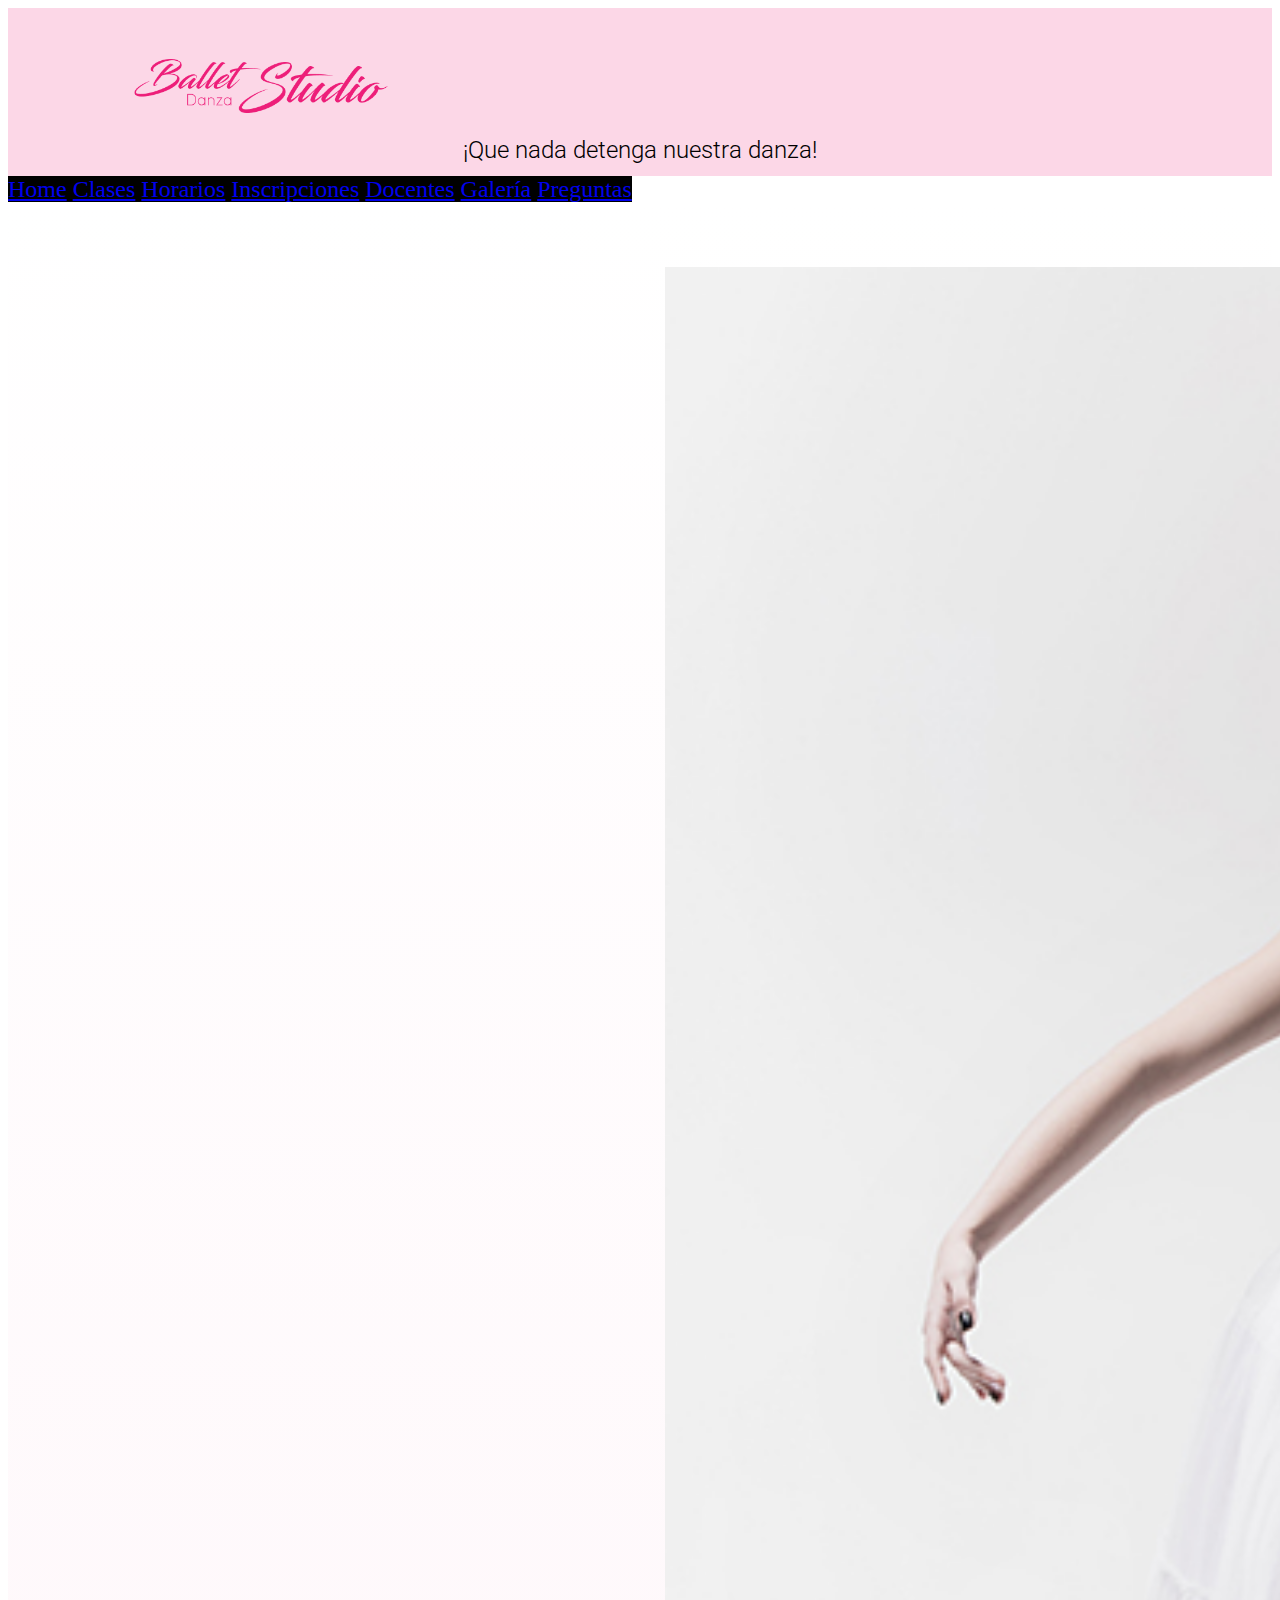
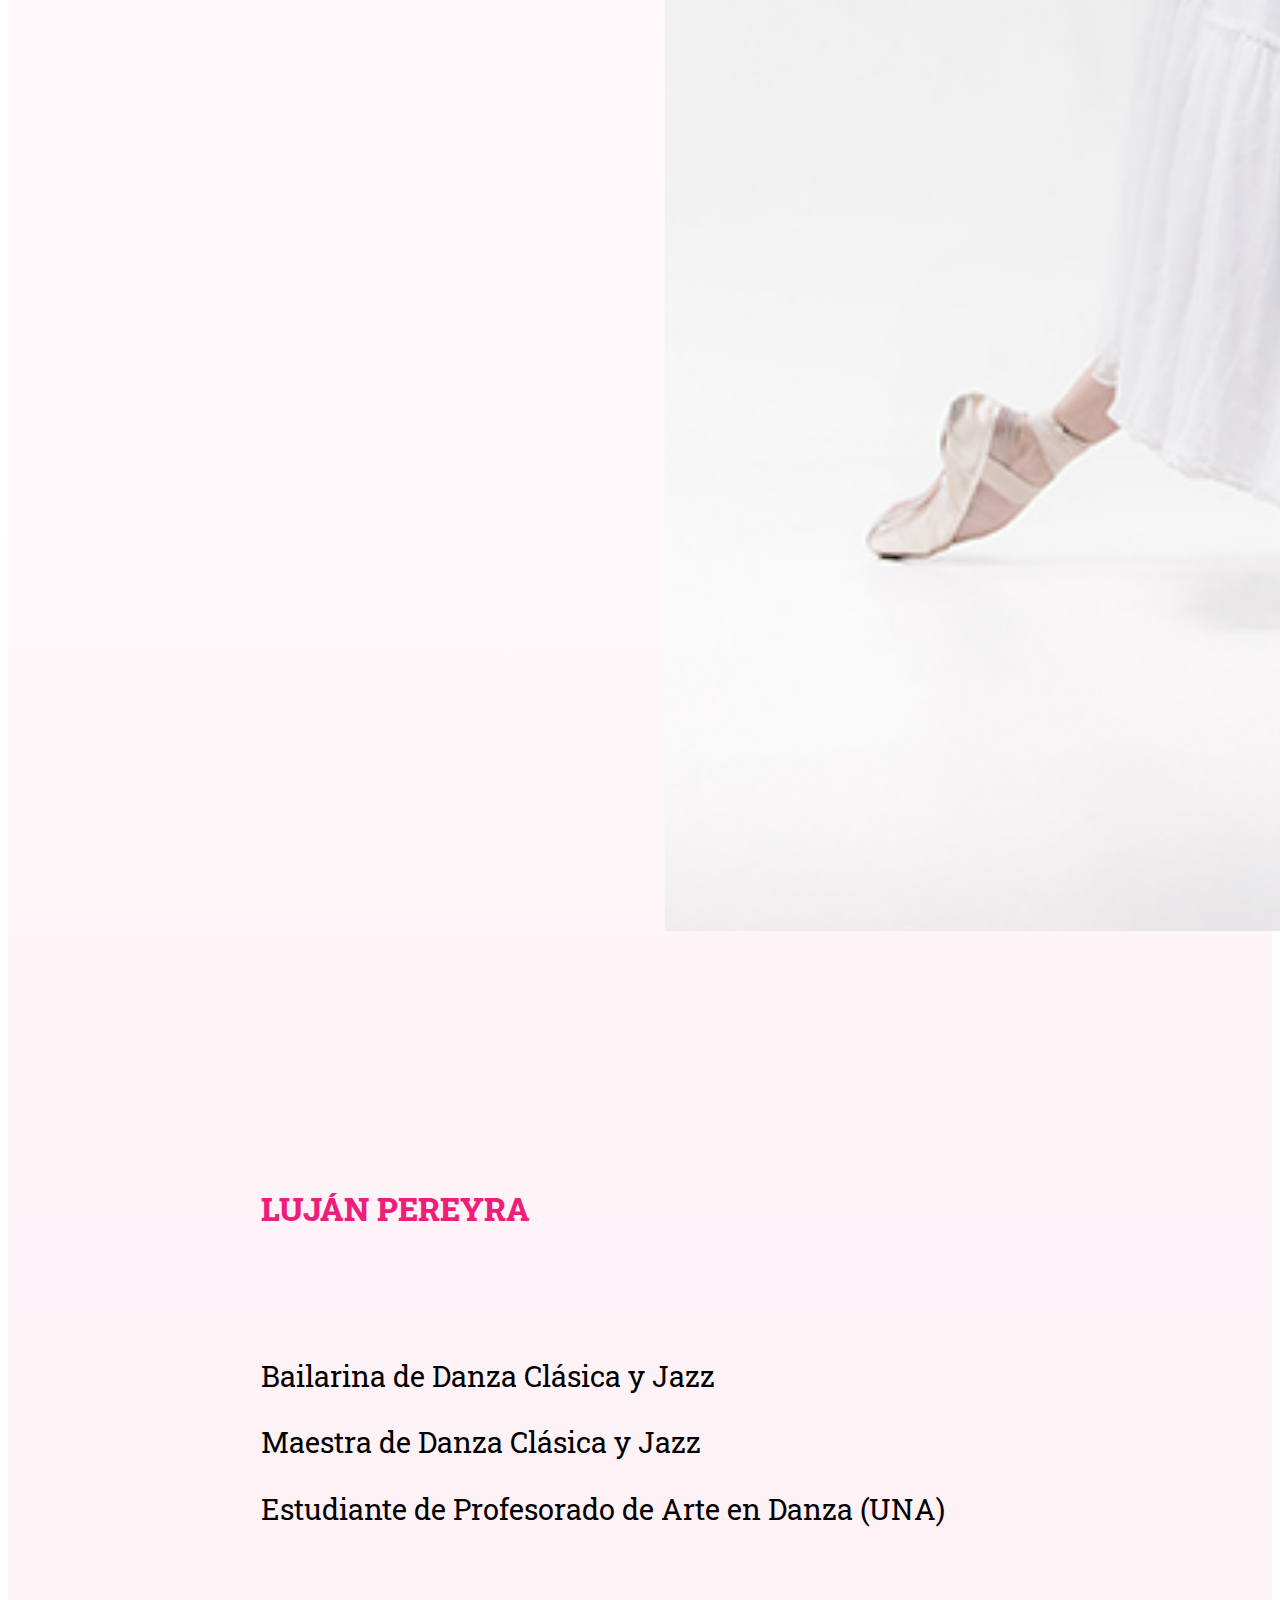
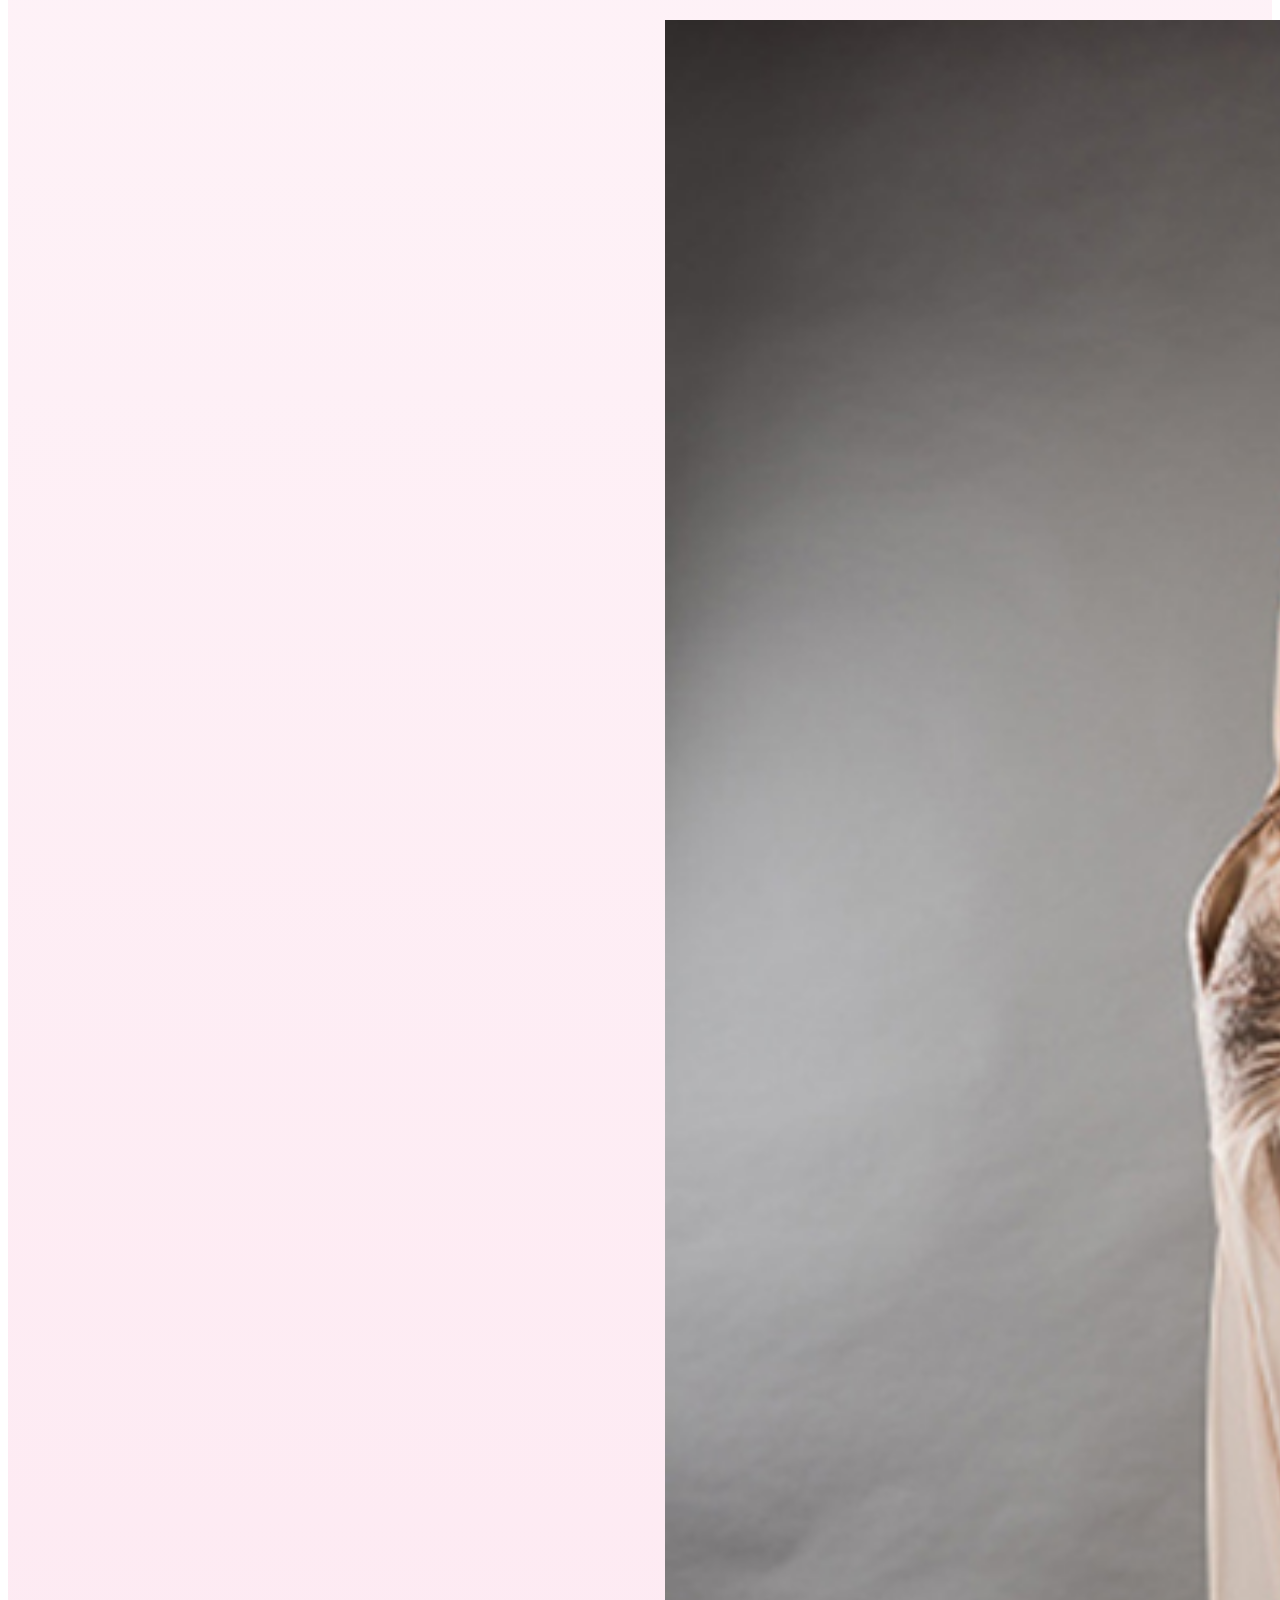
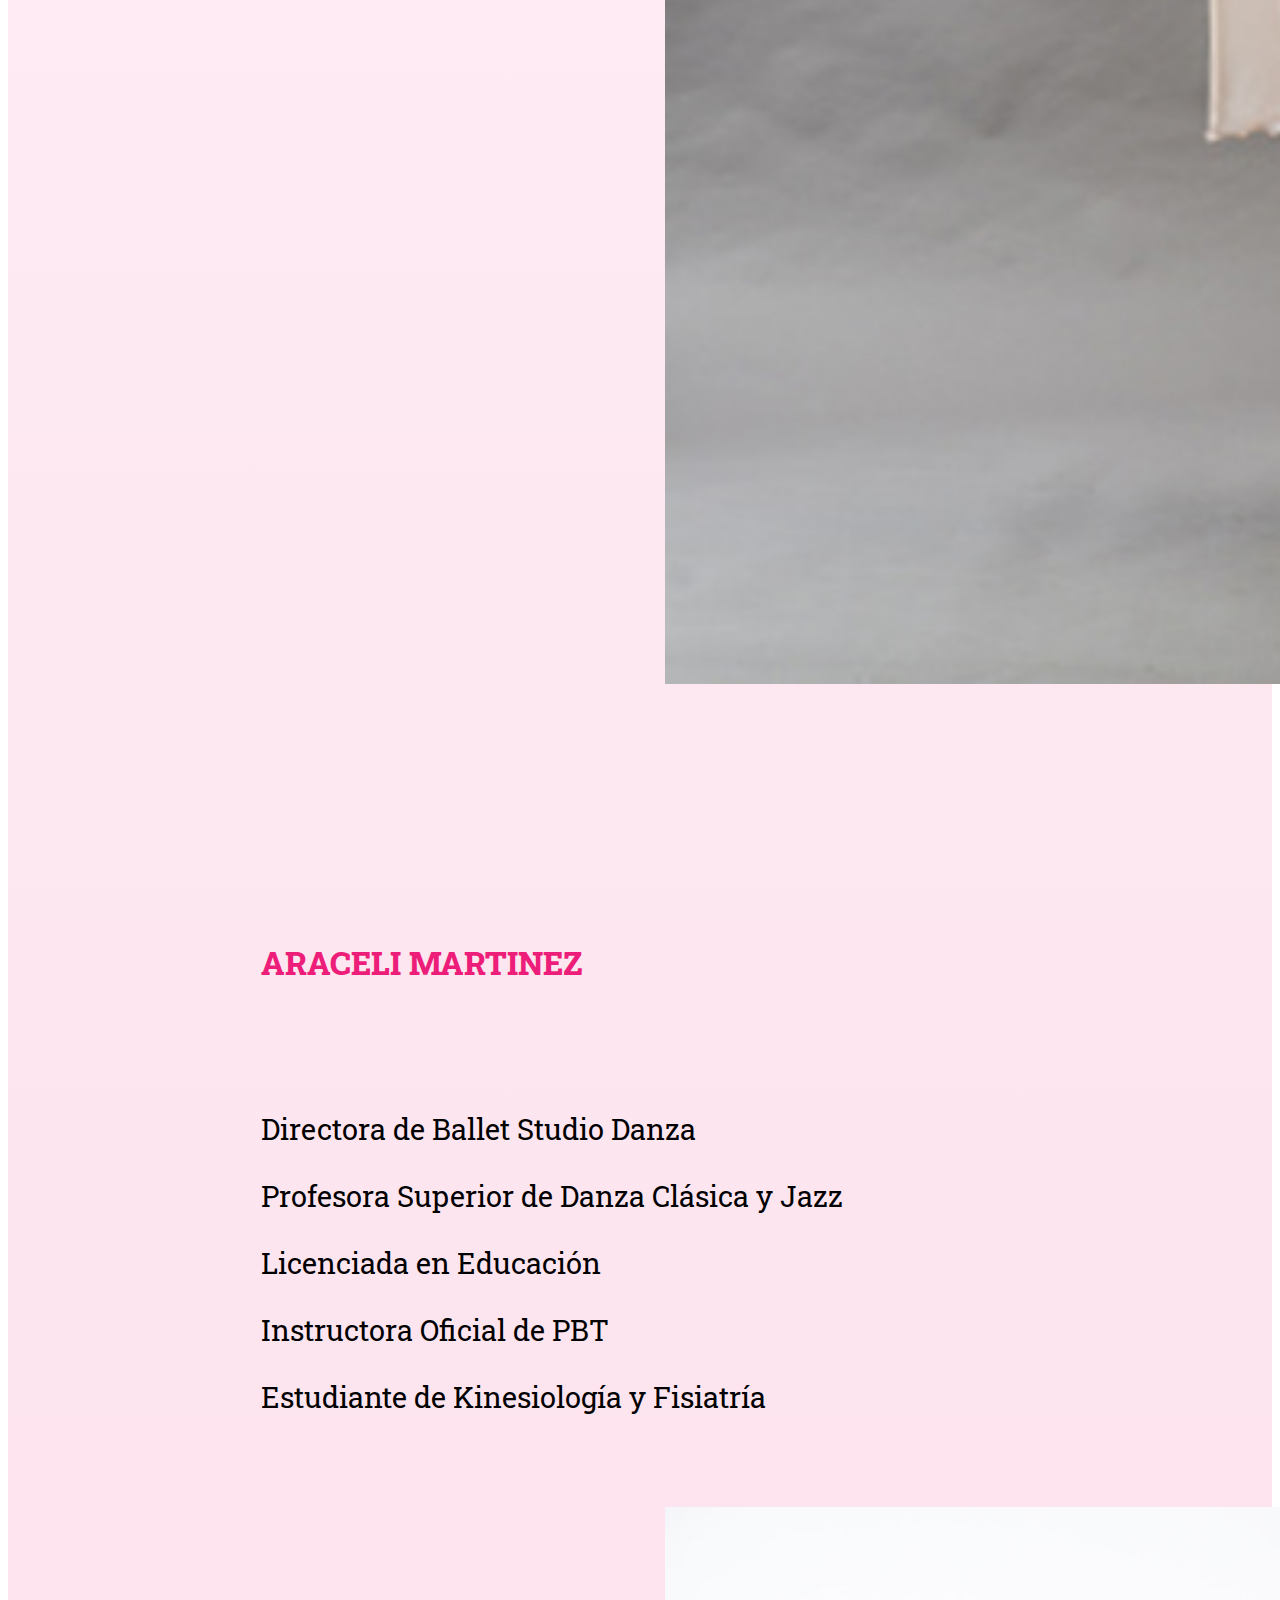
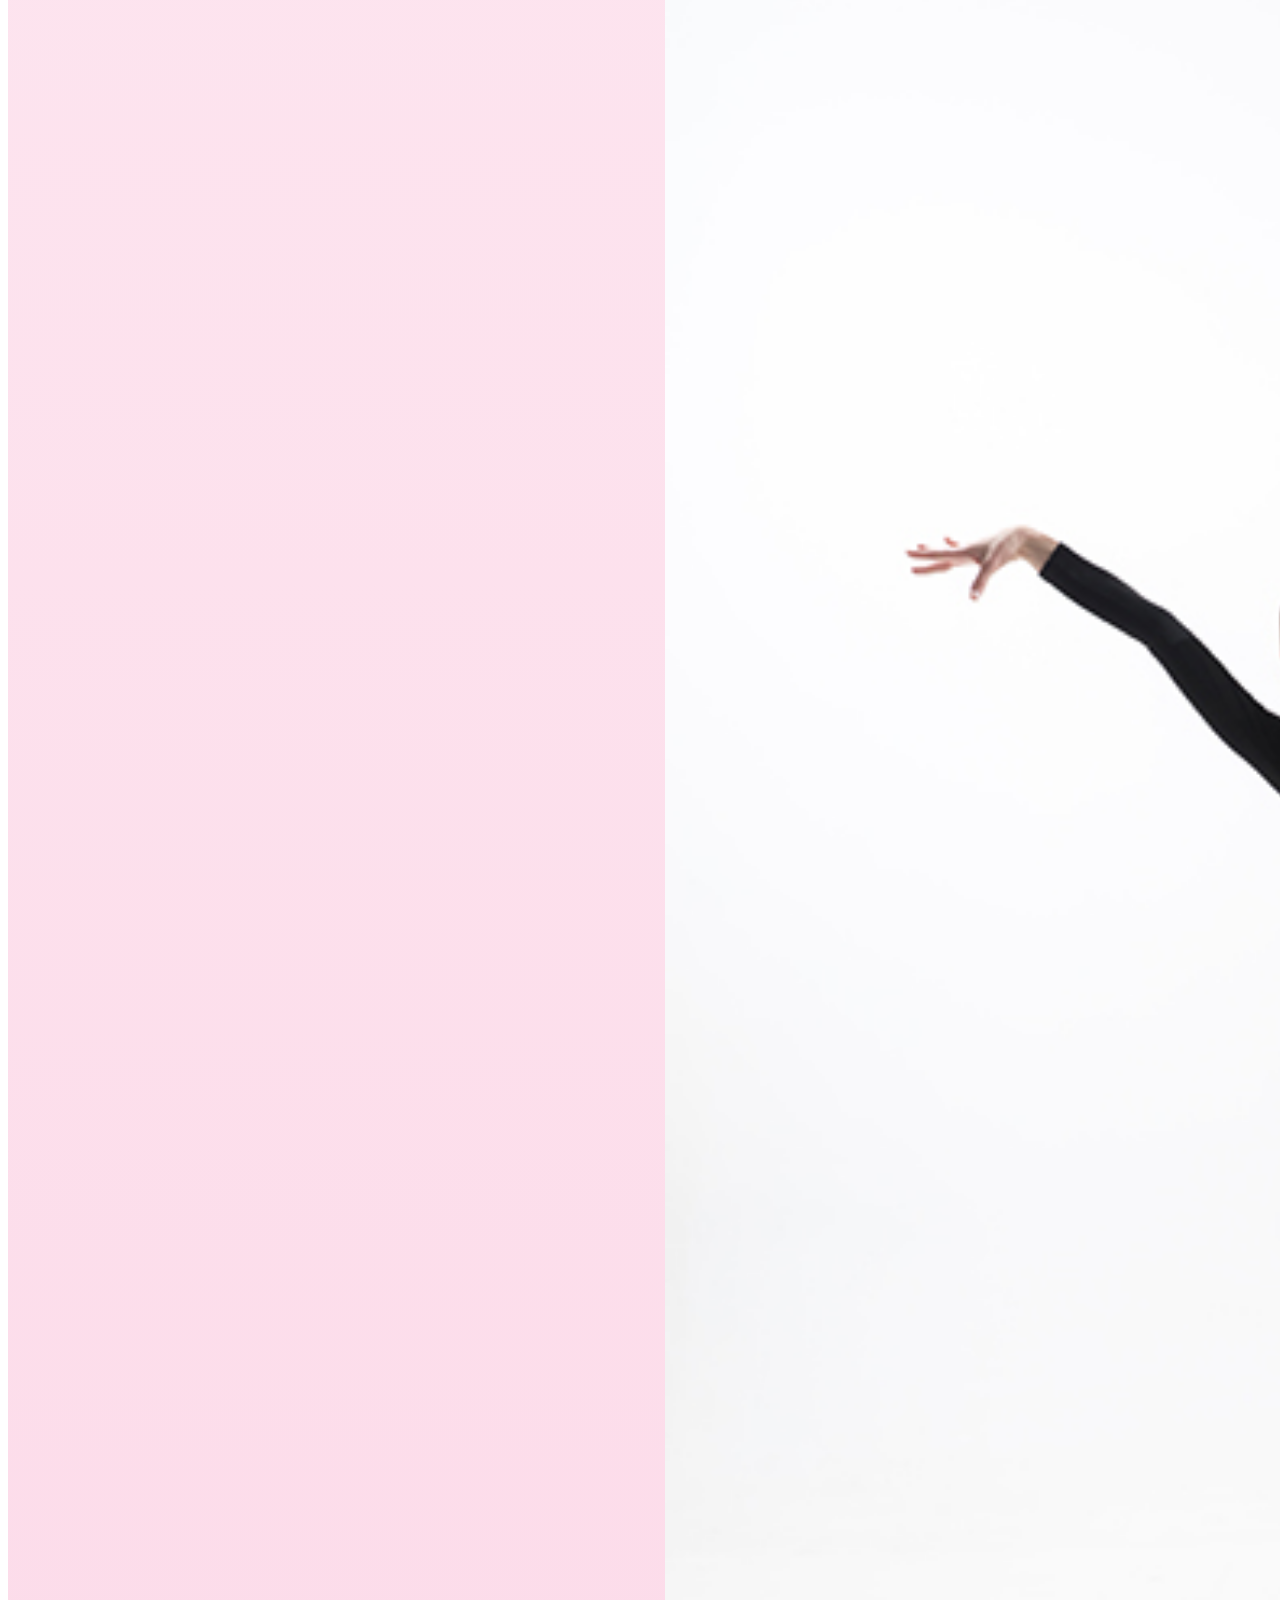
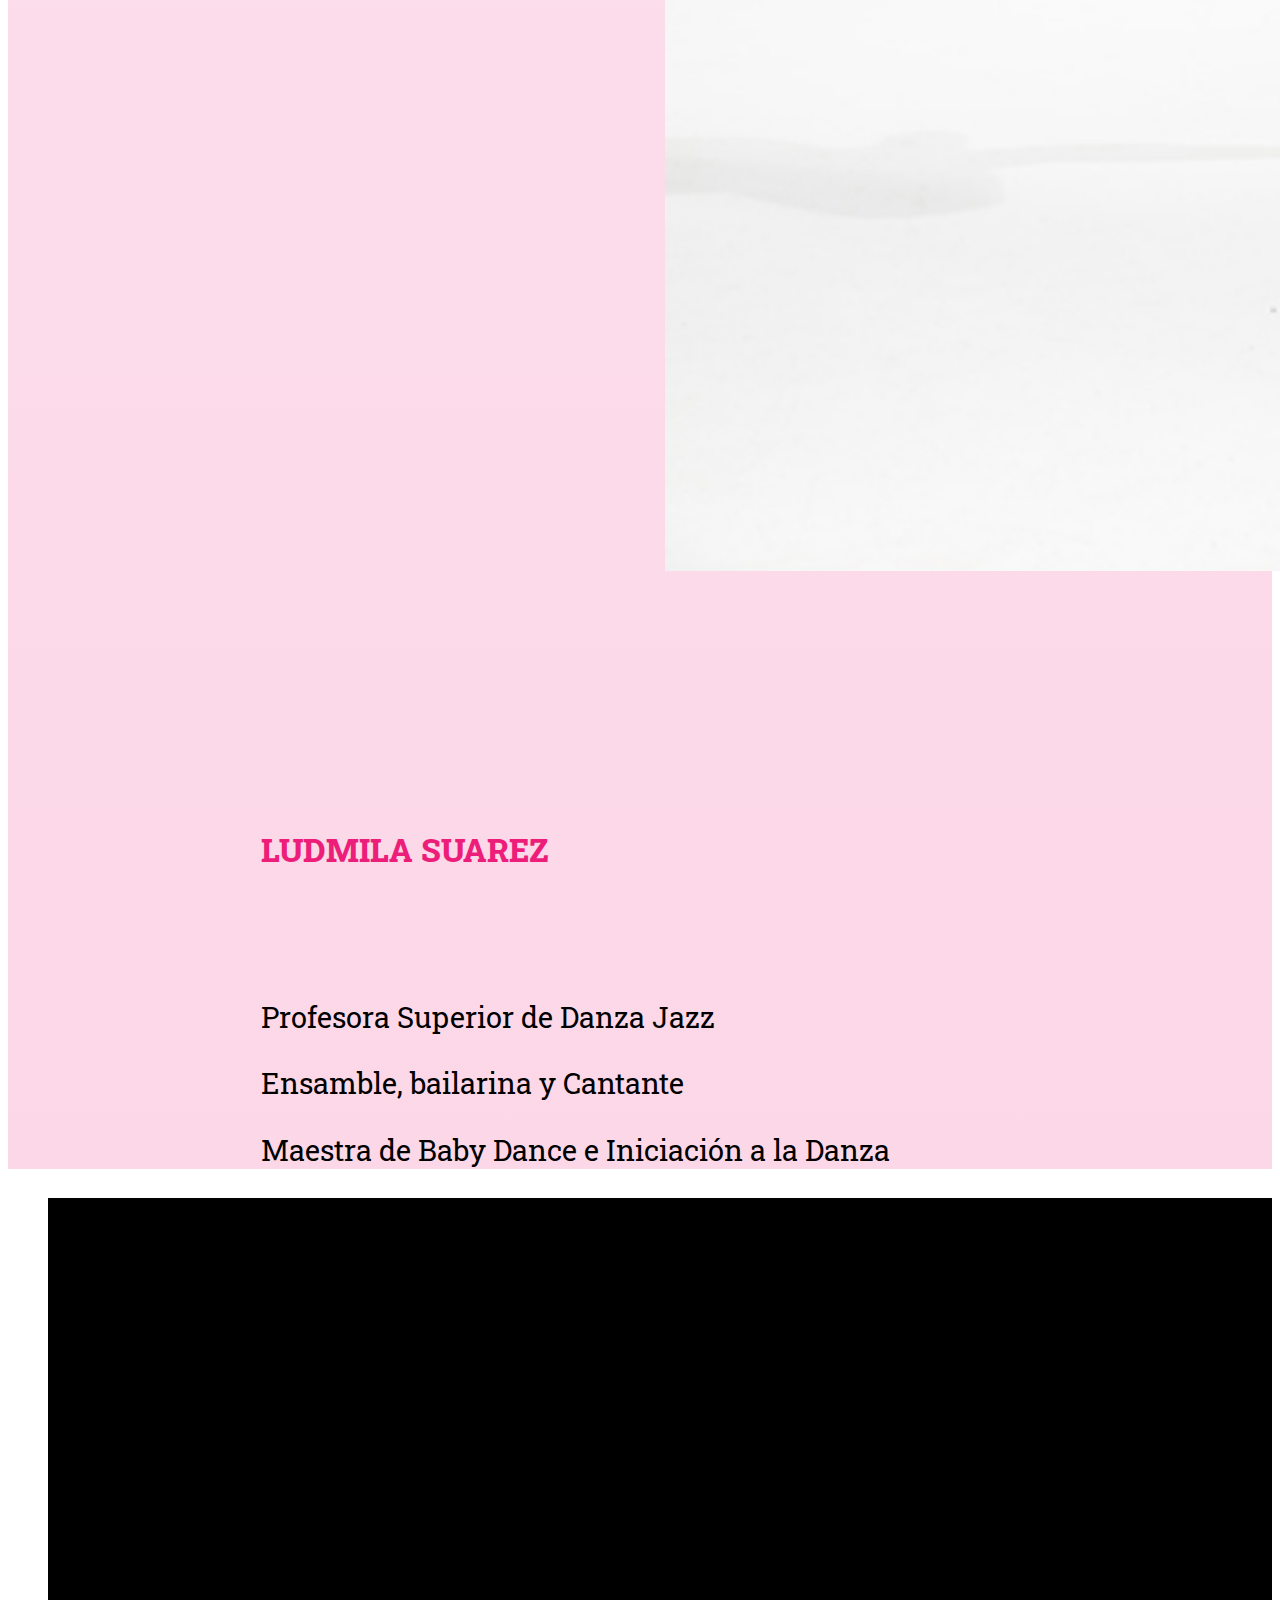
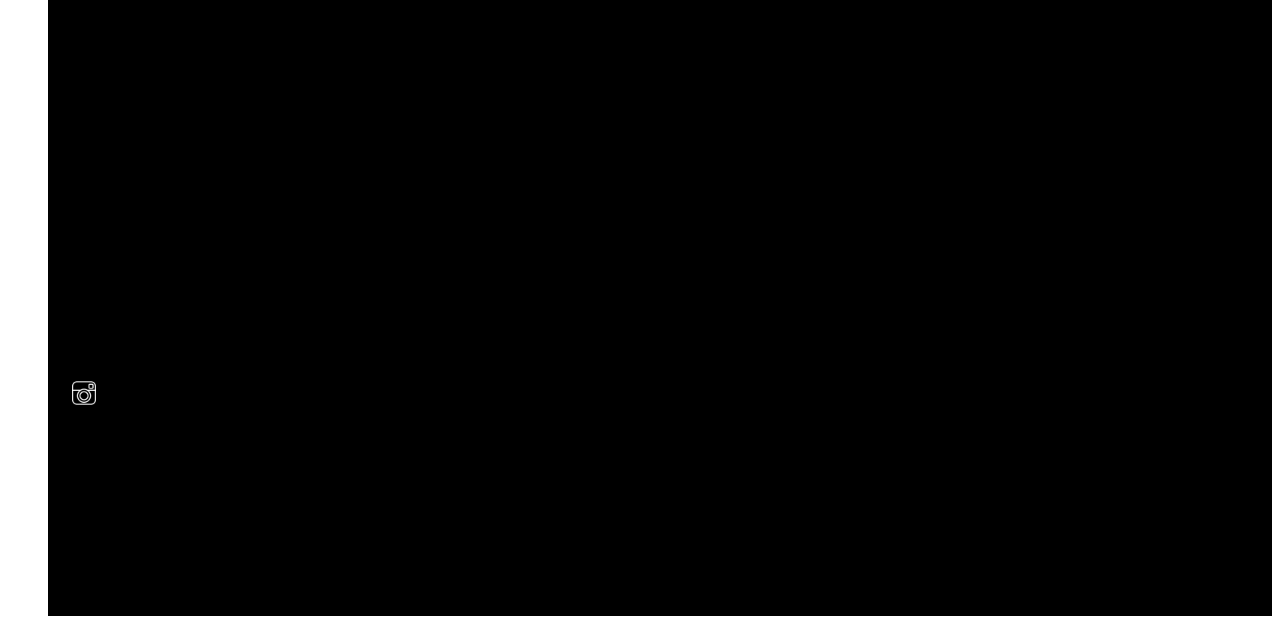
<file: Pages/docentes.html>
<!DOCTYPE html> <!--Establezco el tipo de documento-->
<html lang="es">
<head>
    <link rel="stylesheet" type="text/css" href="../styles/styles.css"/>
    <meta charset="UTF-8">
    <meta name="description" content="Cuerpo docente de BalletStudio Danza">
    <meta name="keywords" content="ESTUDIO, DANZA, BALLET, JAZZ, ACROBACIAS, ELONGACIÓN, BAILAR, BAILARINA, DOCENTES, MAESTRAS, PROFESORAS"> 
    <link rel="preconnect" href="https://fonts.googleapis.com">
    <link rel="preconnect" href="https://fonts.gstatic.com" >
    <link href="https://fonts.googleapis.com/css2?family=Rozha+One&display=swap" rel="stylesheet">
    <link href="https://fonts.googleapis.com/css2?family=Roboto&display=swap" rel="stylesheet">
    <link href="https://fonts.googleapis.com/css2?family=Reem+Kufi&display=swap" rel="stylesheet">
    <link href="https://fonts.googleapis.com/css2?family=Roboto:wght@300&display=swap" rel="stylesheet">
    <link href="https://fonts.googleapis.com/css2?family=Roboto+Slab:wght@700&display=swap" rel="stylesheet">
    <link href="https://fonts.googleapis.com/css2?family=Roboto+Slab&display=swap" rel="stylesheet">
    <link href="https://fonts.googleapis.com/css2?family=Abhaya+Libre:wght@800&display=swap" rel="stylesheet">
    <link href="https://fonts.googleapis.com/css2?family=Gothic+A1&display=swap" rel="stylesheet">
    <meta name="viewport" content="width=device-width, initial-scale=1.0">
    <!-- CSS only -->
<link href="https://cdn.jsdelivr.net/npm/bootstrap@5.2.0/dist/css/bootstrap.min.css" rel="stylesheet" integrity="sha384-gH2yIJqKdNHPEq0n4Mqa/HGKIhSkIHeL5AyhkYV8i59U5AR6csBvApHHNl/vI1Bx" crossorigin="anonymous">
    <title>
        Ballet Studio Danza - Nuestros Docentes
    </title>
</head>
<body>
    <section>
        <div class="conteiner">
            <div class="row text-center bgRosa">
                <div class="col-12"><img class="tamañoLogo" src="../Assets/balletstudiologo.png" alt=""></div>
                <div class="col headerFrase">¡Que nada detenga nuestra danza!</div>
            </div>
        </div>
        <section>
            <nav class="nav nav-fill desktop">
                <a class="nav-item">
                    <a class="nav-link wrap " aria-current="page" href="../index.html">Home</a>
                </a>
                <a class="nav-item">
                    <a class="nav-link" href="./clases.html">Clases</a>
                </a>
                <a class="nav-item">
                    <a class="nav-link" href="./horarios.html">Horarios</a>
                </a>
                <a class="nav-item">
                    <a class="nav-link" href="./inscripciones.html">Inscripciones</a>
                </a>
                <a class="nav-item">
                      <a class="nav-link" href="./docentes.html">Docentes</a>
                </a>
                <a class="nav-item">
                      <a class="nav-link" href="./galeria.html">Galería</a>
                </a>
                <a class="nav-item">
                      <a class="nav-link" href="./preguntas.html">Preguntas</a>
                </a>
            </nav>
        </section>
    </section>
    <section>
        <div class="fondoPestaña mobile tablet">
            <section>
                <div class="dropdown navbar-collapse bg-black">
                    <a class="btn bg-black w-100 border-0 btn-secondary dropdown-toggle" href="#" role="button" data-bs-toggle="dropdown" aria-expanded="false">
                      Menú
                    </a>
                    <ul class="dropdown-menu bg-black w-100 justify-content-center">
                      <li><a class="dropdown-item text-center" aria-current="page" href="../index.html">Home</a></li>
                      <li><a class="dropdown-item text-center" href="./clases.html">Clases</a></li>
                      <li><a class="dropdown-item text-center" href="./horarios.html">Horarios</a></li>
                      <li><a class="dropdown-item text-center" href="./inscripciones.html">Inscripciones</a></li>
                      <li><a class="dropdown-item text-center" href="./docentes.html">Docentes</a></li>
                      <li><a class="dropdown-item text-center" href="./galeria.html">Galería</a></li>
                      <li><a class="dropdown-item text-center" href="./preguntas.html">Preguntas</a></li>
                    </ul>
                </div>
            </section>
        </div> 
    </section>
    <section>
        <div class="conteiner gradienteRosa">
            <div class="row ">
                <div class="col-12 col-sm-6 col-md-6 col-lg-6 col-xl-6 col-xxl-4">
                    <img class="imagenDocente" src="../Assets/docente1.jpg" alt="">
                </div>
                <div class="col-12 col-sm-6 col-md-6 col-lg-6 col-xl-6 col-xxl-6">
                    <p class="nombreDocente">
                        LUJÁN PEREYRA
                    </p> 
                    <div class="textoDocente">
                        <p>Bailarina de Danza Clásica y Jazz</p>
                        <p>Maestra de Danza Clásica y Jazz</p>
                        <p>Estudiante de Profesorado de Arte en Danza (UNA)</p>
                    </div>
                </div>
            </div>
            <div class="row">
                <div class="col-12 col-sm-6 col-md-6 col-lg-6 col-xl-6 col-xxl-4">
                    <img class="imagenDocente" src="../Assets/docente2.jpg" alt="">
                </div>
                <div class="col-12 col-sm-6 col-md-6 col-lg-6 col-xl-6 col-xxl-6">
                    <p class="nombreDocente">
                        ARACELI MARTINEZ
                    </p> 
                    <div class="textoDocente">
                        <p>Directora de Ballet Studio Danza</p>
                        <p>Profesora Superior de Danza Clásica y Jazz</p>
                        <p>Licenciada en Educación</p>
                        <p>Instructora Oficial de PBT</p>
                        <p>Estudiante de Kinesiología y Fisiatría</p>
                    </div>
                </div>
            </div>
            <div class="row">
                <div class="col-12 col-sm-6 col-md-6 col-lg-6 col-xl-6 col-xxl-4">
                    <img id="photo" class="imagenDocente" src="../Assets/docente3.jpg" alt="">
                </div>
                <div class="col-12 col-sm-6 col-md-6 col-lg-6 col-xl-6 col-xxl-6">
                    <p class="nombreDocente">
                        LUDMILA SUAREZ
                    </p> 
                    <div class="textoDocente">
                        <p>Profesora Superior de Danza Jazz</p>
                        <p>Ensamble, bailarina y Cantante</p>
                        <p>Maestra de Baby Dance e Iniciación a la Danza</p>
                    </div>
                </div>
            </div>
        </div>
    </section>
    <footer class="conteiner">
        <div class="row">
            <div class="col-12">
                <ul class="bg-black mb-0 text-center text-white">
                    <li class="footer pb-4 pt-3">BALLETSTUDIO DANZA</li>
                    <li class="footer pb-1 pt-1">infoballetstudiodanza@gmail.com</li>
                    <li class="footer pb-1 pt-1">11 2365 9845</li>
                    <li class="footer pb-1 pt-1">Las Américas 2253</li>
                    <li class="footer pb-1 pt-1">Cruce Varela</li>
                    <li class="footer pb-1 pt-5"><img class=tamañoIcon src="../Assets/instagram.png" alt="logo de instagram"></li>
                    <li class="footer pb-3 pt-5">&#169 Copyright M. Noelia Neyra, Coderhouse 2022</li>
                </ul>
            </div>
        </div>
    </footer>
    <!-- JavaScript Bundle with Popper -->
<script src="https://cdn.jsdelivr.net/npm/bootstrap@5.2.0/dist/js/bootstrap.bundle.min.js" integrity="sha384-A3rJD856KowSb7dwlZdYEkO39Gagi7vIsF0jrRAoQmDKKtQBHUuLZ9AsSv4jD4Xa" crossorigin="anonymous"></script>
</body>
</html>
</file>
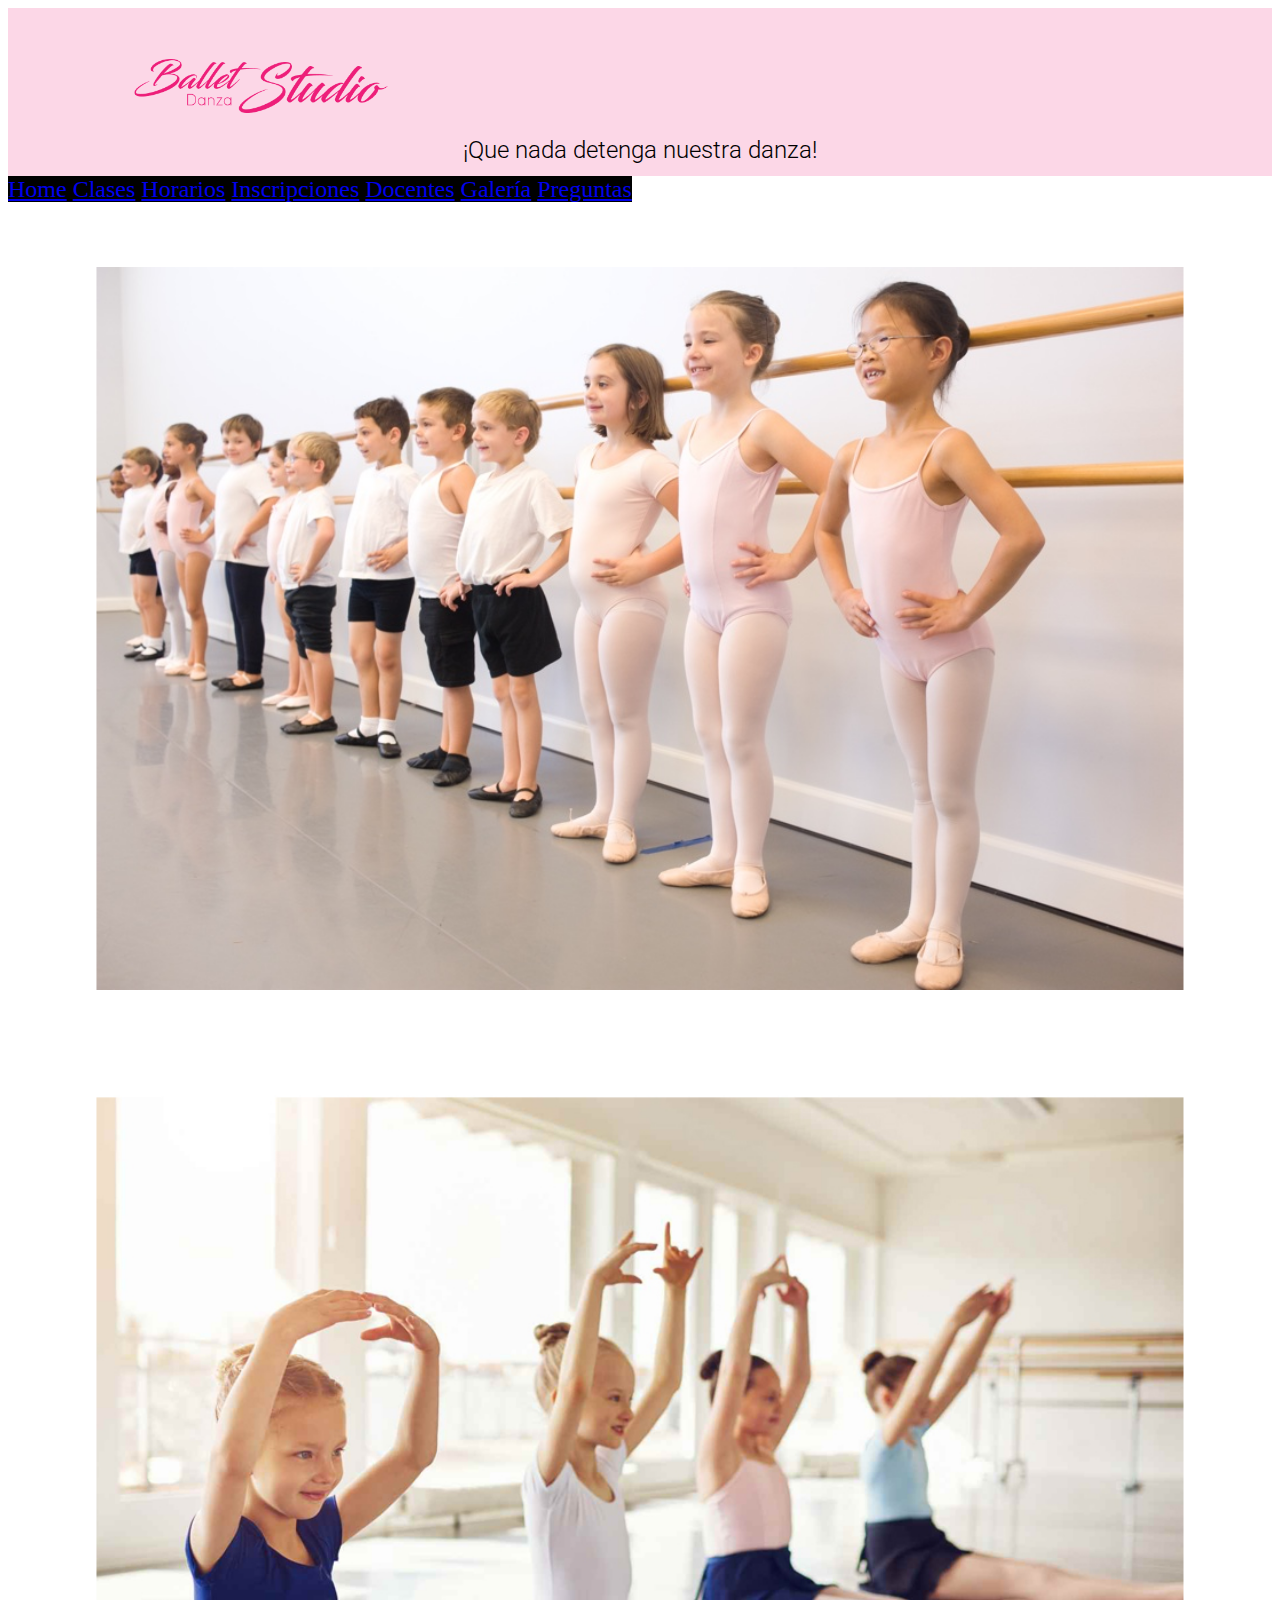
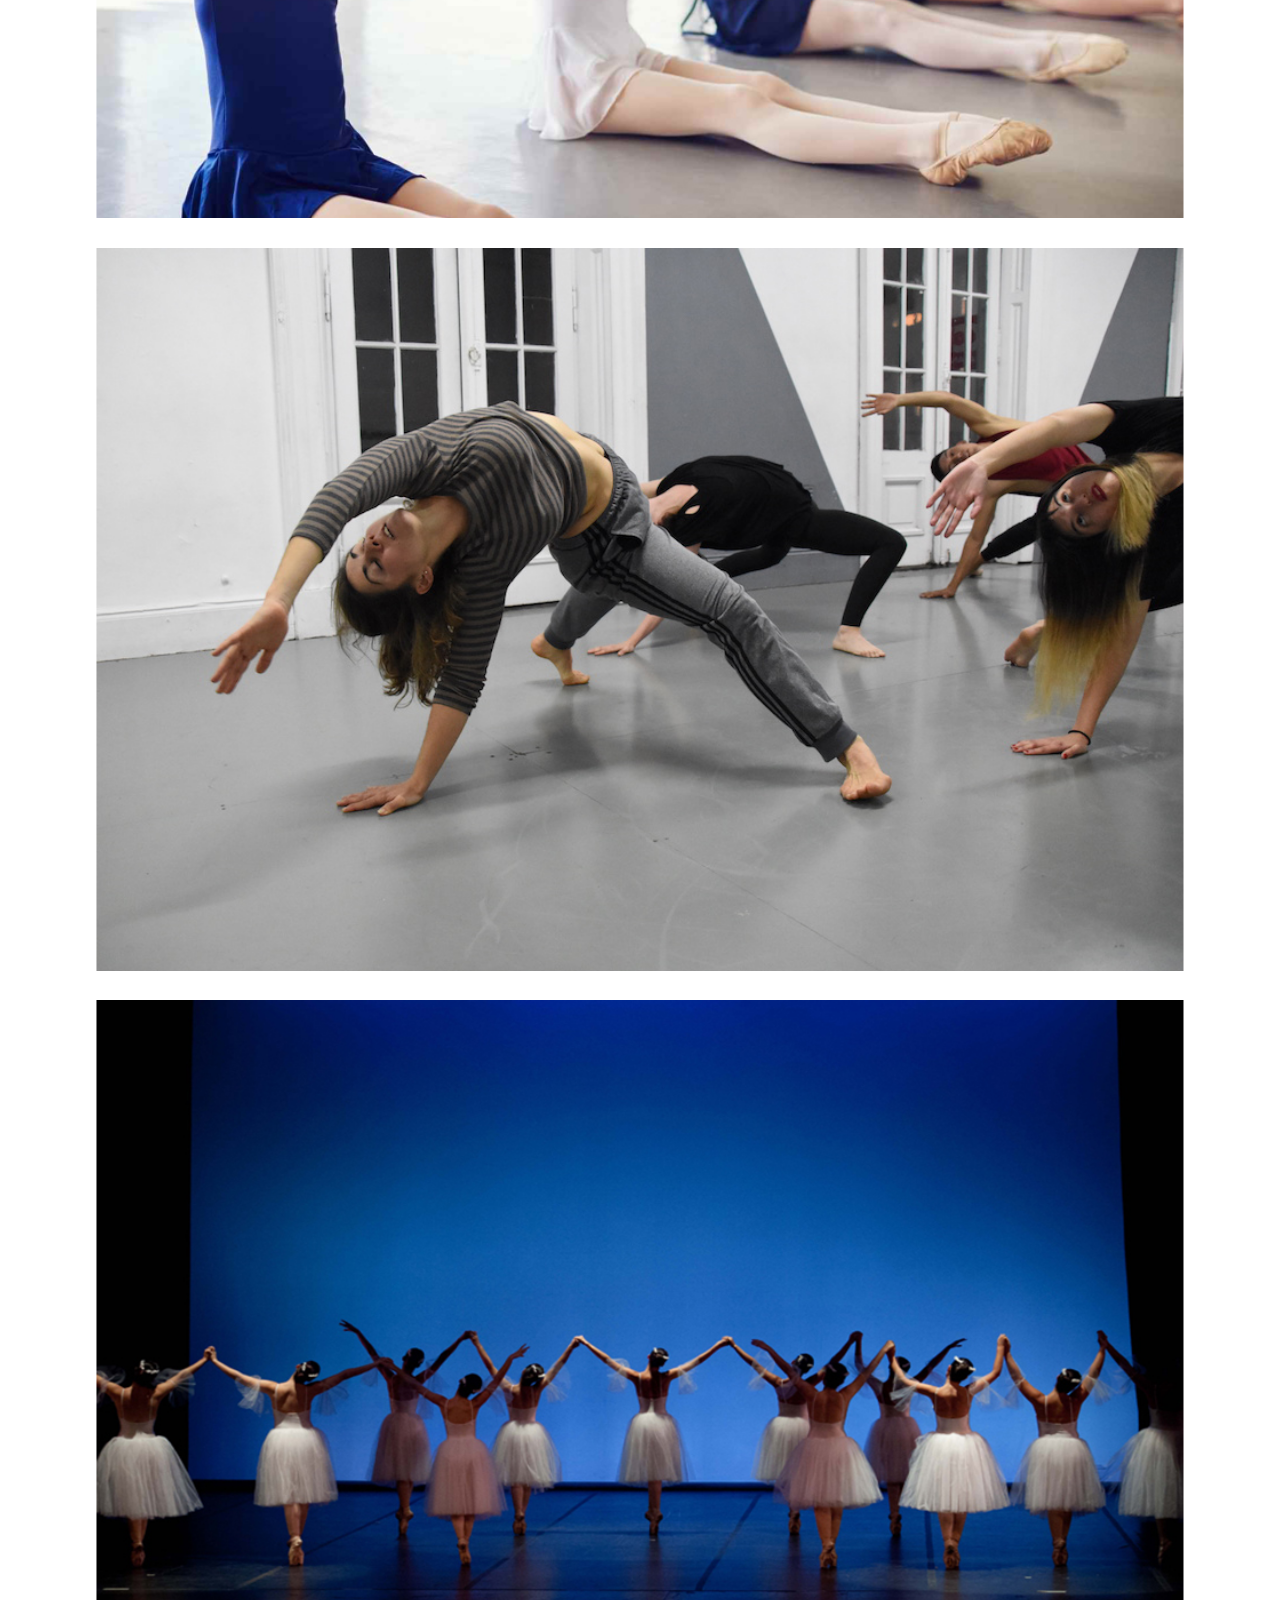
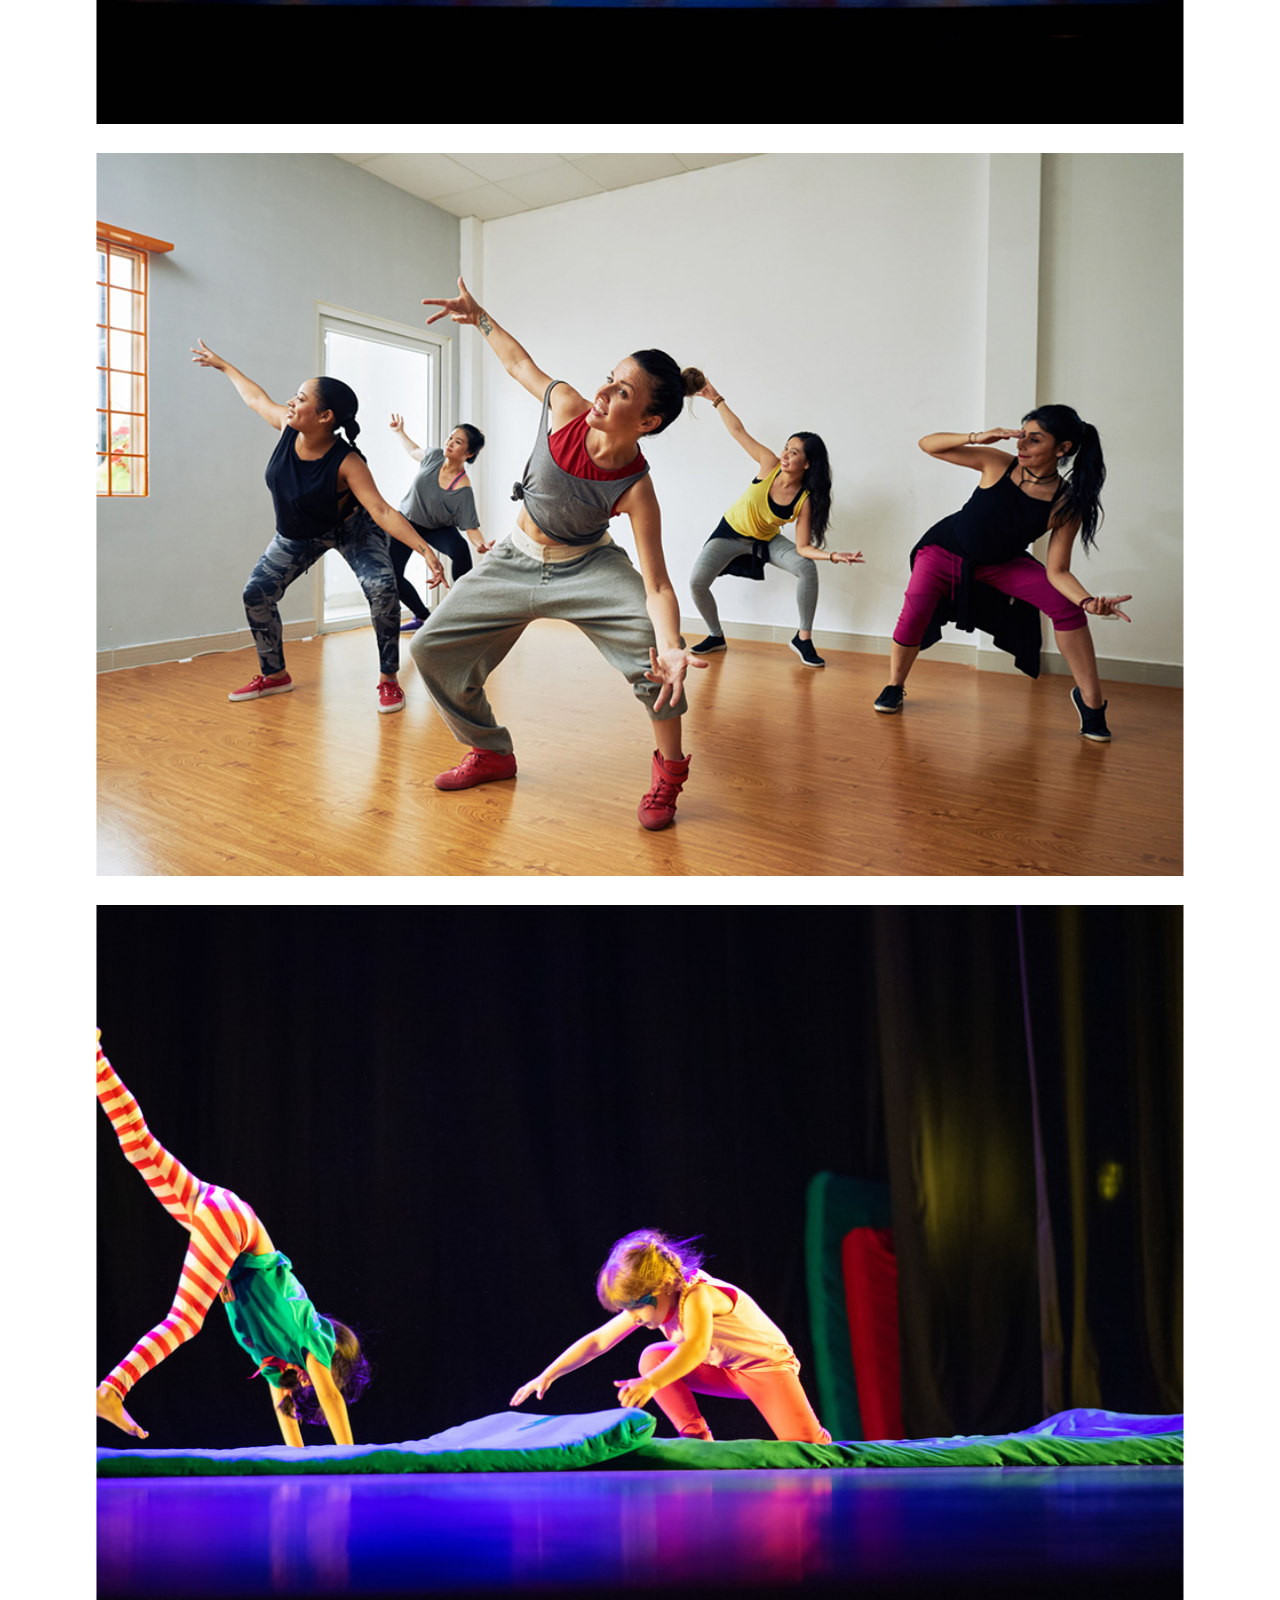
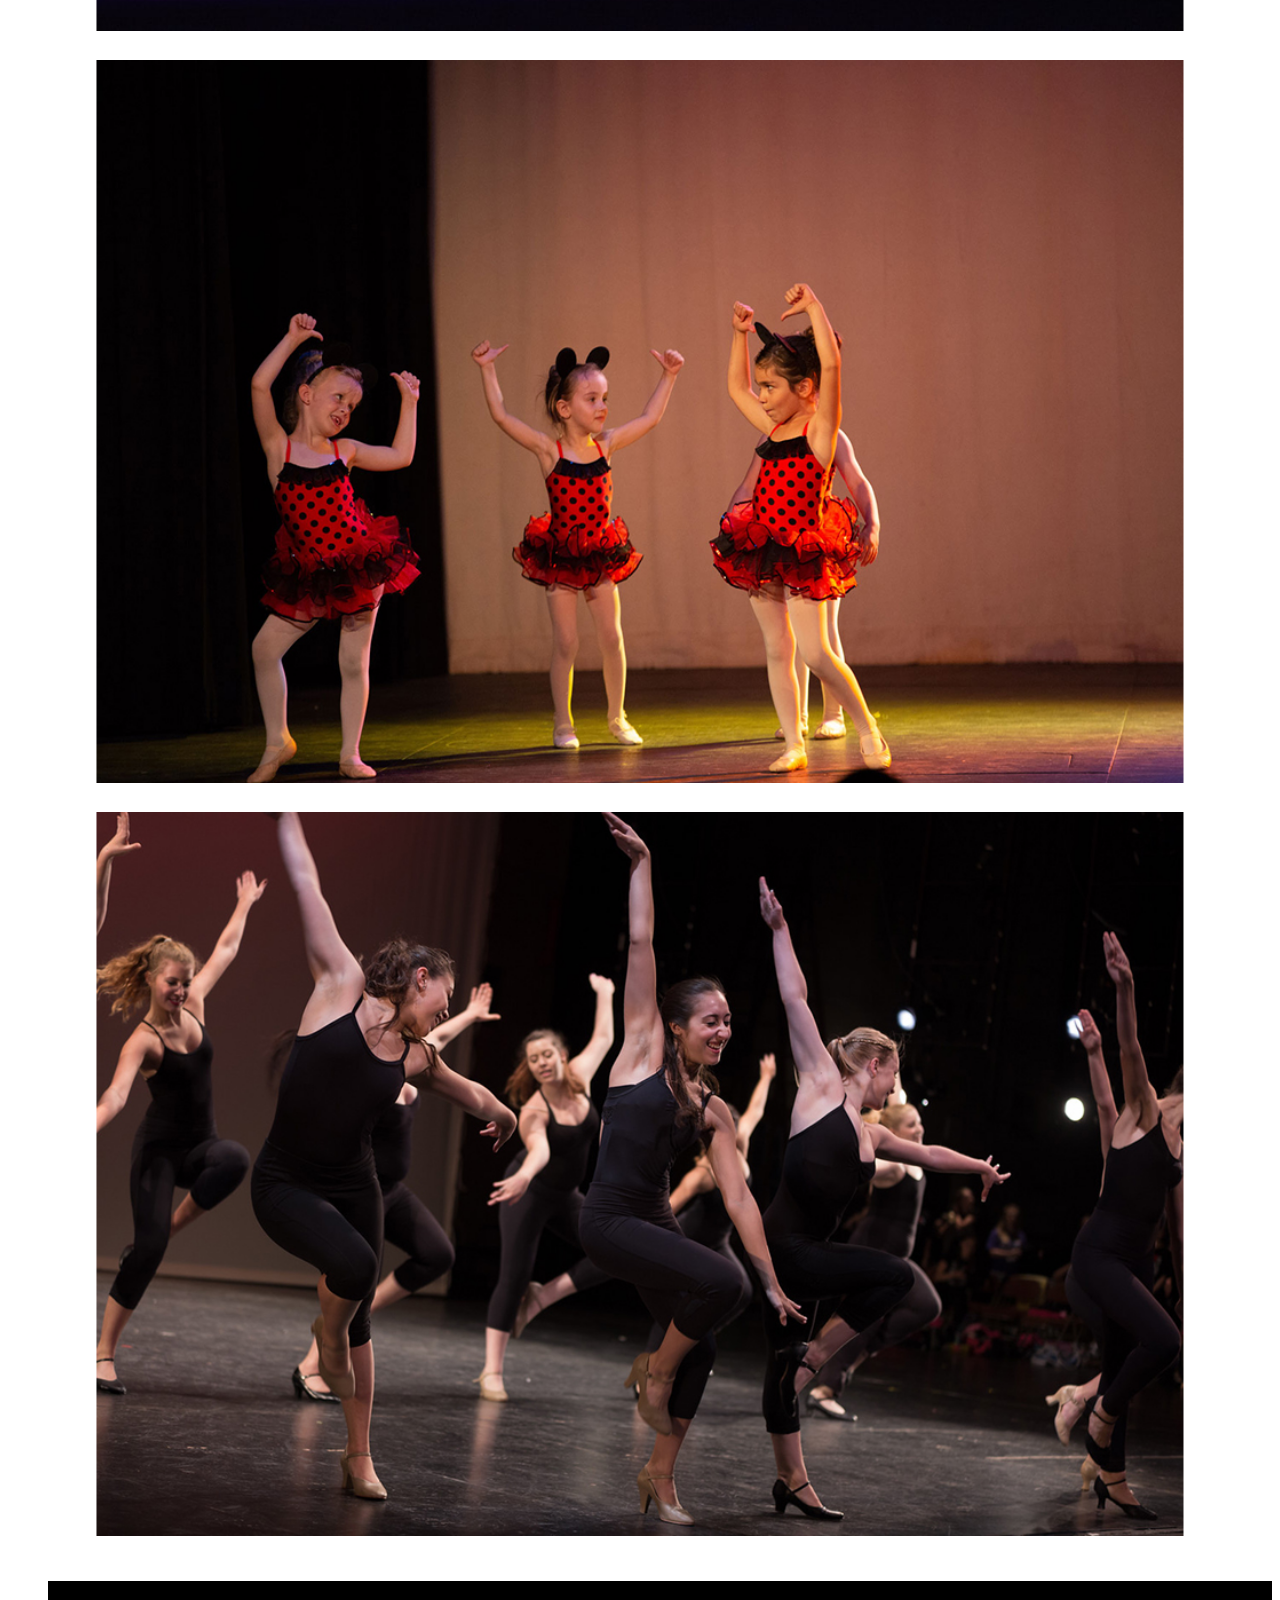
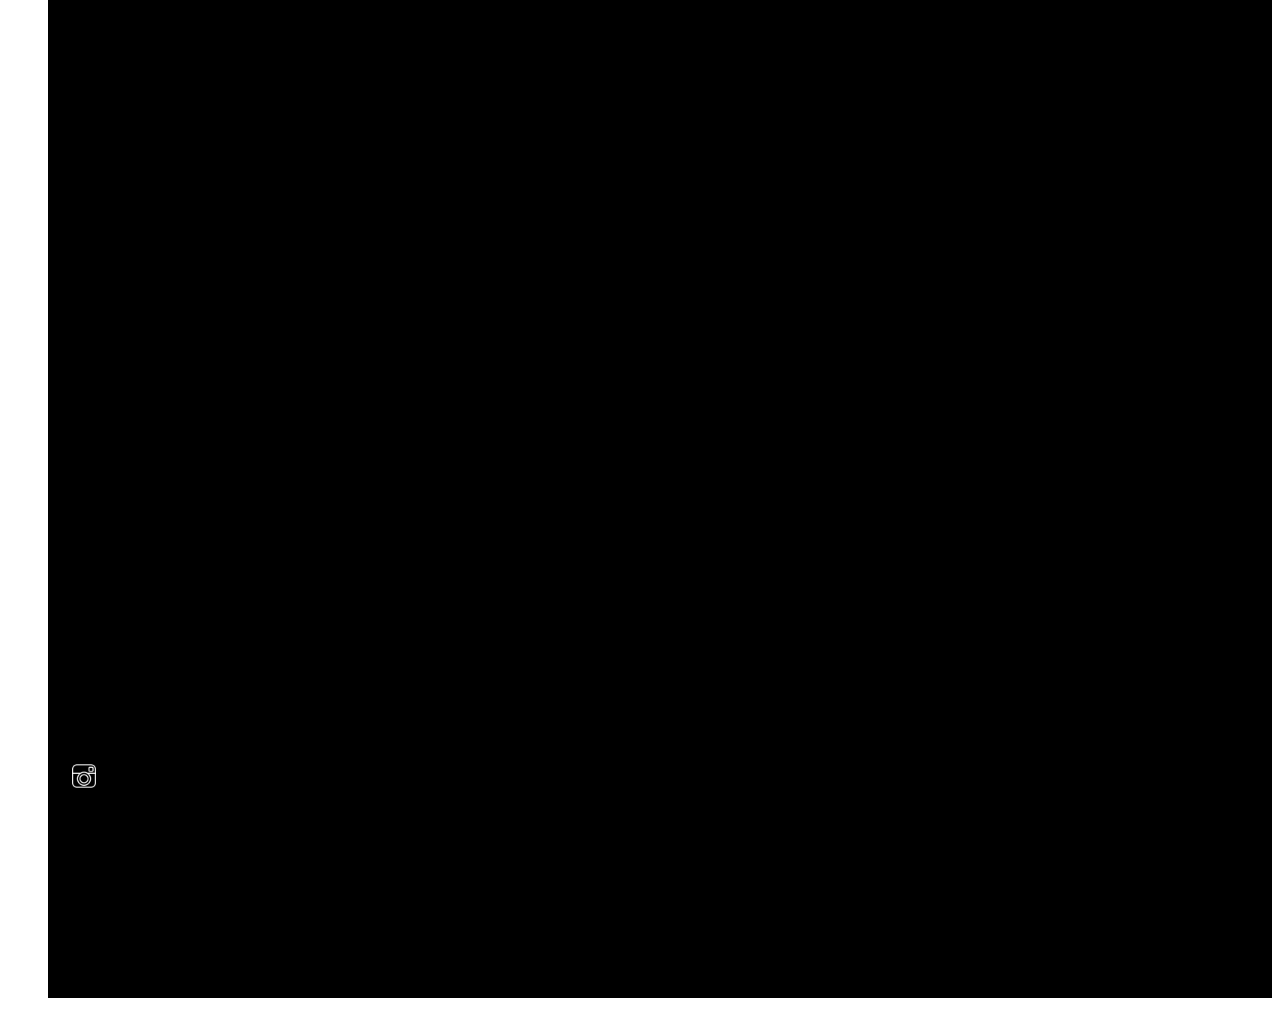
<file: Pages/galeria.html>
<!DOCTYPE html> <!--Establezco el tipo de documento-->
<html lang="es">
<head>
    <link rel="stylesheet" type="text/css" href="../styles/styles.css"/>
    <meta charset="UTF-8"> 
    <meta name="description" content="Galería de fotos de BalletStudio Danza">
    <meta name="keywords" content="ESTUDIO, DANZA, BALLET, JAZZ, ACROBACIAS, ELONGACIÓN, BAILAR, BAILARINA, GALA, PRESENTACIÓN, BABY DANCE, NIÑAS, TEATRO, ESCENARIO">
    <link rel="preconnect" href="https://fonts.googleapis.com">
    <link rel="preconnect" href="https://fonts.gstatic.com" crossorigin>
    <link href="https://fonts.googleapis.com/css2?family=Rozha+One&display=swap" rel="stylesheet">
    <link href="https://fonts.googleapis.com/css2?family=Roboto&display=swap" rel="stylesheet">
    <link href="https://fonts.googleapis.com/css2?family=Reem+Kufi&display=swap" rel="stylesheet">
    <link href="https://fonts.googleapis.com/css2?family=Roboto:wght@300&display=swap" rel="stylesheet">
    <link href="https://fonts.googleapis.com/css2?family=Roboto+Slab:wght@700&display=swap" rel="stylesheet">
    <link href="https://fonts.googleapis.com/css2?family=Roboto+Slab&display=swap" rel="stylesheet">
    <link href="https://fonts.googleapis.com/css2?family=Abhaya+Libre:wght@800&display=swap" rel="stylesheet">
    <link href="https://fonts.googleapis.com/css2?family=Gothic+A1&display=swap" rel="stylesheet">
    <meta name="viewport" content="width=device-width, initial-scale=1.0">
    <!-- CSS only -->
<link href="https://cdn.jsdelivr.net/npm/bootstrap@5.2.0/dist/css/bootstrap.min.css" rel="stylesheet" integrity="sha384-gH2yIJqKdNHPEq0n4Mqa/HGKIhSkIHeL5AyhkYV8i59U5AR6csBvApHHNl/vI1Bx" crossorigin="anonymous">
    <title>
        Ballet Studio Danza - Galería
    </title>
</head>
<body>
    <section>
        <div class="conteiner">
            <div class="row text-center bgRosa">
                <div class="col-12"><img class="tamañoLogo" src="../Assets/balletstudiologo.png" alt=""></div>
                <div class="col headerFrase">¡Que nada detenga nuestra danza!</div>
            </div>
        </div>
        <section>
            <nav class="nav nav-fill desktop">
                <a class="nav-item">
                    <a class="nav-link wrap " aria-current="page" href="../index.html">Home</a>
                </a>
                <a class="nav-item">
                    <a class="nav-link" href="./clases.html">Clases</a>
                </a>
                <a class="nav-item">
                    <a class="nav-link" href="./horarios.html">Horarios</a>
                </a>
                <a class="nav-item">
                    <a class="nav-link" href="./inscripciones.html">Inscripciones</a>
                </a>
                <a class="nav-item">
                      <a class="nav-link" href="./docentes.html">Docentes</a>
                </a>
                <a class="nav-item">
                      <a class="nav-link" href="./galeria.html">Galería</a>
                </a>
                <a class="nav-item">
                      <a class="nav-link" href="./preguntas.html">Preguntas</a>
                </a>
            </nav>
        </section>
    </section>
    <section>
        <div class="fondoPestaña mobile tablet">
            <section>
                <div class="dropdown navbar-collapse bg-black">
                    <a class="btn bg-black w-100 border-0 btn-secondary dropdown-toggle" href="#" role="button" data-bs-toggle="dropdown" aria-expanded="false">
                      Menú
                    </a>
                    <ul class="dropdown-menu bg-black w-100 justify-content-center">
                      <li><a class="dropdown-item text-center" aria-current="page" href="../index.html">Home</a></li>
                      <li><a class="dropdown-item text-center" href="./clases.html">Clases</a></li>
                      <li><a class="dropdown-item text-center" href="./horarios.html">Horarios</a></li>
                      <li><a class="dropdown-item text-center" href="./inscripciones.html">Inscripciones</a></li>
                      <li><a class="dropdown-item text-center" href="./docentes.html">Docentes</a></li>
                      <li><a class="dropdown-item text-center" href="./galeria.html">Galería</a></li>
                      <li><a class="dropdown-item text-center" href="./preguntas.html">Preguntas</a></li>
                    </ul>
                </div>
            </section>
        </div> 
    </section>      
    <section>
        <div class="conteiner">
            <div class="row">
                <div class="col-12 col-sm-12 col-md-12 col-lg-6 col-xl-6 mt-3 zoom">
                    <img class="tamañoGaleria marginDe" src="../Assets/galeria1.jpg" alt="">
                </div>
                <div class="col-12 col-sm-12 col-md-12 col-lg-6 col-xl-6 zoom ">
                    <img class="tamañoGaleria marginD" src="../Assets/galeria2.jpg" alt="">
                </div>
            </div>
            <div class="row">
                <div class="col-12 col-sm-12 col-md-12 col-lg-6 col-xl-6 zoom">
                    <img class="tamañoGaleria" src="../Assets/galeria3.jpg" alt="">
                </div>
                <div class="col-12 col-sm-12 col-md-12 col-lg-6 col-xl-6 zoom">
                    <img class="tamañoGaleria" src="../Assets/galeria4.jpg" alt="">
                </div>
            </div>
            <div class="row">
                <div class="col-12 col-sm-12 col-md-12 col-lg-6 col-xl-6 zoom">
                    <img class="tamañoGaleria" src="../Assets/galeria5.jpeg" alt="">
                </div>
                <div class="col-12 col-sm-12 col-md-12 col-lg-6 col-xl-6 zoom">
                    <img class="tamañoGaleria" src="../Assets/galeria6a.jpg" alt="">
                </div>
            </div>
            <div class="row">
                <div class="col-12 col-sm-12 col-md-12 col-lg-6 col-xl-6 zoom">
                    <img class="tamañoGaleria" src="../Assets/galeria7.jpg" alt="">
                </div>
                <div class="col-12 col-sm-12 col-md-12 col-lg-6 col-xl-6 zoom">
                    <img class="tamañoGaleria" src="../Assets/galeria8.jpg" alt="">
                </div>
            </div>
        </div>
    </section> 
    <footer class="conteiner">
        <div class="row">
            <div class="col-12">
                <ul class="bg-black mb-0 text-center text-white">
                    <li class="footer pb-4 pt-3">BALLETSTUDIO DANZA</li>
                    <li class="footer pb-1 pt-1">infoballetstudiodanza@gmail.com</li>
                    <li class="footer pb-1 pt-1">11 2365 9845</li>
                    <li class="footer pb-1 pt-1">Las Américas 2253</li>
                    <li class="footer pb-1 pt-1">Cruce Varela</li>
                    <li class="footer pb-1 pt-5"><img class=tamañoIcon src="../Assets/instagram.png" alt="logo de instagram"></li>
                    <li class="footer pb-3 pt-5">&#169 Copyright M. Noelia Neyra, Coderhouse 2022</li>
                </ul>
            </div>
        </div>
    </footer>
    <!-- JavaScript Bundle with Popper -->
<script src="https://cdn.jsdelivr.net/npm/bootstrap@5.2.0/dist/js/bootstrap.bundle.min.js" integrity="sha384-A3rJD856KowSb7dwlZdYEkO39Gagi7vIsF0jrRAoQmDKKtQBHUuLZ9AsSv4jD4Xa" crossorigin="anonymous"></script>
</body> 
</html>
</file>
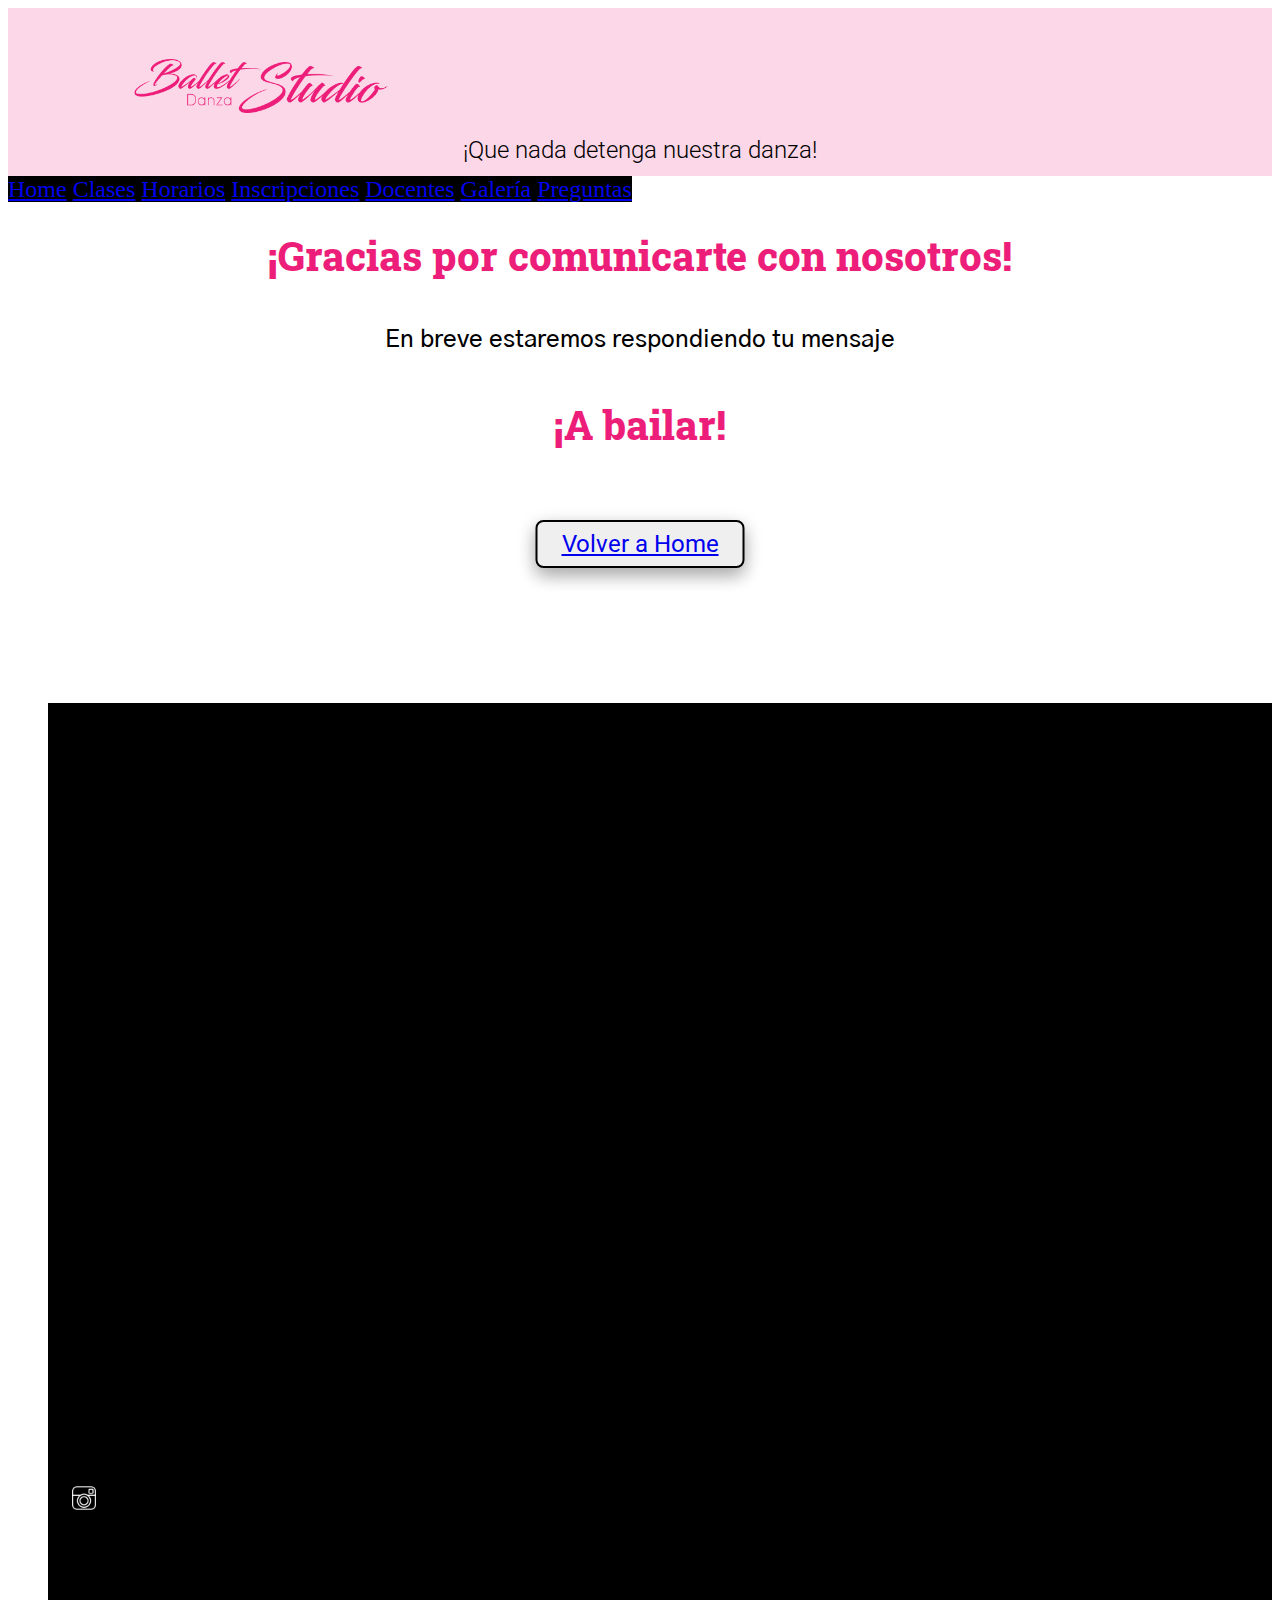
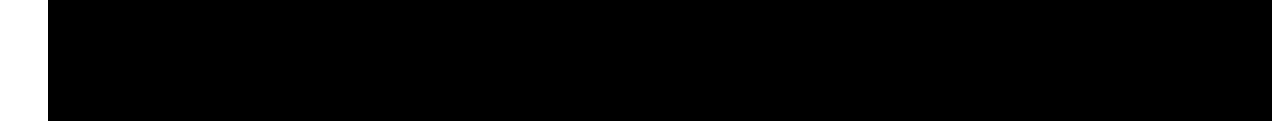
<file: Pages/gracias.html>
<!DOCTYPE html> <!--Establezco el tipo de documento-->
<html lang="es">
<head>
    <link rel="stylesheet" type="text/css" href="../styles/styles.css"/>
    <meta charset="UTF-8"> 
    <meta name="description" content="Página de agradecimiento de BalletStudio Danza">
    <meta name="keywords" content="ESTUDIO, DANZA, BALLET, JAZZ, ACROBACIAS, ELONGACIÓN, BAILAR, BAILARINA, ARTE, BABY DANCE, NIÑAS, GRACIAS, HOME">
    <link rel="preconnect" href="https://fonts.googleapis.com">
    <link rel="preconnect" href="https://fonts.gstatic.com" crossorigin>
    <link href="https://fonts.googleapis.com/css2?family=Rozha+One&display=swap" rel="stylesheet">
    <link href="https://fonts.googleapis.com/css2?family=Roboto&display=swap" rel="stylesheet">
    <link href="https://fonts.googleapis.com/css2?family=Reem+Kufi&display=swap" rel="stylesheet">
    <link href="https://fonts.googleapis.com/css2?family=Roboto:wght@300&display=swap" rel="stylesheet">
    <link href="https://fonts.googleapis.com/css2?family=Roboto+Slab:wght@700&display=swap" rel="stylesheet">
    <link href="https://fonts.googleapis.com/css2?family=Roboto+Slab&display=swap" rel="stylesheet">
    <link href="https://fonts.googleapis.com/css2?family=Abhaya+Libre:wght@800&display=swap" rel="stylesheet">
    <link href="https://fonts.googleapis.com/css2?family=Gothic+A1&display=swap" rel="stylesheet">
    <meta name="viewport" content="width=device-width, initial-scale=1.0">
    <!-- CSS only -->
<link href="https://cdn.jsdelivr.net/npm/bootstrap@5.2.0/dist/css/bootstrap.min.css" rel="stylesheet" integrity="sha384-gH2yIJqKdNHPEq0n4Mqa/HGKIhSkIHeL5AyhkYV8i59U5AR6csBvApHHNl/vI1Bx" crossorigin="anonymous">
    <title>
        Ballet Studio Danza - Gracias
    </title>
</head>
<body>
    <section>
        <div class="conteiner">
            <div class="row text-center bgRosa">
                <div class="col-12"><img class="tamañoLogo" src="../Assets/balletstudiologo.png" alt=""></div>
                <div class="col headerFrase">¡Que nada detenga nuestra danza!</div>
            </div>
        </div>
        <section>
            <nav class="nav nav-fill desktop">
                <a class="nav-item">
                    <a class="nav-link wrap " aria-current="page" href="../index.html">Home</a>
                </a>
                <a class="nav-item">
                    <a class="nav-link" href="./clases.html">Clases</a>
                </a>
                <a class="nav-item">
                    <a class="nav-link" href="./horarios.html">Horarios</a>
                </a>
                <a class="nav-item">
                    <a class="nav-link" href="./inscripciones.html">Inscripciones</a>
                </a>
                <a class="nav-item">
                      <a class="nav-link" href="./docentes.html">Docentes</a>
                </a>
                <a class="nav-item">
                      <a class="nav-link" href="./galeria.html">Galería</a>
                </a>
                <a class="nav-item">
                      <a class="nav-link" href="./preguntas.html">Preguntas</a>
                </a>
            </nav>
        </section>
    </section>
    <section>
        <div class="fondoPestaña mobile tablet">
            <section>
                <div class="dropdown navbar-collapse bg-black">
                    <a class="btn bg-black w-100 border-0 btn-secondary dropdown-toggle" href="#" role="button" data-bs-toggle="dropdown" aria-expanded="false">
                      Menú
                    </a>
                    <ul class="dropdown-menu bg-black w-100 justify-content-center">
                      <li><a class="dropdown-item text-center" aria-current="page" href="../index.html">Home</a></li>
                      <li><a class="dropdown-item text-center" href="./clases.html">Clases</a></li>
                      <li><a class="dropdown-item text-center" href="./horarios.html">Horarios</a></li>
                      <li><a class="dropdown-item text-center" href="./inscripciones.html">Inscripciones</a></li>
                      <li><a class="dropdown-item text-center" href="./docentes.html">Docentes</a></li>
                      <li><a class="dropdown-item text-center" href="./galeria.html">Galería</a></li>
                      <li><a class="dropdown-item text-center" href="./preguntas.html">Preguntas</a></li>
                    </ul>
                </div>
            </section>
        </div> 
    </section>  
    <div>
        <h1 class="tituloDePestañas ms-2 ">
            ¡Gracias por comunicarte con nosotros!
        </h1>
        </br>
        <p class="parrafoTexto">
            En breve estaremos respondiendo tu mensaje
        </p>
        </br>
        <h2 class="tituloDePestañas">
            ¡A bailar!
        </h2>
        </br>
    </div>
    <div class="agrandarMobile">
        <button type="button" class="buttonCentrado"> <a href="../index.html">Volver a Home</a> </button>
    </br>
    </div>    
    <footer class="conteiner">
        <div class="row">
            <div class="col-12">
                <ul class="bg-black mb-0 text-center text-white">
                    <li class="footer pb-4 pt-3">BALLETSTUDIO DANZA</li>
                    <li class="footer pb-1 pt-1">infoballetstudiodanza@gmail.com</li>
                    <li class="footer pb-1 pt-1">11 2365 9845</li>
                    <li class="footer pb-1 pt-1">Las Américas 2253</li>
                    <li class="footer pb-1 pt-1">Cruce Varela</li>
                    <li class="footer pb-1 pt-5"><img class=tamañoIcon src="../Assets/instagram.png" alt="logo de instagram"></li>
                    <li class="footer pb-3 pt-5">&#169 Copyright M. Noelia Neyra, Coderhouse 2022</li>
                </ul>
            </div>
        </div>
    </footer>
    <!-- JavaScript Bundle with Popper -->
     <script src="https://cdn.jsdelivr.net/npm/bootstrap@5.2.0/dist/js/bootstrap.bundle.min.js" integrity="sha384-A3rJD856KowSb7dwlZdYEkO39Gagi7vIsF0jrRAoQmDKKtQBHUuLZ9AsSv4jD4Xa" crossorigin="anonymous"></script>
</body>
</html>
</file>
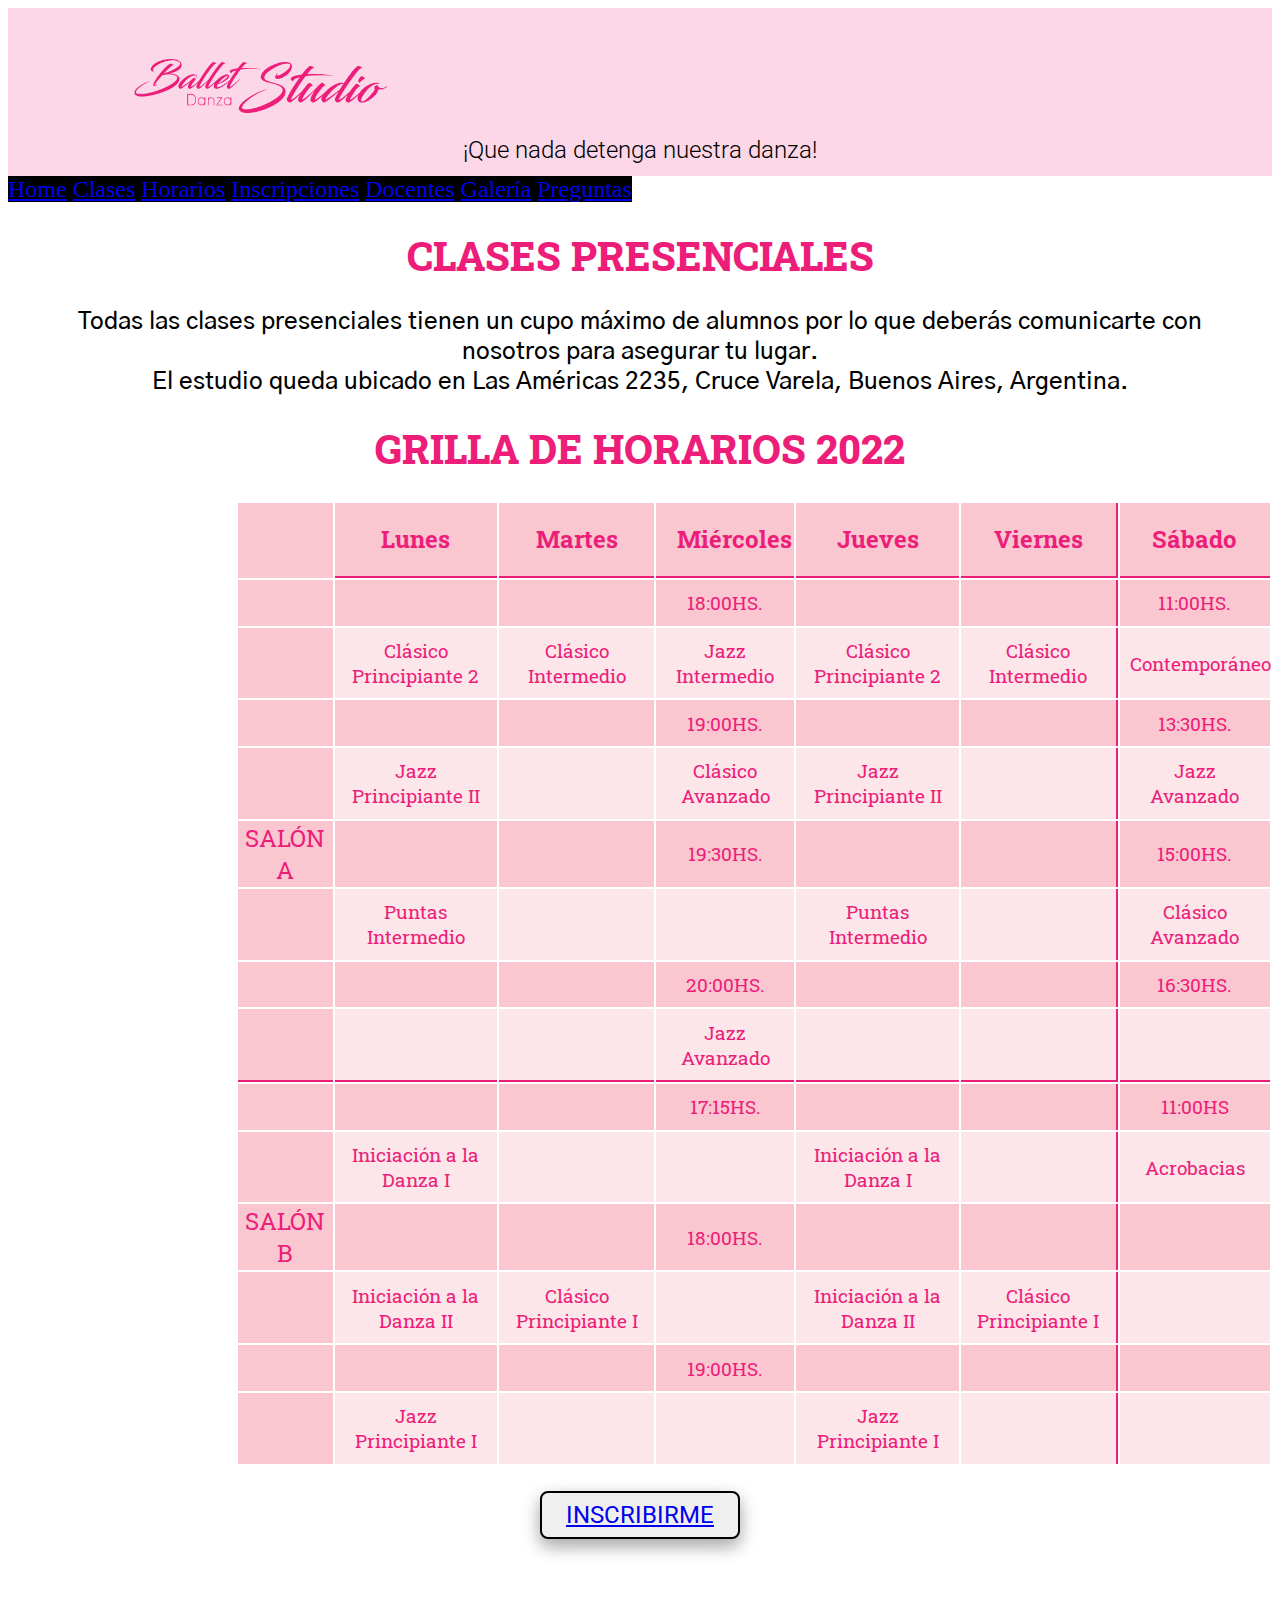
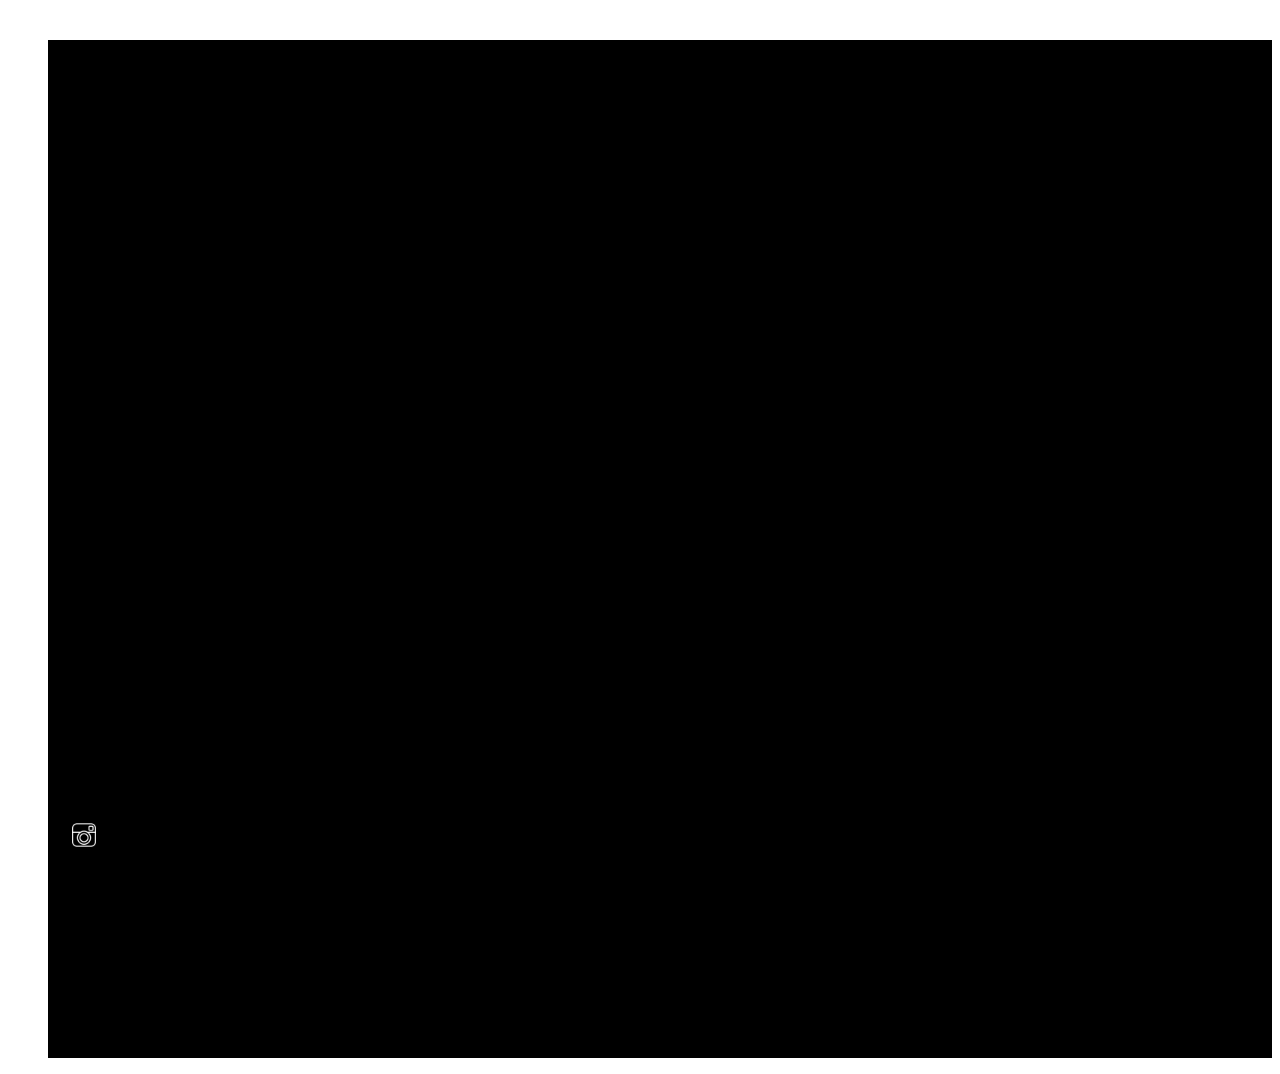
<file: Pages/horarios.html>
<!DOCTYPE html> <!--Establezco el tipo de documento-->
<html lang="es">
<head>
    <link rel="stylesheet" type="text/css" href="../styles/styles.css"/>
    <meta charset="UTF-8"> 
    <meta name="description" content="Horarios de las clases de BalletStudio Danza">
    <meta name="keywords" content="ESTUDIO, DANZA, BALLET, JAZZ, ACROBACIAS, ELONGACIÓN, BAILAR, BAILARINA, BABY DANCE, HORARIOS, CLASES, DIAS, NIÑAS">
    <link rel="preconnect" href="https://fonts.googleapis.com">
    <link rel="preconnect" href="https://fonts.gstatic.com" crossorigin>
    <link href="https://fonts.googleapis.com/css2?family=Rozha+One&display=swap" rel="stylesheet">
    <link href="https://fonts.googleapis.com/css2?family=Roboto&display=swap" rel="stylesheet">
    <link href="https://fonts.googleapis.com/css2?family=Reem+Kufi&display=swap" rel="stylesheet">
    <link href="https://fonts.googleapis.com/css2?family=Roboto:wght@300&display=swap" rel="stylesheet">
    <link href="https://fonts.googleapis.com/css2?family=Roboto+Slab:wght@700&display=swap" rel="stylesheet">
    <link href="https://fonts.googleapis.com/css2?family=Roboto+Slab&display=swap" rel="stylesheet">
    <link href="https://fonts.googleapis.com/css2?family=Abhaya+Libre:wght@800&display=swap" rel="stylesheet">
    <link href="https://fonts.googleapis.com/css2?family=Gothic+A1&display=swap" rel="stylesheet">
    <meta name="viewport" content="width=device-width, initial-scale=1.0">
    <!-- CSS only -->
<link href="https://cdn.jsdelivr.net/npm/bootstrap@5.2.0/dist/css/bootstrap.min.css" rel="stylesheet" integrity="sha384-gH2yIJqKdNHPEq0n4Mqa/HGKIhSkIHeL5AyhkYV8i59U5AR6csBvApHHNl/vI1Bx" crossorigin="anonymous">
    <title>
        Ballet Studio Danza - Horarios 
    </title>
</head>
<body>
    <section>
        <div class="conteiner">
            <div class="row text-center bgRosa">
                <div class="col-12"><img class="tamañoLogo" src="../Assets/balletstudiologo.png" alt=""></div>
                <div class="col headerFrase">¡Que nada detenga nuestra danza!</div>
            </div>
        </div>
        <section>
            <nav class="nav nav-fill desktop">
                <a class="nav-item">
                    <a class="nav-link wrap " aria-current="page" href="../index.html">Home</a>
                </a>
                <a class="nav-item">
                    <a class="nav-link" href="./clases.html">Clases</a>
                </a>
                <a class="nav-item">
                    <a class="nav-link" href="./horarios.html">Horarios</a>
                </a>
                <a class="nav-item">
                    <a class="nav-link" href="./inscripciones.html">Inscripciones</a>
                </a>
                <a class="nav-item">
                      <a class="nav-link" href="./docentes.html">Docentes</a>
                </a>
                <a class="nav-item">
                      <a class="nav-link" href="./galeria.html">Galería</a>
                </a>
                <a class="nav-item">
                      <a class="nav-link" href="./preguntas.html">Preguntas</a>
                </a>
            </nav>
        </section>
    </section>
    <section>
        <div class="fondoPestaña mobile tablet">
            <section>
                <div class="dropdown navbar-collapse bg-black">
                    <a class="btn bg-black w-100 border-0 btn-secondary dropdown-toggle" href="#" role="button" data-bs-toggle="dropdown" aria-expanded="false">
                      Menú
                    </a>
                    <ul class="dropdown-menu bg-black w-100 justify-content-center">
                      <li><a class="dropdown-item text-center" aria-current="page" href="../index.html">Home</a></li>
                      <li><a class="dropdown-item text-center" href="./clases.html">Clases</a></li>
                      <li><a class="dropdown-item text-center" href="./horarios.html">Horarios</a></li>
                      <li><a class="dropdown-item text-center" href="./inscripciones.html">Inscripciones</a></li>
                      <li><a class="dropdown-item text-center" href="./docentes.html">Docentes</a></li>
                      <li><a class="dropdown-item text-center" href="./galeria.html">Galería</a></li>
                      <li><a class="dropdown-item text-center" href="./preguntas.html">Preguntas</a></li>
                    </ul>
                </div>
            </section>
        </div> 
    </section>
    <div>
        <h1 class="tituloDePestañas">
            CLASES PRESENCIALES
        </h1> 
    </div>    
    <p class="parrafoTexto">
        Todas las clases presenciales tienen un cupo máximo de alumnos por lo que deberás 
        comunicarte con nosotros para asegurar tu lugar.
    </p>
    <p class="parrafoTexto">
        El estudio queda ubicado en Las Américas 2235, Cruce Varela, Buenos Aires, Argentina.
    </p>
    <h2 class="tituloDePestañas">
        GRILLA DE HORARIOS 2022
    </h2>
    <section>
        <div class="conteiner alineacionGrilla">
            <div class="row">
                <div class="col-12 col-sm-12 col-md-12 col-lg-12 col-xl-12 align-center ">
                    <table class="me-0">                        
                        <tr>
                            <th class="salon"></th>
                            <th class="dias">Lunes</th>
                            <th class="dias">Martes</th>
                            <th class="dias">Miércoles</th>
                            <th class="dias">Jueves</th>
                            <th class="dias borderRight">Viernes</th>
                            <th class="dias">Sábado</th>
                        </tr>                   
                        <tr>
                            <td class="salon"></td>   
                            <td class="horarios"></td>   
                            <td class="horarios"></td>
                            <td class="horarios">18:00HS.</td> 
                            <td class="horarios"></td> 
                            <td class="horarios borderRight"></td> 
                            <td class="horarios">11:00HS.</td>   
                        </tr>
                        <tr>
                            <td class="salon"></td>   
                            <td class="clases">Clásico Principiante 2</td>   
                            <td class="clases">Clásico Intermedio</td>
                            <td class="clases">Jazz Intermedio</td> 
                            <td class="clases">Clásico Principiante 2</td> 
                            <td class="clases borderRight">Clásico Intermedio</td> 
                            <td class="clases contemporaneo">Contemporáneo</td>   
                        </tr>
                        <tr>
                            <td class="salon"></td>   
                            <td class="horarios"></td>   
                            <td class="horarios"></td>
                            <td class="horarios">19:00HS.</td> 
                            <td class="horarios"></td> 
                            <td class="horarios borderRight"></td>
                            <td class="horarios">13:30HS.</td>   
                        </tr>
                        <tr>
                            <td class="salon"></td>   
                            <td class="clases">Jazz Principiante II</td>   
                            <td class="clases"></td>
                            <td class="clases">Clásico Avanzado</td> 
                            <td class="clases">Jazz Principiante II</td> 
                            <td class="clases borderRight"></td> 
                            <td class="clases">Jazz Avanzado</td>   
                        </tr>
                        <tr>
                            <td class="salon">SALÓN A</td>   
                            <td class="horarios"></td>   
                            <td class="horarios"></td>
                            <td class="horarios">19:30HS.</td> 
                            <td class="horarios"></td> 
                            <td class="horarios borderRight"></td> 
                            <td class="horarios">15:00HS.</td>   
                        </tr>
                        <tr>
                            <td class="salon"></td>   
                            <td class="clases">Puntas Intermedio</td>   
                            <td class="clases"></td>
                            <td class="clases"></td> 
                            <td class="clases">Puntas Intermedio</td> 
                            <td class="clases borderRight"></td> 
                            <td class="clases">Clásico Avanzado</td>   
                        </tr>
                        <tr>
                            <td class="salon"></td>   
                            <td class="horarios"></td>   
                            <td class="horarios"></td>
                            <td class="horarios">20:00HS.</td> 
                            <td class="horarios"></td> 
                            <td class="horarios borderRight"></td> 
                            <td class="horarios">16:30HS.</td>   
                        </tr>
                        <tr>
                            <td class="salon borderBottom"></td>   
                            <td class="clases borderBottom"></td>   
                            <td class="clases borderBottom"></td>
                            <td class="clases borderBottom">Jazz Avanzado</td> 
                            <td class="clases borderBottom"></td> 
                            <td class="clases borderRight borderBottom"></td> 
                            <td class="clases borderBottom"></td>   
                        </tr>
                        <tr>
                            <td class="salon"></td>   
                            <td class="horarios"></td>   
                            <td class="horarios"></td>
                            <td class="horarios">17:15HS.</td> 
                            <td class="horarios"></td> 
                            <td class="horarios borderRight"></td> 
                            <td class="horarios">11:00HS</td>   
                        </tr>
                        <tr>
                            <td class="salon"></td>   
                            <td class="clases">Iniciación a la Danza I</td>   
                            <td class="clases"></td>
                            <td class="clases"></td> 
                            <td class="clases">Iniciación a la Danza I</td> 
                            <td class="clases borderRight"></td> 
                            <td class="clases">Acrobacias</td>   
                        </tr>
                        <tr>
                            <td class="salon">SALÓN B</td>   
                            <td class="horarios"></td>   
                            <td class="horarios"></td>
                            <td class="horarios">18:00HS.</td> 
                            <td class="horarios"></td> 
                            <td class="horarios borderRight"></td> 
                            <td class="horarios"></td>   
                        </tr>
                        <tr>
                            <td class="salon"></td>   
                            <td class="clases">Iniciación a la Danza II</td>   
                            <td class="clases">Clásico Principiante I</td>
                            <td class="clases"></td> 
                            <td class="clases">Iniciación a la Danza II</td> 
                            <td class="clases borderRight">Clásico Principiante I</td> 
                            <td class="clases"></td>   
                        </tr>
                        <tr>
                            <td class="salon"></td>   
                            <td class="horarios"></td>   
                            <td class="horarios"></td>
                            <td class="horarios">19:00HS.</td> 
                            <td class="horarios"></td> 
                            <td class="horarios borderRight"></td> 
                            <td class="horarios"></td>   
                        </tr>
                        <tr>
                            <td class="salon"></td>   
                            <td class="clases">Jazz Principiante I</td>   
                            <td class="clases"></td>
                            <td class="clases"></td> 
                            <td class="clases">Jazz Principiante I</td> 
                            <td class="clases borderRight"></td> 
                            <td class="clases"></td>   
                        </tr>
                    </table>
                </div>
            </div>
        </div>
    </section>
    <form>
        <button type="button" class="buttonCentrado"> <a href="./inscripciones.html">INSCRIBIRME</a> </button>
    </form> 
    <footer class="conteiner">
        <div class="row">
            <div class="col-12">
                <ul class="bg-black mb-0 text-center text-white">
                    <li class="footer pb-4 pt-3">BALLETSTUDIO DANZA</li>
                    <li class="footer pb-1 pt-1">infoballetstudiodanza@gmail.com</li>
                    <li class="footer pb-1 pt-1">11 2365 9845</li>
                    <li class="footer pb-1 pt-1">Las Américas 2253</li>
                    <li class="footer pb-1 pt-1">Cruce Varela</li>
                    <li class="footer pb-1 pt-5"><img class=tamañoIcon src="../Assets/instagram.png" alt="logo de instagram"></li>
                    <li class="footer pb-3 pt-5">&#169 Copyright M. Noelia Neyra, Coderhouse 2022</li>
                </ul>
            </div>
        </div>
    </footer>
    <!-- JavaScript Bundle with Popper -->
<script src="https://cdn.jsdelivr.net/npm/bootstrap@5.2.0/dist/js/bootstrap.bundle.min.js" integrity="sha384-A3rJD856KowSb7dwlZdYEkO39Gagi7vIsF0jrRAoQmDKKtQBHUuLZ9AsSv4jD4Xa" crossorigin="anonymous"></script>
</body>
</html>
</file>
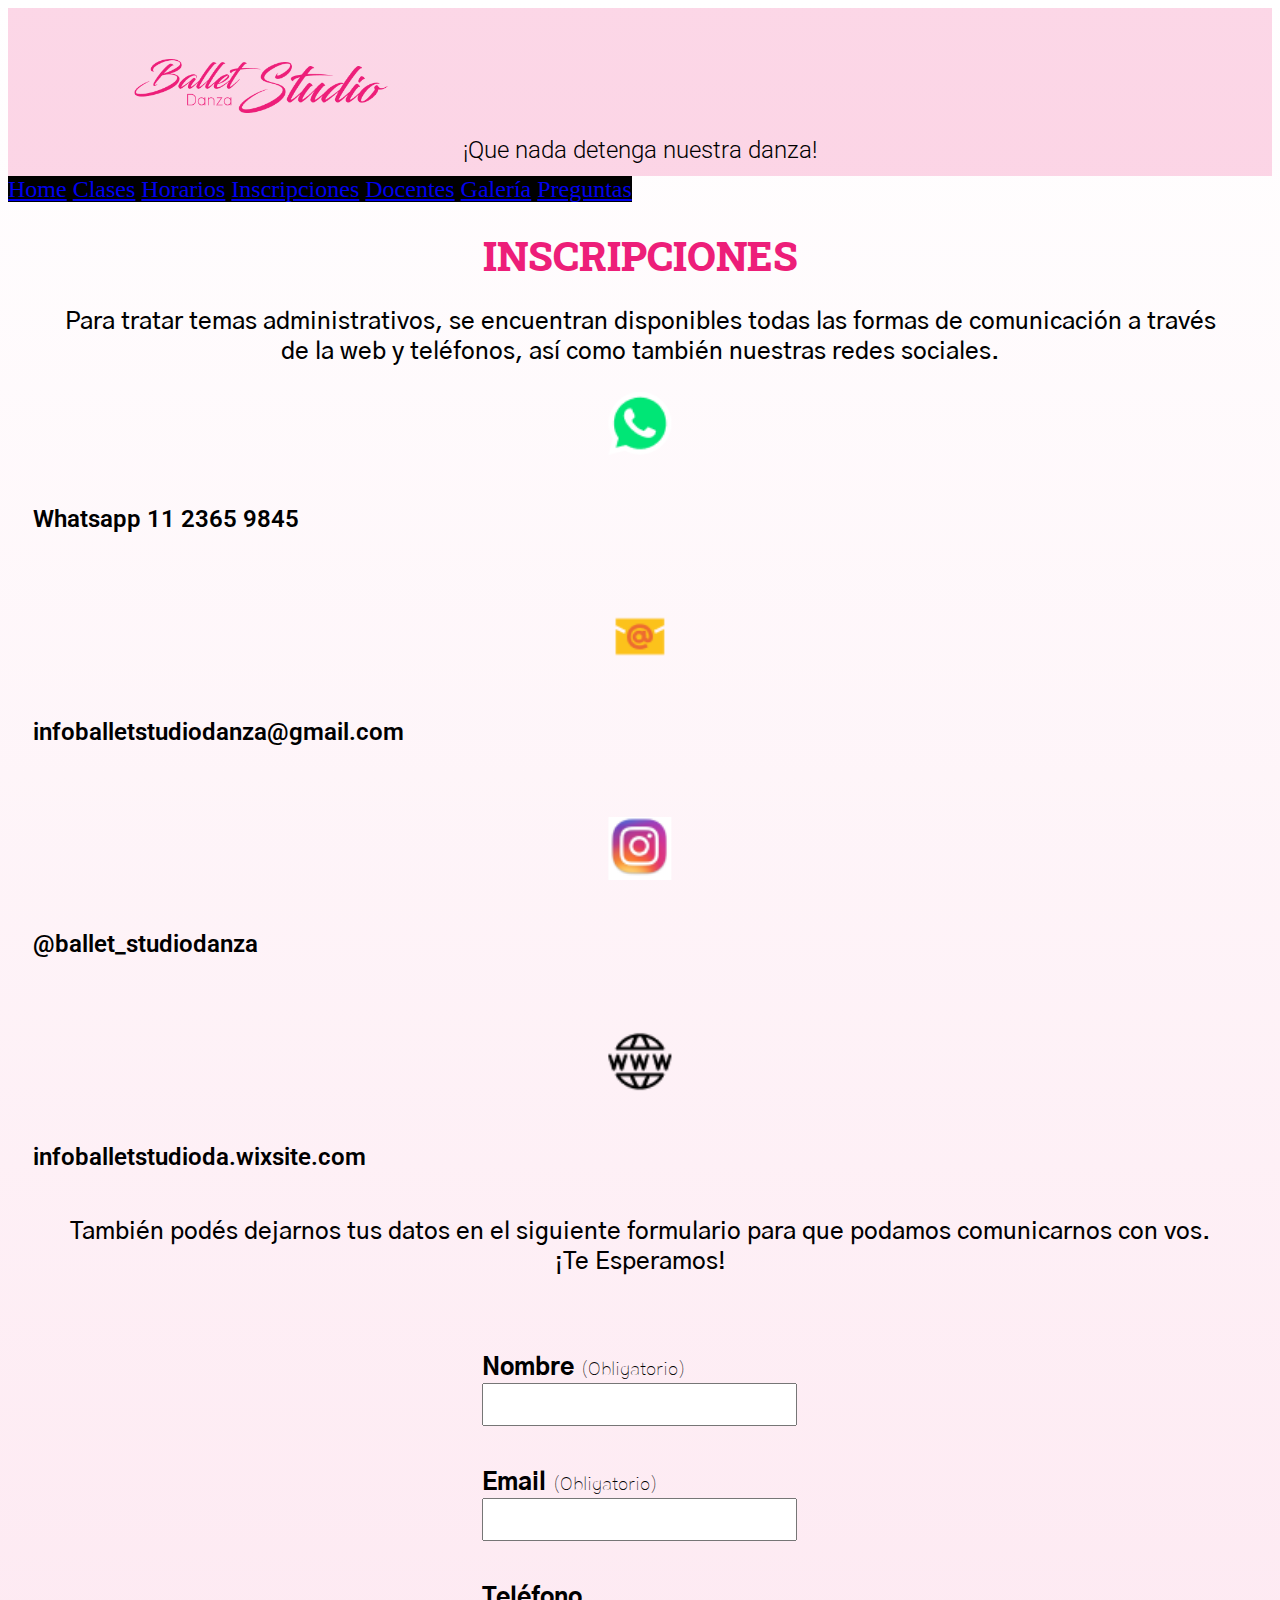
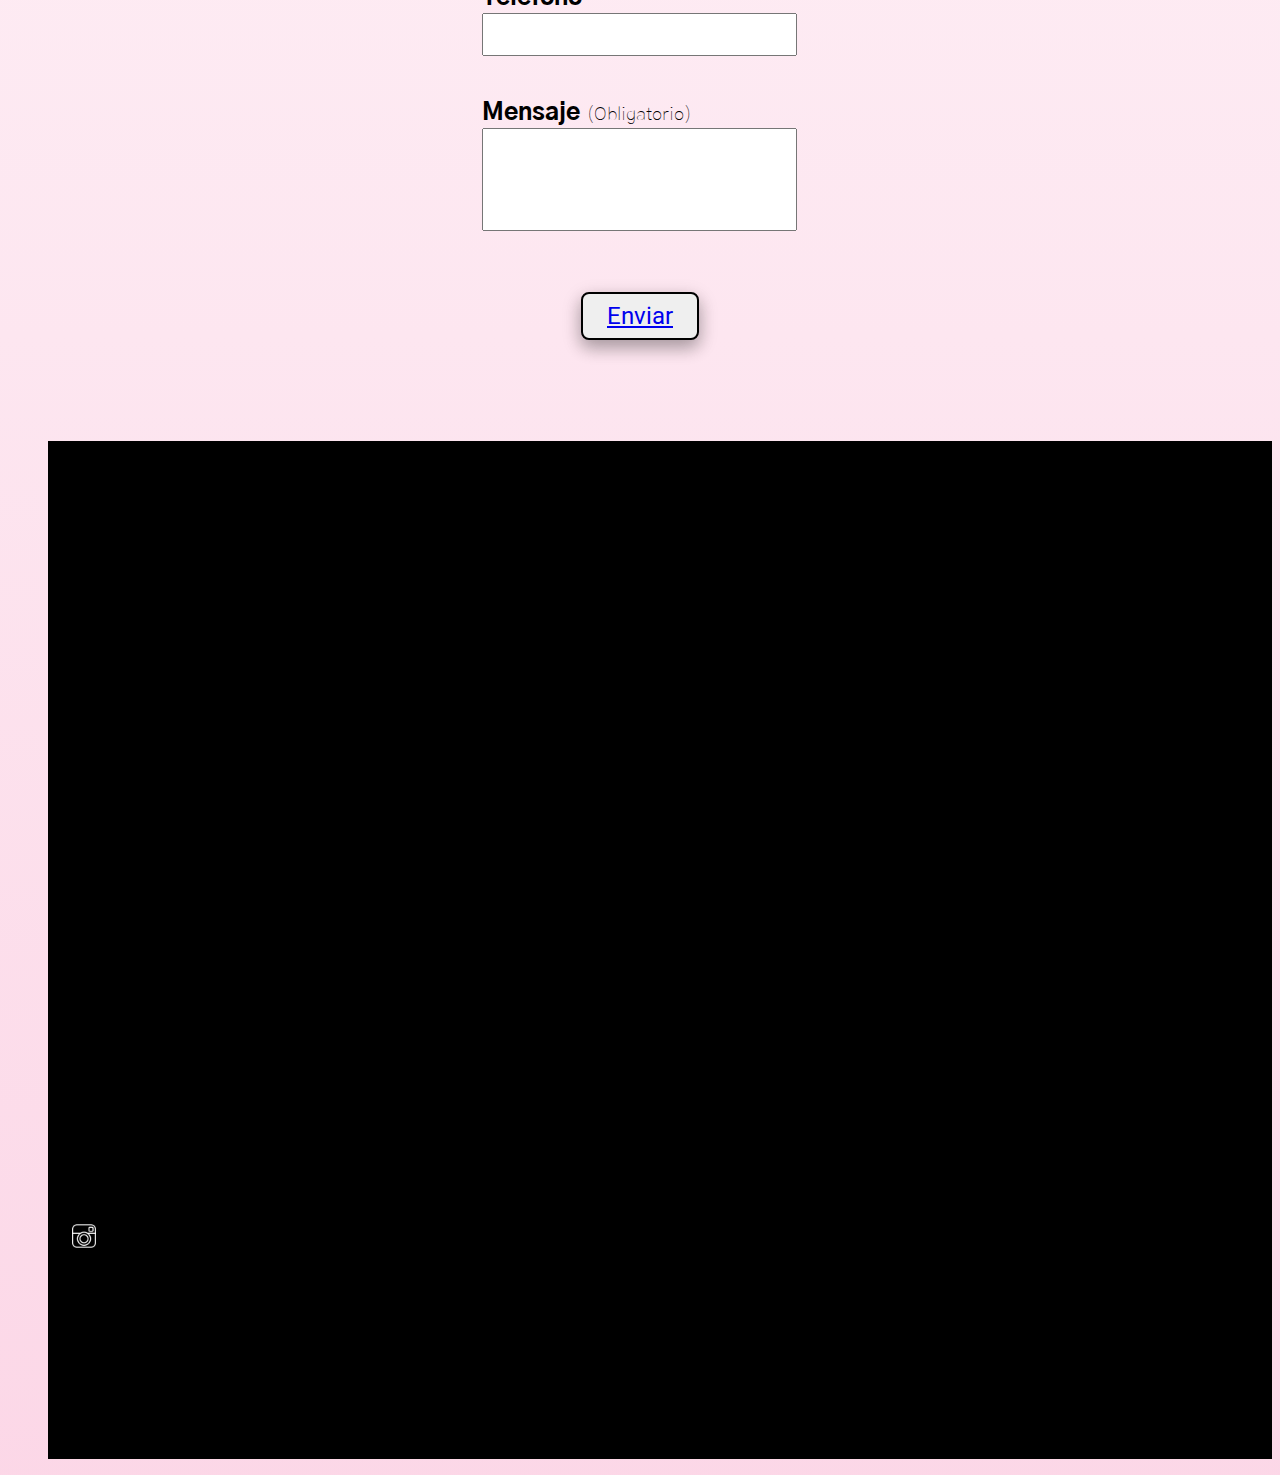
<file: Pages/inscripciones.html>
<!DOCTYPE html> <!--Establezco el tipo de documento-->
<html lang="es">
<head>
    <link rel="stylesheet" type="text/css" href="../styles/styles.css"/>
    <meta charset="UTF-8"> 
    <meta name="description" content="Inscribirse a clases en BalletStudio Danza">
    <meta name="keywords" content="ESTUDIO, DANZA, BALLET, JAZZ, ACROBACIAS, ELONGACIÓN, BAILAR, BAILARINA, BABY DANCE, NIÑAS, INSCRIPCIÓN, INSCRIBIRME, INFORMACIÓN, DATOS, CONTACTO">
    <link rel="preconnect" href="https://fonts.googleapis.com">
    <link rel="preconnect" href="https://fonts.gstatic.com" >
    <link href="https://fonts.googleapis.com/css2?family=Rozha+One&display=swap" rel="stylesheet">
    <link href="https://fonts.googleapis.com/css2?family=Roboto&display=swap" rel="stylesheet">
    <link href="https://fonts.googleapis.com/css2?family=Reem+Kufi&display=swap" rel="stylesheet">
    <link href="https://fonts.googleapis.com/css2?family=Roboto:wght@300&display=swap" rel="stylesheet">
    <link href="https://fonts.googleapis.com/css2?family=Roboto+Slab:wght@700&display=swap" rel="stylesheet">
    <link href="https://fonts.googleapis.com/css2?family=Roboto+Slab&display=swap" rel="stylesheet">
    <link href="https://fonts.googleapis.com/css2?family=Abhaya+Libre:wght@800&display=swap" rel="stylesheet">
    <link href="https://fonts.googleapis.com/css2?family=Gothic+A1&display=swap" rel="stylesheet">
    <meta name="viewport" content="width=device-width, initial-scale=1.0">
    <!-- CSS only -->
<link href="https://cdn.jsdelivr.net/npm/bootstrap@5.2.0/dist/css/bootstrap.min.css" rel="stylesheet" integrity="sha384-gH2yIJqKdNHPEq0n4Mqa/HGKIhSkIHeL5AyhkYV8i59U5AR6csBvApHHNl/vI1Bx" crossorigin="anonymous">
    <title>
        Ballet Studio Danza - Inscripciones
    </title>
</head>
<body class="gradienteRosa"> 
    <section>
        <div class="conteiner">
            <div class="row text-center bgRosa">
                <div class="col-12"><img class="tamañoLogo" src="../Assets/balletstudiologo.png" alt=""></div>
                <div class="col headerFrase">¡Que nada detenga nuestra danza!</div>
            </div>
        </div>
        <section>
            <nav class="nav nav-fill desktop">
                <a class="nav-item">
                    <a class="nav-link wrap " aria-current="page" href="../index.html">Home</a>
                </a>
                <a class="nav-item">
                    <a class="nav-link" href="./clases.html">Clases</a>
                </a>
                <a class="nav-item">
                    <a class="nav-link" href="./horarios.html">Horarios</a>
                </a>
                <a class="nav-item">
                    <a class="nav-link" href="./inscripciones.html">Inscripciones</a>
                </a>
                <a class="nav-item">
                      <a class="nav-link" href="./docentes.html">Docentes</a>
                </a>
                <a class="nav-item">
                      <a class="nav-link" href="./galeria.html">Galería</a>
                </a>
                <a class="nav-item">
                      <a class="nav-link" href="./preguntas.html">Preguntas</a>
                </a>
            </nav>
        </section>
    </section>
    <section>
        <div class="fondoPestaña mobile tablet">
            <section>
                <div class="dropdown navbar-collapse bg-black">
                    <a class="btn bg-black w-100 border-0 btn-secondary dropdown-toggle" href="#" role="button" data-bs-toggle="dropdown" aria-expanded="false">
                      Menú
                    </a>
                    <ul class="dropdown-menu bg-black w-100 justify-content-center">
                      <li><a class="dropdown-item text-center" aria-current="page" href="../index.html">Home</a></li>
                      <li><a class="dropdown-item text-center" href="./clases.html">Clases</a></li>
                      <li><a class="dropdown-item text-center" href="./horarios.html">Horarios</a></li>
                      <li><a class="dropdown-item text-center" href="./inscripciones.html">Inscripciones</a></li>
                      <li><a class="dropdown-item text-center" href="./docentes.html">Docentes</a></li>
                      <li><a class="dropdown-item text-center" href="./galeria.html">Galería</a></li>
                      <li><a class="dropdown-item text-center" href="./preguntas.html">Preguntas</a></li>
                    </ul>
                </div>
            </section>
        </div> 
    </section>
    <div>
        <h1 class="tituloDePestañas">INSCRIPCIONES</h1>
    </div>
    <div>
        <P class="parrafoTexto">
            Para tratar temas administrativos, se encuentran disponibles todas las formas de comunicación 
            a través de la web y teléfonos, así como también nuestras redes sociales.
        </P>
    </div>
    <div>
        <div class="conteiner">
            <div class="row mt-3">
                <div class="col-3 col-sm-4 col-md-4 col-xl-6 col-xxl-5 pe-0 text-end">
                    <img class="tamanoClases iconos" src="../Assets/iconowhatsapp.png" alt="">
                </div>
                <div class="col-6 comunicacion ps-2">
                    <p class="mb-0"> Whatsapp 11 2365 9845 </p>
                </div>
            </div>
        </div>
        <div class="row">
            <div class="col-3 col-sm-4 col-md-4 col-xl-6 col-xxl-5 pe-0 text-end">
                <img class="tamanoClases iconos" src="../Assets/iconoemail.png" alt="">
            </div>
            <div class="col-6 comunicacion ps-2">
                <p class="mb-0"> infoballetstudiodanza@gmail.com </p>
            </div>
        </div>
        <div class="row">
            <div class="col-3 col-sm-4 col-md-4 col-xl-6 col-xxl-5 pe-0 text-end">
                <img class="tamanoClases iconos" src="../Assets/iconoinstagram.png" alt="">
            </div>
            <div class="col-6 col-sm- comunicacion ps-2">
                <p class="mb-0">@ballet_studiodanza </p>
            </div>
        </div>
        <div class="row mb-3">
            <div class="col-3 col-sm-4 col-md-4 col-xl-6 col-xxl-5 pe-0 text-end">
                <img class="tamanoClases iconos" src="../Assets/iconoweb.png" alt="">
            </div>
            <div class="col-6 comunicacion ps-2 pb-2">
                <p class="mb-0">infoballetstudioda.wixsite.com </p>
            </div>
        </div>
    </div>
    <p class="parrafoTexto">
        También podés dejarnos tus datos en el siguiente formulario para que podamos 
        comunicarnos con vos.
    </p>    
    <p class="parrafoTexto">
        ¡Te Esperamos!
    </p>
    <div class="alineacionForm">
        <form class="form">
            <label class="inputForm" for="nombre_apellido">Nombre <span class="obligatorio">(Obligatorio)</span></label>
            <br/>
            <input id="nombre_apellido" class="sizeInput" type="text" name="nombre_apellido" />
            <br/>
            <label for="email">Email <span class="obligatorio">(Obligatorio)</span></label>
            <br/>
            <input id="email" class="sizeInput" type="text" name="email" />
            <br/>
            <label for="teléfono">Teléfono</label>
            <br/>
            <input id="teléfono" class="sizeInput" type="text" name="teléfono" />
            <br/>
            <label for="mensaje">Mensaje <span class="obligatorio">(Obligatorio)</span></label>
            <br/>
            <input id="mensaje" class="sizeInputMensaje" type="text" name="mensaje" />
            <br/>
        </form>
    </div>
    <button class="buttonCentrado" type="button"> <a href="./gracias.html">Enviar</a> </button>
    <footer>
        <div class="row">
            <div class="col-12">
                <ul class="bg-black mb-0 text-center text-white">
                    <li class="footer pb-4 pt-3">BALLETSTUDIO DANZA</li>
                    <li class="footer pb-1 pt-1">infoballetstudiodanza@gmail.com</li>
                    <li class="footer pb-1 pt-1">11 2365 9845</li>
                    <li class="footer pb-1 pt-1">Las Américas 2253</li>
                    <li class="footer pb-1 pt-1">Cruce Varela</li>
                    <li class="footer pb-1 pt-5"><img class=tamañoIcon src="../Assets/instagram.png" alt="logo de instagram"></li>
                    <li class="footer pb-3 pt-5">&#169 Copyright M. Noelia Neyra, Coderhouse 2022</li>
                </ul>
            </div>
        </div>
    </footer>
    <!-- JavaScript Bundle with Popper -->
<script src="https://cdn.jsdelivr.net/npm/bootstrap@5.2.0/dist/js/bootstrap.bundle.min.js" integrity="sha384-A3rJD856KowSb7dwlZdYEkO39Gagi7vIsF0jrRAoQmDKKtQBHUuLZ9AsSv4jD4Xa" crossorigin="anonymous"></script>
</body> 
</html>
</file>
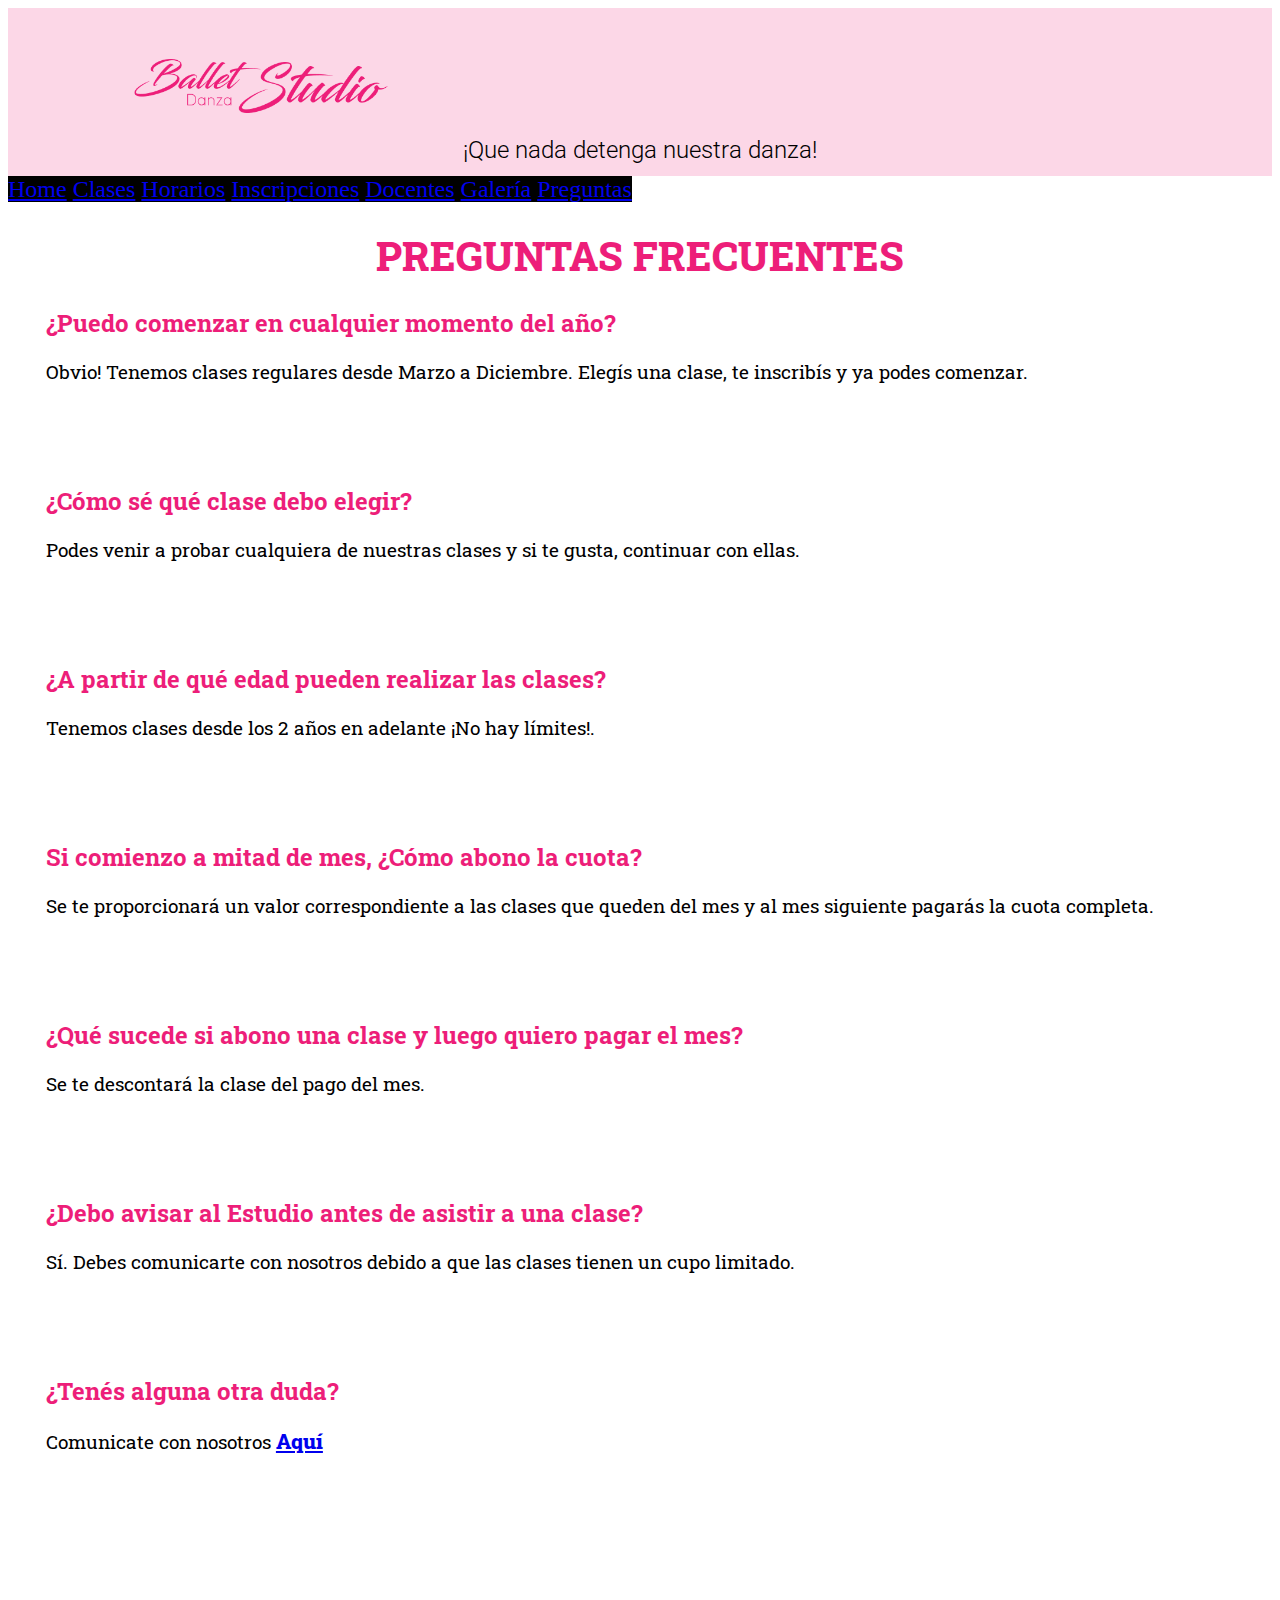
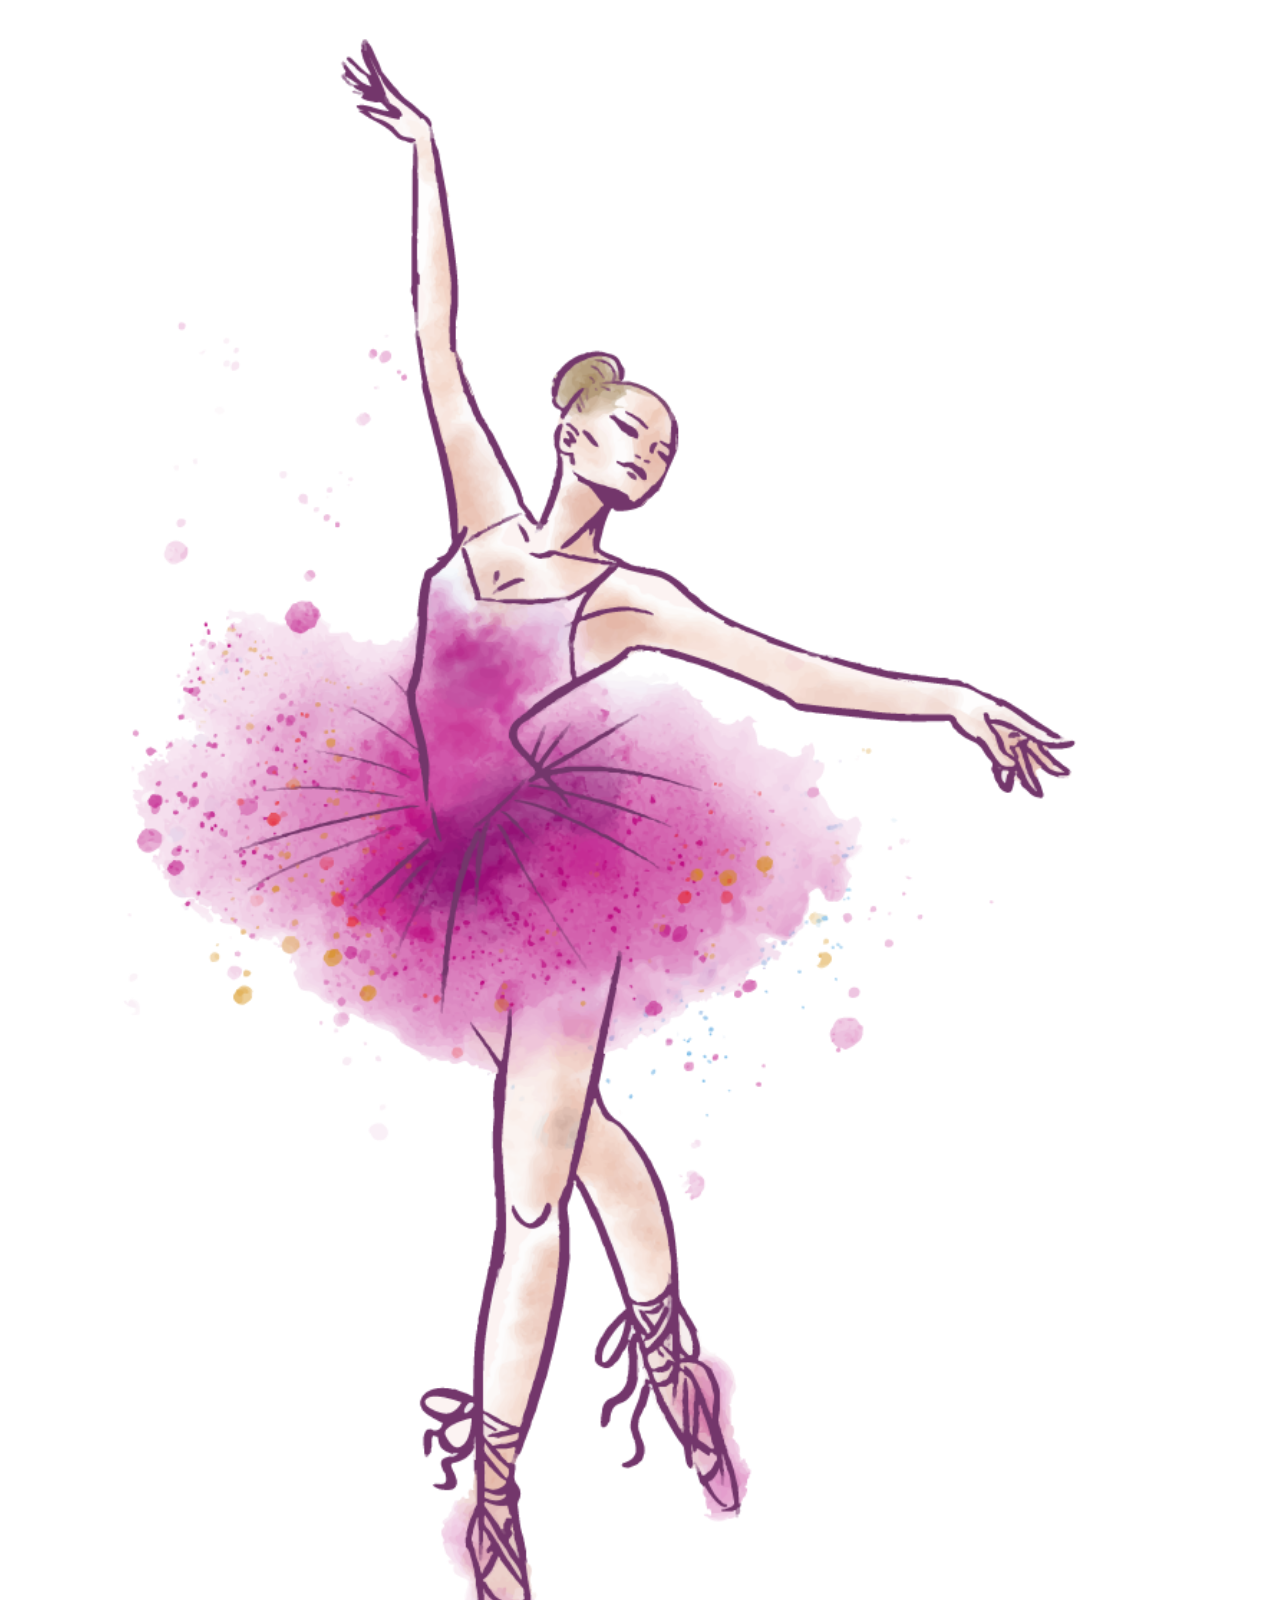
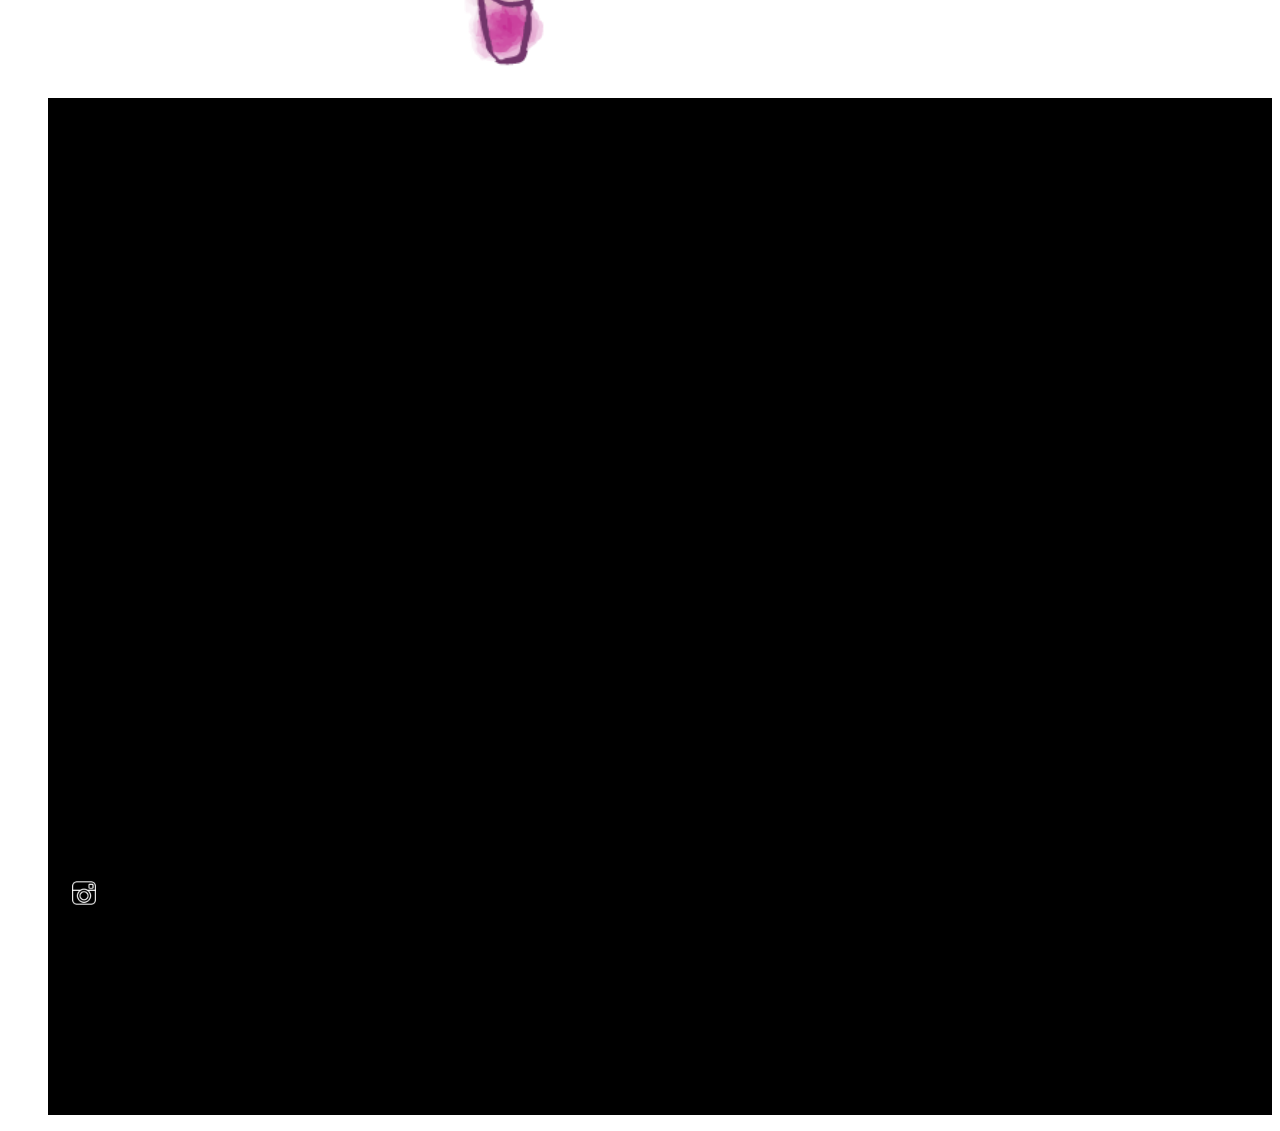
<file: Pages/preguntas.html>
<!DOCTYPE html> <!--Establezco el tipo de documento-->
<html lang="es">
<head>
    <link rel="stylesheet" type="text/css" href="../styles/styles.css"/>
    <meta charset="UTF-8"> 
    <meta name="description" content="Consultas sobre el estudio BalletStudio Danza">
    <meta name="keywords" content="ESTUDIO, DANZA, BALLET, JAZZ, ACROBACIAS, ELONGACIÓN, BAILAR, BAILARINA, BABY DANCE, NIÑAS, PREGUNTAS, CONSULTAS">
    <link rel="preconnect" href="https://fonts.googleapis.com">
    <link rel="preconnect" href="https://fonts.gstatic.com" crossorigin>
    <link href="https://fonts.googleapis.com/css2?family=Rozha+One&display=swap" rel="stylesheet">
    <link href="https://fonts.googleapis.com/css2?family=Roboto&display=swap" rel="stylesheet">
    <link href="https://fonts.googleapis.com/css2?family=Reem+Kufi&display=swap" rel="stylesheet">
    <link href="https://fonts.googleapis.com/css2?family=Roboto:wght@300&display=swap" rel="stylesheet">
    <link href="https://fonts.googleapis.com/css2?family=Roboto+Slab:wght@700&display=swap" rel="stylesheet">
    <link href="https://fonts.googleapis.com/css2?family=Roboto+Slab&display=swap" rel="stylesheet">
    <link href="https://fonts.googleapis.com/css2?family=Abhaya+Libre:wght@800&display=swap" rel="stylesheet">
    <link href="https://fonts.googleapis.com/css2?family=Gothic+A1&display=swap" rel="stylesheet">
    <meta name="viewport" content="width=device-width, initial-scale=1.0">
    <!-- CSS only -->
<link href="https://cdn.jsdelivr.net/npm/bootstrap@5.2.0/dist/css/bootstrap.min.css" rel="stylesheet" integrity="sha384-gH2yIJqKdNHPEq0n4Mqa/HGKIhSkIHeL5AyhkYV8i59U5AR6csBvApHHNl/vI1Bx" crossorigin="anonymous">
    <title>
        Ballet Studio Danza - Preguntas Frecuentes 
    </title>
</head>
<body>
    <section>
        <div class="conteiner">
            <div class="row text-center bgRosa">
                <div class="col-12"><img class="tamañoLogo" src="../Assets/balletstudiologo.png" alt=""></div>
                <div class="col headerFrase">¡Que nada detenga nuestra danza!</div>
            </div>
        </div>
        <section>
            <nav class="nav nav-fill desktop">
                <a class="nav-item ">
                    <a class="nav-link wrap " aria-current="page" href="../index.html">Home</a>
                </a>
                <a class="nav-item">
                    <a class="nav-link" href="./clases.html">Clases</a>
                </a>
                <a class="nav-item">
                    <a class="nav-link" href="./horarios.html">Horarios</a>
                </a>
                <a class="nav-item">
                    <a class="nav-link" href="./inscripciones.html">Inscripciones</a>
                </a>
                <a class="nav-item">
                      <a class="nav-link" href="./docentes.html">Docentes</a>
                </a>
                <a class="nav-item">
                      <a class="nav-link" href="./galeria.html">Galería</a>
                </a>
                <a class="nav-item">
                      <a class="nav-link" href="./preguntas.html">Preguntas</a>
                </a>
            </nav>
        </section>
    </section>
    <section>
        <div class="fondoPestaña mobile tablet">
            <section>
                <div class="dropdown navbar-collapse bg-black">
                    <a class="btn bg-black w-100 border-0 btn-secondary dropdown-toggle" href="#" role="button" data-bs-toggle="dropdown" aria-expanded="false">
                      Menú
                    </a>
                    <ul class="dropdown-menu bg-black w-100 justify-content-center">
                      <li><a class="dropdown-item text-center" aria-current="page" href="../index.html">Home</a></li>
                      <li><a class="dropdown-item text-center" href="./clases.html">Clases</a></li>
                      <li><a class="dropdown-item text-center" href="./horarios.html">Horarios</a></li>
                      <li><a class="dropdown-item text-center" href="./inscripciones.html">Inscripciones</a></li>
                      <li><a class="dropdown-item text-center" href="./docentes.html">Docentes</a></li>
                      <li><a class="dropdown-item text-center" href="./galeria.html">Galería</a></li>
                      <li><a class="dropdown-item text-center" href="./preguntas.html">Preguntas</a></li>
                    </ul>
                </div>
            </section>
        </div> 
    </section>
    <div>
        <h1 class="tituloDePestañas">
            PREGUNTAS FRECUENTES
        </h1>
    </div>
    <div class="conteiner">
        <div class="row">
            <div class="col-12 col-sm-12 col-md-12 col-lg-6 col-xl-6 col-xxl-6 ">
                <div class="textoPreguntas">
                    <h2 class="estiloPregunta">
                        ¿Puedo comenzar en cualquier momento del año?
                    </h2>     
                    <p class="estiloRespuesta">
                        Obvio! Tenemos clases regulares desde Marzo a Diciembre. Elegís una clase, te inscribís y 
                        ya podes comenzar.
                    </p>
                    <h2 class="estiloPregunta">
                        ¿Cómo sé qué clase debo elegir?
                    </h2>
                    <p class="estiloRespuesta">
                        Podes venir a probar cualquiera de nuestras clases y si te gusta, continuar con ellas.
                    </p>
                    <h2 class="estiloPregunta">
                        ¿A partir de qué edad pueden realizar las clases?
                    </h2>
                    <p class="estiloRespuesta">
                        Tenemos clases desde los 2 años en adelante ¡No hay límites!.
                    </p>
                    <h2 class="estiloPregunta">
                        Si comienzo a mitad de mes, ¿Cómo abono la cuota?
                    </h2>
                    <p class="estiloRespuesta">
                        Se te proporcionará un valor correspondiente a las clases que queden del mes y al mes siguiente pagarás la cuota completa. 
                    </p>
                    <h2 class="estiloPregunta">
                        ¿Qué sucede si abono una clase y luego quiero pagar el mes?
                    </h2>
                    <p class="estiloRespuesta">
                       Se te descontará la clase del pago del mes.
                    </p>
                    <h2 class="estiloPregunta">
                        ¿Debo avisar al Estudio antes de asistir a una clase?
                    </h2>
                    <p class="estiloRespuesta">
                        Sí. Debes comunicarte con nosotros debido a que las clases tienen un cupo limitado. 
                    </p>
                    <h2 class="estiloPregunta">
                        ¿Tenés alguna otra duda?
                    </h2>
                    <p class="estiloRespuesta">
                        Comunicate con nosotros <a class="linksVerMas aqui" href="./inscripciones.html"> Aquí</a>
                    </p>
                </div>
            </div>
            <div class="col-0 col-sm-0 col-md-0 col-lg-6 col-xl-6 col-xxl-6">
                <img class=" imagenPreguntas desktop desktopImg" src="../Assets/bailarinaAcuarela.png" alt="bailarina en acuarela">
            </div>
        </div>
    </div>
    <footer class="conteiner">
        <div class="row">
            <div class="col-12">
                <ul class="bg-black mb-0 text-center text-white">
                    <li class="footer pb-4 pt-3">BALLETSTUDIO DANZA</li>
                    <li class="footer pb-1 pt-1">infoballetstudiodanza@gmail.com</li>
                    <li class="footer pb-1 pt-1">11 2365 9845</li>
                    <li class="footer pb-1 pt-1">Las Américas 2253</li>
                    <li class="footer pb-1 pt-1">Cruce Varela</li>
                    <li class="footer pb-1 pt-5"><img class=tamañoIcon src="../Assets/instagram.png" alt="logo de instagram"></li>
                    <li class="footer pb-3 pt-5">&#169 Copyright M. Noelia Neyra, Coderhouse 2022</li>
                </ul>
            </div>
        </div>
    </footer>
    <!-- JavaScript Bundle with Popper -->
<script src="https://cdn.jsdelivr.net/npm/bootstrap@5.2.0/dist/js/bootstrap.bundle.min.js" integrity="sha384-A3rJD856KowSb7dwlZdYEkO39Gagi7vIsF0jrRAoQmDKKtQBHUuLZ9AsSv4jD4Xa" crossorigin="anonymous"></script>
</body> 
</html>
</file>
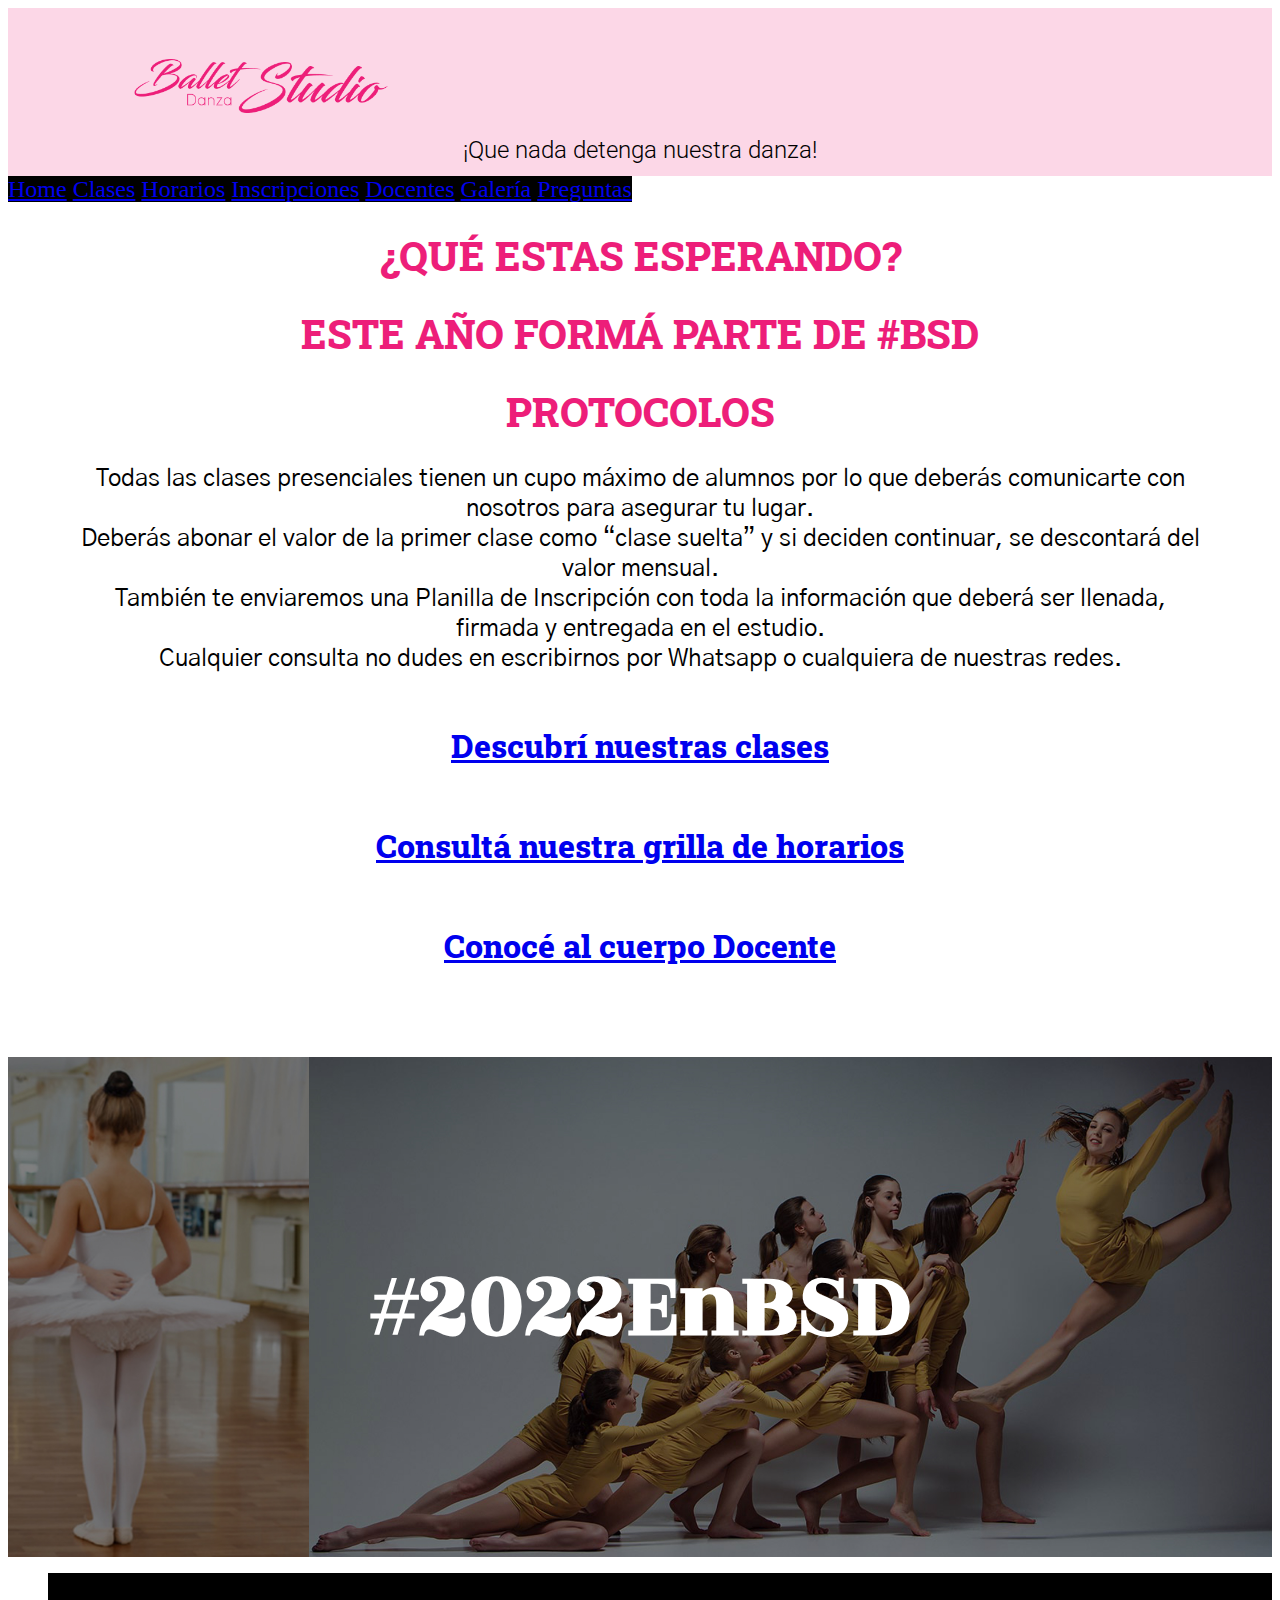
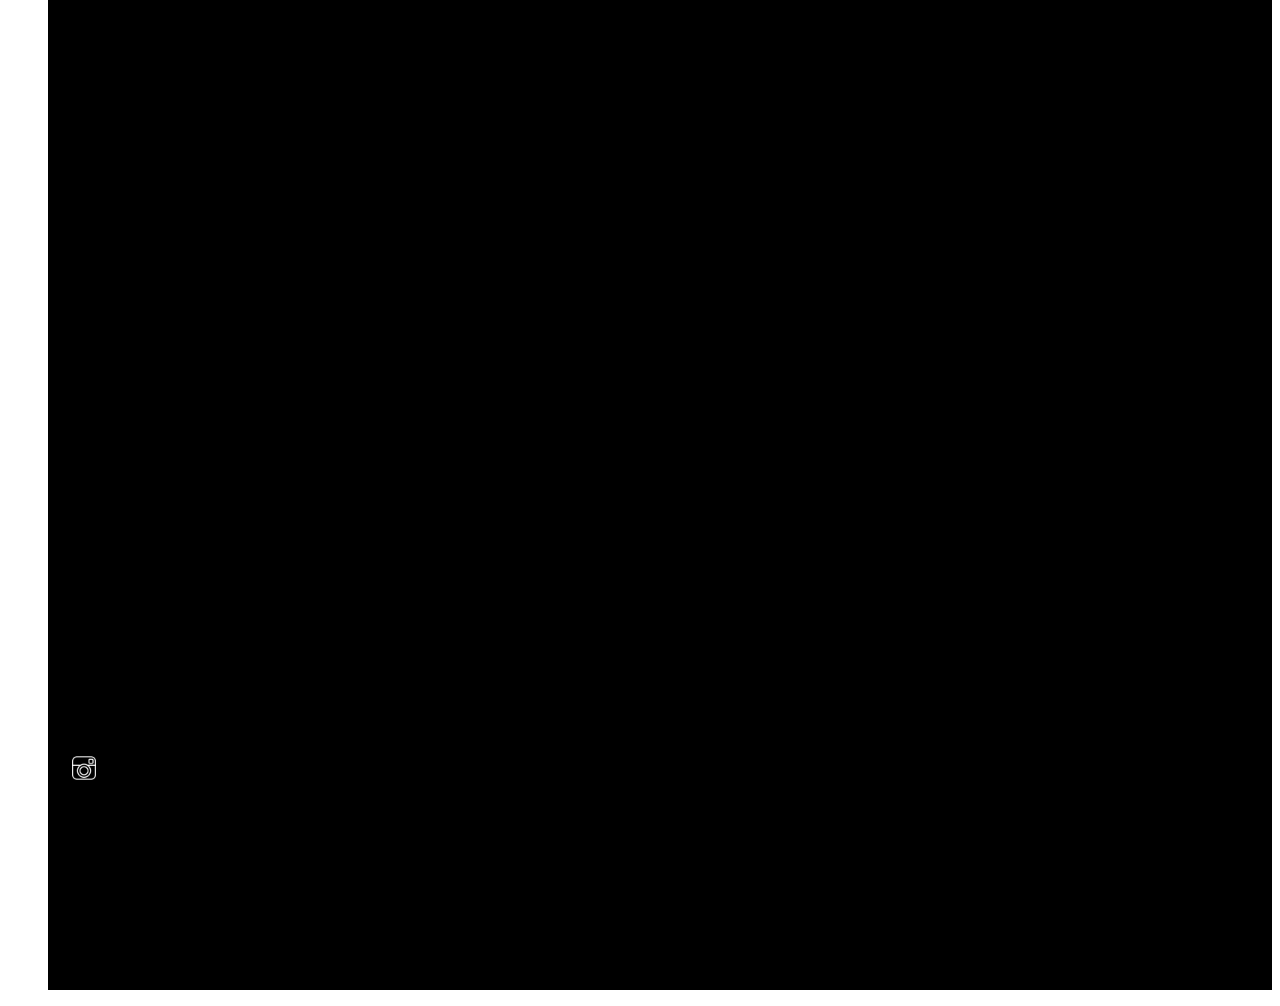
<file: Pages/ver-mas.html>
<!DOCTYPE html> <!--Establezco el tipo de documento-->
<html lang="es">
<head>
    <link rel="stylesheet" type="text/css" href="../styles/styles.css"/>
    <meta charset="UTF-8">
    <meta name="description" content="Información del ciclo 2022 de BalletStudio Danza">
    <meta name="keywords" content="ESTUDIO, DANZA, BALLET, JAZZ, ACROBACIAS, ELONGACIÓN, BAILAR, BAILARINA, BABY DANCE, NIÑAS, INSCRIPCIONES, INSCRPCIÓN, HORARIOS, CLASES, DOCENTES, MAESTRAS, PROFESORAS"> 
    <link rel="preconnect" href="https://fonts.googleapis.com">
    <link rel="preconnect" href="https://fonts.gstatic.com" >
    <link href="https://fonts.googleapis.com/css2?family=Rozha+One&display=swap" rel="stylesheet">
    <link href="https://fonts.googleapis.com/css2?family=Roboto&display=swap" rel="stylesheet">
    <link href="https://fonts.googleapis.com/css2?family=Reem+Kufi&display=swap" rel="stylesheet">
    <link href="https://fonts.googleapis.com/css2?family=Roboto:wght@300&display=swap" rel="stylesheet">
    <link href="https://fonts.googleapis.com/css2?family=Roboto+Slab:wght@700&display=swap" rel="stylesheet">
    <link href="https://fonts.googleapis.com/css2?family=Roboto+Slab&display=swap" rel="stylesheet">
    <link href="https://fonts.googleapis.com/css2?family=Abhaya+Libre:wght@800&display=swap" rel="stylesheet">
    <link href="https://fonts.googleapis.com/css2?family=Gothic+A1&display=swap" rel="stylesheet">
    <meta name="viewport" content="width=device-width, initial-scale=1.0">
    <!-- CSS only -->
<link href="https://cdn.jsdelivr.net/npm/bootstrap@5.2.0/dist/css/bootstrap.min.css" rel="stylesheet" integrity="sha384-gH2yIJqKdNHPEq0n4Mqa/HGKIhSkIHeL5AyhkYV8i59U5AR6csBvApHHNl/vI1Bx" crossorigin="anonymous">
    <title>
        Ballet Studio Danza - Más Información 
    </title>
</head>
<body>
    <section>
        <div class="conteiner">
            <div class="row text-center bgRosa">
                <div class="col-12"><img class="tamañoLogo" src="../Assets/balletstudiologo.png" alt=""></div>
                <div class="col headerFrase">¡Que nada detenga nuestra danza!</div>
            </div>
        </div>
        <section>
            <nav class="nav nav-fill desktop">
                <a class="nav-item">
                    <a class="nav-link wrap " aria-current="page" href="../index.html">Home</a>
                </a>
                <a class="nav-item">
                    <a class="nav-link" href="./clases.html">Clases</a>
                </a>
                <a class="nav-item">
                    <a class="nav-link" href="./horarios.html">Horarios</a>
                </a>
                <a class="nav-item">
                    <a class="nav-link" href="./inscripciones.html">Inscripciones</a>
                </a>
                <a class="nav-item">
                      <a class="nav-link" href="./docentes.html">Docentes</a>
                </a>
                <a class="nav-item">
                      <a class="nav-link" href="./galeria.html">Galería</a>
                </a>
                <a class="nav-item">
                      <a class="nav-link" href="./preguntas.html">Preguntas</a>
                </a>
            </nav>
        </section>
    </section>
    <section>
        <div class="fondoPestaña mobile tablet">
            <section>
                <div class="dropdown navbar-collapse bg-black">
                    <a class="btn bg-black w-100 border-0 btn-secondary dropdown-toggle" href="#" role="button" data-bs-toggle="dropdown" aria-expanded="false">
                      Menú
                    </a>
                    <ul class="dropdown-menu bg-black w-100 justify-content-center">
                      <li><a class="dropdown-item text-center" aria-current="page" href="../index.html">Home</a></li>
                      <li><a class="dropdown-item text-center" href="./clases.html">Clases</a></li>
                      <li><a class="dropdown-item text-center" href="./horarios.html">Horarios</a></li>
                      <li><a class="dropdown-item text-center" href="./inscripciones.html">Inscripciones</a></li>
                      <li><a class="dropdown-item text-center" href="./docentes.html">Docentes</a></li>
                      <li><a class="dropdown-item text-center" href="./galeria.html">Galería</a></li>
                      <li><a class="dropdown-item text-center" href="./preguntas.html">Preguntas</a></li>
                    </ul>
                </div>
            </section>
        </div> 
    </section>
    <h1 class="tituloDePestañas">
        ¿QUÉ ESTAS ESPERANDO?
    </h1>
    <h2 class="tituloDePestañas">
        ESTE AÑO FORMÁ PARTE DE #BSD
    </h2>
    <h2 class="tituloDePestañas">
        PROTOCOLOS
    </h2>
    <P class="verMasTexto">
        Todas las clases presenciales tienen un cupo máximo de alumnos por lo que deberás 
        comunicarte con nosotros para asegurar tu lugar.
    </P>    
    <P class="verMasTexto">
        Deberás abonar el valor de la primer clase como “clase suelta” y si deciden continuar, se 
        descontará del valor mensual.
    </P>
    <P class="verMasTexto">
        También te enviaremos una Planilla de Inscripción con toda la información que deberá ser 
        llenada, firmada y entregada en el estudio.
    </P>        
    <P class="verMasTexto">
        Cualquier consulta no dudes en escribirnos por Whatsapp o cualquiera de nuestras redes.
    </P>
    </br>
    <div>
        <h3 class="linksVerMas">
            <a  href="./clases.html">Descubrí nuestras clases</a> 
        </h3>
        <h3 class="linksVerMas">
            <a href="./horarios.html">Consultá nuestra grilla de horarios</a>
        </h3>
        <h3 class="linksVerMas">
            <a href="./docentes.html">Conocé al cuerpo Docente</a>
        </h3>
    </div>
    <div>
        <h1 class="BSD">
            #2022EnBSD
        </h1>
    </div>
    <footer class="conteiner">
        <div class="row">
            <div class="col-12">
                <ul class="bg-black mb-0 text-center text-white">
                    <li class="footer pb-4 pt-3">BALLETSTUDIO DANZA</li>
                    <li class="footer pb-1 pt-1">infoballetstudiodanza@gmail.com</li>
                    <li class="footer pb-1 pt-1">11 2365 9845</li>
                    <li class="footer pb-1 pt-1">Las Américas 2253</li>
                    <li class="footer pb-1 pt-1">Cruce Varela</li>
                    <li class="footer pb-1 pt-5"><img class=tamañoIcon src="../Assets/instagram.png"></li>
                    <li class="footer pb-3 pt-5">&#169 Copyright M. Noelia Neyra, Coderhouse 2022</li>
                </ul>
            </div>
        </div>
    </footer>
    <!-- JavaScript Bundle with Popper -->
<script src="https://cdn.jsdelivr.net/npm/bootstrap@5.2.0/dist/js/bootstrap.bundle.min.js" integrity="sha384-A3rJD856KowSb7dwlZdYEkO39Gagi7vIsF0jrRAoQmDKKtQBHUuLZ9AsSv4jD4Xa" crossorigin="anonymous"></script>
</body>
</html>
</file>
<file: styles/styles.css>
@charset "UTF-8";
.mobile {
  display: none;
}

.desktop {
  display: initial;
}

.BSD {
  font-family: "Rozha One", "Open Sans";
  font-size: 80px;
  background-image: url("/Assets/2022banner.jpg");
  background-size: 100%;
  background-repeat: no-repeat;
  height: 500px !important;
  color: #FFFFFF;
  display: flex;
  justify-content: center;
  align-items: center;
  padding-bottom: 0px;
}

@media (max-width: 600px) {
  .mobile {
    display: initial;
  }
  .desktop {
    display: none !important;
  }
  .dropdown-item {
    --bs-dropdown-link-color: #FFFFFF;
    white-space: nowrap;
  }
  .BSD {
    font-size: 3rem;
    background-image: url("/Assets/banner1.jpg");
    background-size: cover;
    background-repeat: no-repeat;
    background-position: 45%;
    color: #FFFFFF;
    justify-content: center;
    align-items: center;
    margin-bottom: 0%;
  }
}
@media (min-width: 601px) and (max-width: 642px) {
  .tablet {
    display: Initial;
  }
  .desktop {
    display: none !important;
  }
}
@media (min-width: 601px) and (max-width: 768px) {
  .BSD {
    font-size: 4rem;
    background-image: url("/Assets/banner1.jpg");
    background-size: cover;
    background-position: 10%;
    background-repeat: no-repeat;
    color: #FFFFFF;
    justify-content: center;
    align-items: center;
    margin-bottom: 0%;
  }
}
@media (min-width: 769px) and (max-width: 992px) {
  .tablet {
    display: Initial;
  }
  .desktop {
    display: none !important;
  }
  .mobile {
    display: initial;
  }
  .BSD {
    font-size: 4rem;
    background-image: url("/Assets/banner1.jpg");
    background-size: cover;
    background-position: 10%;
    background-repeat: no-repeat;
    color: #FFFFFF;
    justify-content: center;
    align-items: center;
    margin-bottom: 0%;
  }
}
@media (min-width: 993px) and (max-width: 1200px) {
  .BSD {
    font-size: 5rem;
    background-image: url("/Assets/banner1.jpg");
    background-size: cover;
    background-position: 10%;
    background-repeat: no-repeat;
    color: #FFFFFF;
    justify-content: center;
    align-items: center;
    margin-bottom: 0%;
  }
}
@media (min-width: 1201px) {
  .mobile {
    display: none;
  }
  .desktop {
    display: initial;
  }
  .BSD {
    font-size: 6rem;
    background-image: url("/Assets/2022banner.jpg");
    background-size: cover;
    background-position: 100%;
    background-repeat: no-repeat;
    color: #FFFFFF;
    justify-content: center;
    align-items: center;
    margin-bottom: 0%;
  }
}
@media (max-width: 600px) {
  .tamanoClases {
    width: 75%;
    margin-left: 50%;
    transform: translateX(-50%);
  }
  .tamanoClases {
    width: 22%;
    padding-top: 12%;
    margin-top: 8%;
  }
  .comunicacion {
    font-size: 0.9rem;
    padding-right: 20%;
    margin-bottom: 0%;
  }
  .aqui {
    font-size: 0.8rem;
  }
}
@media (min-width: 601px) and (max-width: 642px) {
  .tablet {
    display: Initial;
  }
  .desktop {
    display: none !important;
  }
}
@media (min-width: 601px) and (max-width: 768px) {
  .tamanoClases {
    width: 80%;
    margin-left: 50%;
    transform: translateX(-50%);
  }
  .tamanoClases {
    width: 15%;
    padding-top: 4%;
  }
  .comunicacion {
    font-size: 1.2rem;
    padding-right: 20%;
    margin-bottom: 0%;
  }
  .aqui {
    font-size: 1rem;
  }
}
@media (min-width: 769px) and (max-width: 992px) {
  .tablet {
    display: Initial;
  }
  .desktop {
    display: none !important;
  }
  .mobile {
    display: initial;
  }
  .tamanoClases {
    width: 80%;
    margin-left: 50%;
    transform: translateX(-50%);
  }
  .tamanoClases {
    width: 15%;
    padding-top: 4%;
  }
  .comunicacion {
    font-size: 1.2rem;
    padding-right: 20%;
    margin-bottom: 0%;
  }
  .aqui {
    font-size: 1.2rem;
  }
}
@media (min-width: 993px) and (max-width: 1200px) {
  .tamanoClases {
    width: 90%;
    margin-left: 50%;
    transform: translateX(-50%);
  }
  .tamañoP {
    width: 80%;
    margin-left: 50%;
    transform: translateX(-50%);
    padding-left: 0%;
    padding-right: 0%;
  }
  .tamañoA {
    width: 68%;
    margin-left: 50%;
    transform: translateX(-50%);
    padding-left: 0%;
    padding-right: 0%;
  }
  .tamanoClases {
    width: 10%;
    padding-top: 4%;
  }
  .comunicacion {
    font-size: 1.2rem;
    padding-right: 20%;
    margin-bottom: 0%;
    font-family: "Roboto", "Open Sans";
    font-size: 120%;
    font-weight: 600;
    line-height: 3;
    text-align: left;
    list-style: none;
    padding-left: 2%;
  }
  .aqui {
    font-size: 1.2rem;
  }
}
@media (min-width: 1201px) {
  .tamanoClases {
    width: 90%;
    margin-left: 50%;
    transform: translateX(-50%);
  }
  .tamañoL {
    width: 80%;
  }
  .tamañoLA {
    width: 68%;
  }
  .comunicacion {
    font-size: 1.5rem;
  }
  .interlineadoIconos {
    padding-top: 20%;
    margin-top: 0%;
    width: 20%;
    height: 20%;
  }
  .iconos {
    width: 5%;
    margin-top: 2%;
  }
  .aqui {
    font-size: 1.3rem;
  }
}
.buttonCentrado {
  border: 2px solid #000000;
  border-radius: 8px;
  padding: 10px 100px;
  font-family: "Roboto", "Open Sans";
  font-size: 25px;
  margin-bottom: 5%;
  margin-top: 8%;
  box-shadow: 0 8px 16px 0 rgba(0, 0, 0, 0.2), 0 6px 20px 0 rgba(0, 0, 0, 0.19);
  display: flex;
  align-items: center;
  margin-left: 50%;
  transform: translateX(-50%);
  --bs-link-hover-color:#d3005b ;
  --bs-link-color: #ed1e79;
}

.buttonVerMas {
  font-size: 1.5rem;
  --bs-link-color: $white;
  --bs-link-hover-color: $mainOscuro;
  text-decoration: none;
}
.buttonVerMas :hover {
  color: #c40055;
}

@media (max-width: 600px) {
  .mobile {
    display: initial;
  }
  .desktop {
    display: none !important;
  }
  .dropdown-item {
    --bs-dropdown-link-color: #FFFFFF;
    white-space: nowrap;
  }
  .buttonCentrado {
    font-size: 1rem;
    margin-bottom: 8%;
    margin-top: 2%;
    padding-top: 0.5rem;
    padding-bottom: 0.5rem;
    padding-left: 1.2rem;
    padding-right: 1.2rem;
  }
  .buttonVerMas {
    font-size: 0.8rem;
    --bs-link-color: $white ;
    --bs-link-hover-color: $mainOscuro !important ;
  }
}
@media (min-width: 601px) and (max-width: 768px) {
  .buttonVerMas {
    font-size: 1.2rem;
    --bs-link-color: $white ;
    --bs-link-hover-color: $mainOscuro !important ;
  }
  .buttonCentrado {
    font-size: 1.2rem;
    margin-bottom: 8%;
    margin-top: 2%;
    padding-top: 0.5rem;
    padding-bottom: 0.5rem;
    padding-left: 1.5rem;
    padding-right: 1.5rem;
  }
}
@media (min-width: 769px) and (max-width: 992px) {
  .tablet {
    display: Initial;
  }
  .desktop {
    display: none !important;
  }
  .mobile {
    display: initial;
  }
  .buttonCentrado {
    font-size: 1.5rem;
    margin-bottom: 8%;
    margin-top: 2%;
    padding-top: 0.5rem;
    padding-bottom: 0.5rem;
    padding-left: 1.5rem;
    padding-right: 1.5rem;
  }
  .buttonVerMas {
    font-size: 1.2rem;
    --bs-link-color: $white ;
    --bs-link-hover-color: $mainOscuro !important ;
  }
}
@media (min-width: 993px) and (max-width: 1200px) {
  .buttonCentrado {
    font-size: 1.5rem;
    margin-bottom: 8%;
    margin-top: 2%;
    padding-top: 0.5rem;
    padding-bottom: 0.5rem;
    padding-left: 1.5rem;
    padding-right: 1.5rem;
  }
  .buttonVerMas {
    font-size: 1.5rem;
    --bs-link-color: $white ;
    --bs-link-hover-color: $mainOscuro !important ;
  }
}
@media (min-width: 1201px) {
  .buttonCentrado {
    font-size: 1.5rem;
    margin-bottom: 8%;
    margin-top: 2%;
    padding-top: 0.5rem;
    padding-bottom: 0.5rem;
    padding-left: 1.5rem;
    padding-right: 1.5rem;
  }
}
@media (max-width: 600px) {
  .tamanoClases {
    width: 75%;
    margin-left: 50%;
    transform: translateX(-50%);
  }
  .tamanoClases {
    width: 22%;
    padding-top: 12%;
    margin-top: 8%;
  }
  .comunicacion {
    font-size: 0.9rem;
    padding-right: 20%;
    margin-bottom: 0%;
  }
  .aqui {
    font-size: 0.8rem;
  }
}
@media (min-width: 601px) and (max-width: 642px) {
  .tablet {
    display: Initial;
  }
  .desktop {
    display: none !important;
  }
}
@media (min-width: 601px) and (max-width: 768px) {
  .tamanoClases {
    width: 80%;
    margin-left: 50%;
    transform: translateX(-50%);
  }
  .tamanoClases {
    width: 15%;
    padding-top: 4%;
  }
  .comunicacion {
    font-size: 1.2rem;
    padding-right: 20%;
    margin-bottom: 0%;
  }
  .aqui {
    font-size: 1rem;
  }
}
@media (min-width: 769px) and (max-width: 992px) {
  .tablet {
    display: Initial;
  }
  .desktop {
    display: none !important;
  }
  .mobile {
    display: initial;
  }
  .tamanoClases {
    width: 80%;
    margin-left: 50%;
    transform: translateX(-50%);
  }
  .tamanoClases {
    width: 15%;
    padding-top: 4%;
  }
  .comunicacion {
    font-size: 1.2rem;
    padding-right: 20%;
    margin-bottom: 0%;
  }
  .aqui {
    font-size: 1.2rem;
  }
}
@media (min-width: 993px) and (max-width: 1200px) {
  .tamanoClases {
    width: 90%;
    margin-left: 50%;
    transform: translateX(-50%);
  }
  .tamañoP {
    width: 80%;
    margin-left: 50%;
    transform: translateX(-50%);
    padding-left: 0%;
    padding-right: 0%;
  }
  .tamañoA {
    width: 68%;
    margin-left: 50%;
    transform: translateX(-50%);
    padding-left: 0%;
    padding-right: 0%;
  }
  .tamanoClases {
    width: 10%;
    padding-top: 4%;
  }
  .comunicacion {
    font-size: 1.2rem;
    padding-right: 20%;
    margin-bottom: 0%;
    font-family: "Roboto", "Open Sans";
    font-size: 120%;
    font-weight: 600;
    line-height: 3;
    text-align: left;
    list-style: none;
    padding-left: 2%;
  }
  .aqui {
    font-size: 1.2rem;
  }
}
@media (min-width: 1201px) {
  .tamanoClases {
    width: 90%;
    margin-left: 50%;
    transform: translateX(-50%);
  }
  .tamañoL {
    width: 80%;
  }
  .tamañoLA {
    width: 68%;
  }
  .comunicacion {
    font-size: 1.5rem;
  }
  .interlineadoIconos {
    padding-top: 20%;
    margin-top: 0%;
    width: 20%;
    height: 20%;
  }
  .iconos {
    width: 5%;
    margin-top: 2%;
  }
  .aqui {
    font-size: 1.3rem;
  }
}
.interlineadoIconos {
  padding-top: 22%;
  position: relative;
  width: 20%;
  height: 20%;
}

.comunicacion {
  font-family: "Roboto", "Open Sans";
  font-size: 1.2rem;
  font-weight: 600;
  line-height: 3;
  text-align: left;
  list-style: none;
  padding-left: 2%;
}

@media (max-width: 600px) {
  .tamanoClases {
    width: 75%;
    margin-left: 50%;
    transform: translateX(-50%);
  }
  .tamanoClases {
    width: 22%;
    padding-top: 12%;
    margin-top: 8%;
  }
  .comunicacion {
    font-size: 0.9rem;
    padding-right: 20%;
    margin-bottom: 0%;
  }
  .aqui {
    font-size: 0.8rem;
  }
}
@media (min-width: 601px) and (max-width: 642px) {
  .tablet {
    display: Initial;
  }
  .desktop {
    display: none !important;
  }
}
@media (min-width: 601px) and (max-width: 768px) {
  .tamanoClases {
    width: 80%;
    margin-left: 50%;
    transform: translateX(-50%);
  }
  .tamanoClases {
    width: 15%;
    padding-top: 4%;
  }
  .comunicacion {
    font-size: 1.2rem;
    padding-right: 20%;
    margin-bottom: 0%;
  }
  .aqui {
    font-size: 1rem;
  }
}
@media (min-width: 769px) and (max-width: 992px) {
  .tablet {
    display: Initial;
  }
  .desktop {
    display: none !important;
  }
  .mobile {
    display: initial;
  }
  .tamanoClases {
    width: 80%;
    margin-left: 50%;
    transform: translateX(-50%);
  }
  .tamanoClases {
    width: 15%;
    padding-top: 4%;
  }
  .comunicacion {
    font-size: 1.2rem;
    padding-right: 20%;
    margin-bottom: 0%;
  }
  .aqui {
    font-size: 1.2rem;
  }
}
@media (min-width: 993px) and (max-width: 1200px) {
  .tamanoClases {
    width: 90%;
    margin-left: 50%;
    transform: translateX(-50%);
  }
  .tamañoP {
    width: 80%;
    margin-left: 50%;
    transform: translateX(-50%);
    padding-left: 0%;
    padding-right: 0%;
  }
  .tamañoA {
    width: 68%;
    margin-left: 50%;
    transform: translateX(-50%);
    padding-left: 0%;
    padding-right: 0%;
  }
  .tamanoClases {
    width: 10%;
    padding-top: 4%;
  }
  .comunicacion {
    font-size: 1.2rem;
    padding-right: 20%;
    margin-bottom: 0%;
    font-family: "Roboto", "Open Sans";
    font-size: 120%;
    font-weight: 600;
    line-height: 3;
    text-align: left;
    list-style: none;
    padding-left: 2%;
  }
  .aqui {
    font-size: 1.2rem;
  }
}
@media (min-width: 1201px) {
  .tamanoClases {
    width: 90%;
    margin-left: 50%;
    transform: translateX(-50%);
  }
  .tamañoL {
    width: 80%;
  }
  .tamañoLA {
    width: 68%;
  }
  .comunicacion {
    font-size: 1.5rem;
  }
  .interlineadoIconos {
    padding-top: 20%;
    margin-top: 0%;
    width: 20%;
    height: 20%;
  }
  .iconos {
    width: 5%;
    margin-top: 2%;
  }
  .aqui {
    font-size: 1.3rem;
  }
}
.bgBanner {
  background-image: url("../Assets/imgBanner.jpg");
  background-size: cover;
  background-position: center;
  background-repeat: no-repeat;
  width: 100%;
  height: 100%;
}

.tamañoConteiner {
  height: 600px;
}

.textoDestacado {
  padding-top: 1%;
  padding-bottom: 1%;
  font-weight: bold;
}

@media (max-width: 600px) {
  .mobile {
    display: initial;
  }
  .desktop {
    display: none !important;
  }
  .dropdown-item {
    --bs-dropdown-link-color: #FFFFFF;
    white-space: nowrap;
  }
  .tamañoConteiner {
    height: 500px;
  }
  .textoDestacado {
    color: #FFFFFF;
    font-size: 1.5rem;
    font-family: "Roboto", "Open Sans";
    font-style: normal;
    font-weight: bold;
    display: flex;
    justify-content: center;
  }
}
@media (min-width: 601px) and (max-width: 768px) {
  .textoDestacado {
    font-size: 1.2rem;
    padding-bottom: 2%;
    margin-left: 2%;
    margin-right: 2%;
  }
}
@media (min-width: 769px) and (max-width: 992px) {
  .tablet {
    display: Initial;
  }
  .desktop {
    display: none !important;
  }
  .mobile {
    display: initial;
  }
  .tamañoConteiner {
    height: 400px;
  }
  .textoDestacado {
    font-size: 2rem;
    padding-bottom: 2%;
  }
}
@media (min-width: 993px) and (max-width: 1200px) {
  .tamañoConteiner {
    height: 100px;
  }
  .textoDestacado {
    font-size: 3rem;
    padding-bottom: 2%;
  }
}
@media (min-width: 1201px) {
  .tamañoConteiner {
    height: 600px;
  }
  .textoDestacado {
    font-size: 3rem;
    padding-bottom: 2%;
  }
}
@media (max-width: 600px) {
  .tamanoClases {
    width: 75%;
    margin-left: 50%;
    transform: translateX(-50%);
  }
  .tamanoClases {
    width: 22%;
    padding-top: 12%;
    margin-top: 8%;
  }
  .comunicacion {
    font-size: 0.9rem;
    padding-right: 20%;
    margin-bottom: 0%;
  }
  .aqui {
    font-size: 0.8rem;
  }
}
@media (min-width: 601px) and (max-width: 642px) {
  .tablet {
    display: Initial;
  }
  .desktop {
    display: none !important;
  }
}
@media (min-width: 601px) and (max-width: 768px) {
  .tamanoClases {
    width: 80%;
    margin-left: 50%;
    transform: translateX(-50%);
  }
  .tamanoClases {
    width: 15%;
    padding-top: 4%;
  }
  .comunicacion {
    font-size: 1.2rem;
    padding-right: 20%;
    margin-bottom: 0%;
  }
  .aqui {
    font-size: 1rem;
  }
}
@media (min-width: 769px) and (max-width: 992px) {
  .tablet {
    display: Initial;
  }
  .desktop {
    display: none !important;
  }
  .mobile {
    display: initial;
  }
  .tamanoClases {
    width: 80%;
    margin-left: 50%;
    transform: translateX(-50%);
  }
  .tamanoClases {
    width: 15%;
    padding-top: 4%;
  }
  .comunicacion {
    font-size: 1.2rem;
    padding-right: 20%;
    margin-bottom: 0%;
  }
  .aqui {
    font-size: 1.2rem;
  }
}
@media (min-width: 993px) and (max-width: 1200px) {
  .tamanoClases {
    width: 90%;
    margin-left: 50%;
    transform: translateX(-50%);
  }
  .tamañoP {
    width: 80%;
    margin-left: 50%;
    transform: translateX(-50%);
    padding-left: 0%;
    padding-right: 0%;
  }
  .tamañoA {
    width: 68%;
    margin-left: 50%;
    transform: translateX(-50%);
    padding-left: 0%;
    padding-right: 0%;
  }
  .tamanoClases {
    width: 10%;
    padding-top: 4%;
  }
  .comunicacion {
    font-size: 1.2rem;
    padding-right: 20%;
    margin-bottom: 0%;
    font-family: "Roboto", "Open Sans";
    font-size: 120%;
    font-weight: 600;
    line-height: 3;
    text-align: left;
    list-style: none;
    padding-left: 2%;
  }
  .aqui {
    font-size: 1.2rem;
  }
}
@media (min-width: 1201px) {
  .tamanoClases {
    width: 90%;
    margin-left: 50%;
    transform: translateX(-50%);
  }
  .tamañoL {
    width: 80%;
  }
  .tamañoLA {
    width: 68%;
  }
  .comunicacion {
    font-size: 1.5rem;
  }
  .interlineadoIconos {
    padding-top: 20%;
    margin-top: 0%;
    width: 20%;
    height: 20%;
  }
  .iconos {
    width: 5%;
    margin-top: 2%;
  }
  .aqui {
    font-size: 1.3rem;
  }
}
.bgDocentes {
  background-color: #f7d3db;
}

.imagenDocente {
  width: 80%;
  margin-bottom: 2%;
}

.nombreDocente {
  font-weight: 500;
  font-size: 250%;
  padding: 0%;
}

.textoDocente {
  font-family: "Roboto Slab", "Open Sans";
  font-size: 150%;
  margin: 5%;
}

@media (max-width: 600px) {
  .imagenDocente {
    width: 90%;
    margin-bottom: 5%;
    margin-top: 5%;
    margin-left: 2%;
    padding-left: 7%;
  }
  .nombreDocente {
    font-size: 1.2rem;
    margin: 1%;
    font-weight: 800;
    text-align: center;
  }
  .textoDocente {
    font-size: 0.8rem;
    text-align: center;
    margin-bottom: 2%;
  }
}
@media (min-width: 601px) and (max-width: 768px) {
  .imagenDocente {
    width: 90%;
    margin-bottom: 5%;
    margin-top: 5%;
    margin-left: 80%;
    padding-left: 7%;
  }
  .imagenDocente {
    margin-left: 2%;
  }
  .nombreDocente {
    font-size: 1.5rem;
    margin-top: 10%;
    font-weight: 800;
    text-align: start;
  }
  .textoDocente {
    font-size: 1rem;
    margin-top: 10%;
    margin-bottom: 2%;
    margin-left: 0%;
    text-align: start;
  }
}
@media (min-width: 769px) and (max-width: 992px) {
  .imagenDocente {
    width: 90%;
    margin-bottom: 5%;
    margin-top: 5%;
    margin-left: 2%;
    padding-left: 7%;
  }
  .nombreDocente {
    font-size: 1.5rem;
    margin-top: 10%;
    font-weight: 800;
    text-align: start;
  }
  .textoDocente {
    font-size: 1rem;
    margin-top: 10%;
    margin-bottom: 2%;
    margin-left: 0%;
    text-align: start;
  }
}
@media (min-width: 993px) and (max-width: 1200px) {
  .imagenDocente {
    width: 90%;
    margin-bottom: 5%;
    margin-top: 5%;
    margin-left: 2%;
    padding-left: 7%;
  }
  .nombreDocente {
    font-size: 1.8rem;
    margin-top: 15%;
    font-weight: 800;
    text-align: start;
  }
  .textoDocente {
    font-size: 1.2rem;
    margin-top: 10%;
    margin-bottom: 2%;
    margin-left: 0%;
    text-align: start;
  }
}
@media (min-width: 1201px) {
  .imagenDocente {
    width: 120%;
    margin-bottom: 5%;
    margin-top: 5%;
    margin-left: 2%;
    padding-left: 50%;
  }
  .nombreDocente {
    font-size: 2rem;
    margin-top: 15%;
    font-weight: 800;
    margin-left: 20%;
    text-align: start;
  }
  .textoDocente {
    font-size: 1.8rem;
    margin-top: 10%;
    margin-bottom: 2%;
    margin-left: 20%;
    text-align: start;
  }
}
.tituloDePestañas, .tituloIndex, .estiloPregunta, .nombreDocente {
  color: #ed1e79;
  font-family: "Roboto Slab", "Open Sans";
}

.parrafoTexto, .verMasTexto {
  color: #000000;
  font-family: "Gothic A1", "Open Sans";
}

.textoDestacado {
  color: #FFFFFF;
  font-family: "Roboto", "Open Sans";
  font-style: normal;
  display: flex;
  justify-content: center;
}

.footer {
  background-color: #000000;
  background-size: 100%;
  padding-top: 5%;
  padding-bottom: 5%;
  justify-content: center;
  list-style-type: none;
  font-size: 1.2rem;
  padding-left: 2%;
}

.datosDelEstudio {
  background-color: #FFFFFF;
  font-family: "Roboto", "Open Sans";
  font-weight: 500;
  line-height: 3;
  text-align: center;
  list-style: none;
  justify-content: center;
  padding-left: 0%;
  margin-bottom: 0%;
}

.tamañoIcon {
  width: 2%;
}

@media (max-width: 600px) {
  .mobile {
    display: initial;
  }
  .desktop {
    display: none !important;
  }
  .dropdown-item {
    --bs-dropdown-link-color: #FFFFFF;
    white-space: nowrap;
  }
  .tamañoIcon {
    width: 6%;
  }
  .footer {
    font-family: "Gothic A1", "Open Sans";
    font-size: 1rem;
    padding-left: 2%;
  }
}
@media (min-width: 601px) and (max-width: 768px) {
  .tamañoIcon {
    width: 6%;
  }
  .footer {
    font-family: "Gothic A1", "Open Sans";
    font-size: 1rem;
    padding-left: 2%;
  }
}
@media (min-width: 769px) and (max-width: 992px) {
  .tamañoIcon {
    width: 4%;
  }
  .footer {
    font-size: 1.2rem;
    padding-left: 2%;
  }
}
@media (min-width: 993px) and (max-width: 1200px) {
  .footer {
    font-size: 1.2rem;
    padding-left: 2%;
  }
  .tamañoIcon {
    width: 2%;
  }
}
@media (min-width: 1201px) {
  .footer {
    font-size: 1.2rem;
    padding-left: 2%;
  }
  .tamañoIcon {
    width: 2%;
  }
}
.form {
  font-family: "Gothic A1", "Open Sans";
  font-weight: 800;
  font-size: 150%;
  margin-top: 2%;
  margin-left: 0%;
  margin-bottom: 5%;
}

.obligatorio {
  font-family: "Gothic A1", "Open Sans";
  font-size: 80%;
  font-weight: 100;
}

.sizeInput {
  width: 220%;
  padding: 20px 20px;
  box-sizing: border-box;
  margin-bottom: 20%;
}

.sizeInputMensaje {
  width: 220%;
  padding: 20px 20px 100px;
  box-sizing: border-box;
  margin-bottom: 2%;
}

.alineacionForm {
  display: flex;
  align-items: center;
  margin-left: 50%;
  transform: translateX(-23%);
}

@media (max-width: 600px) {
  .mobile {
    display: initial;
  }
  .desktop {
    display: none !important;
  }
  .dropdown-item {
    --bs-dropdown-link-color: $white ;
    white-space: nowrap;
  }
  .form {
    font-weight: 800;
    font-size: 1rem;
    margin-top: 10%;
    margin-bottom: 20%;
  }
  .sizeInput {
    width: 2.2rem;
    padding: 0.6rem 8rem;
    box-sizing: border-box;
    margin-bottom: 20%;
  }
  .sizeInputMensaje {
    width: 100%;
    padding: 1rem 1rem 3rem;
    box-sizing: border-box;
    margin-bottom: 2%;
  }
  .alineacionForm {
    margin-left: 50%;
    transform: translateX(-60%);
    padding-left: 10%;
    align-content: center;
    justify-content: center;
    margin-top: 5%;
  }
}
@media (min-width: 601px) and (max-width: 768px) {
  .form {
    font-weight: 800;
    font-size: 1.2rem;
    margin-top: 10%;
    margin-bottom: 20%;
  }
  .sizeInput {
    width: 2.2rem;
    padding: 0.6rem 10rem;
    box-sizing: border-box;
    margin-bottom: 20%;
  }
  .sizeInputMensaje {
    width: 100%;
    padding: 1rem 1rem 3rem;
    box-sizing: border-box;
    margin-bottom: 2%;
  }
  .alineacionForm {
    margin-left: 50%;
    transform: translateX(-50%);
    padding-left: 10%;
    align-content: center;
    justify-content: center;
    margin-top: 5%;
  }
}
@media (min-width: 769px) and (max-width: 992px) {
  .form {
    font-weight: 800;
    font-size: 1.2rem;
    margin-top: 10%;
    margin-bottom: 20%;
  }
  .sizeInput {
    width: 2.2rem;
    padding: 0.8rem 12rem;
    box-sizing: border-box;
    margin-bottom: 20%;
  }
  .sizeInputMensaje {
    width: 100%;
    padding: 1rem 1rem 3rem;
    box-sizing: border-box;
    margin-bottom: 2%;
  }
  .alineacionForm {
    margin-left: 50%;
    transform: translateX(-60%);
    padding-left: 10%;
    align-content: center;
    justify-content: center;
    margin-top: 5%;
  }
}
@media (min-width: 993px) and (max-width: 1200px) {
  .form {
    font-family: "Gothic A1", "Open Sans";
    font-weight: 800;
    font-size: 150%;
    margin-top: 2%;
    margin-left: 0%;
    margin-bottom: 5%;
  }
  .obligatorio {
    font-family: "Gothic A1", "Open Sans";
    font-size: 80%;
    font-weight: 100;
  }
  .sizeInput {
    width: 150%;
    padding-right: 10%;
    margin-bottom: 20%;
    padding-bottom: 2%;
  }
  .sizeInputMensaje {
    width: 150%;
    padding: 20% 0.8% 20%;
    margin-bottom: 2%;
  }
  .alineacionForm {
    display: flex;
    align-items: center;
    margin-left: 50%;
    margin-top: 5%;
    transform: translateX(-45%);
  }
}
@media (min-width: 1201px) {
  .form {
    font-family: "Gothic A1", "Open Sans";
    font-weight: 800;
    font-size: 1.5rem;
    margin-top: 2%;
    margin-left: 0%;
    margin-bottom: 5%;
  }
  .obligatorio {
    font-family: "Gothic A1", "Open Sans";
    font-size: 80%;
    font-weight: 100;
  }
  .sizeInput {
    width: 150%;
    padding-right: 10%;
    margin-bottom: 20%;
    padding-bottom: 2%;
  }
  .sizeInputMensaje {
    width: 150%;
    padding: 20% 0.8% 20%;
    margin-bottom: 2%;
  }
  .alineacionForm {
    display: flex;
    align-items: center;
    margin-left: 50%;
    margin-top: 5%;
    transform: translateX(-25%);
  }
}
@media (max-width: 600px) {
  .tamanoClases {
    width: 75%;
    margin-left: 50%;
    transform: translateX(-50%);
  }
  .tamanoClases {
    width: 22%;
    padding-top: 12%;
    margin-top: 8%;
  }
  .comunicacion {
    font-size: 0.9rem;
    padding-right: 20%;
    margin-bottom: 0%;
  }
  .aqui {
    font-size: 0.8rem;
  }
}
@media (min-width: 601px) and (max-width: 642px) {
  .tablet {
    display: Initial;
  }
  .desktop {
    display: none !important;
  }
}
@media (min-width: 601px) and (max-width: 768px) {
  .tamanoClases {
    width: 80%;
    margin-left: 50%;
    transform: translateX(-50%);
  }
  .tamanoClases {
    width: 15%;
    padding-top: 4%;
  }
  .comunicacion {
    font-size: 1.2rem;
    padding-right: 20%;
    margin-bottom: 0%;
  }
  .aqui {
    font-size: 1rem;
  }
}
@media (min-width: 769px) and (max-width: 992px) {
  .tablet {
    display: Initial;
  }
  .desktop {
    display: none !important;
  }
  .mobile {
    display: initial;
  }
  .tamanoClases {
    width: 80%;
    margin-left: 50%;
    transform: translateX(-50%);
  }
  .tamanoClases {
    width: 15%;
    padding-top: 4%;
  }
  .comunicacion {
    font-size: 1.2rem;
    padding-right: 20%;
    margin-bottom: 0%;
  }
  .aqui {
    font-size: 1.2rem;
  }
}
@media (min-width: 993px) and (max-width: 1200px) {
  .tamanoClases {
    width: 90%;
    margin-left: 50%;
    transform: translateX(-50%);
  }
  .tamañoP {
    width: 80%;
    margin-left: 50%;
    transform: translateX(-50%);
    padding-left: 0%;
    padding-right: 0%;
  }
  .tamañoA {
    width: 68%;
    margin-left: 50%;
    transform: translateX(-50%);
    padding-left: 0%;
    padding-right: 0%;
  }
  .tamanoClases {
    width: 10%;
    padding-top: 4%;
  }
  .comunicacion {
    font-size: 1.2rem;
    padding-right: 20%;
    margin-bottom: 0%;
    font-family: "Roboto", "Open Sans";
    font-size: 120%;
    font-weight: 600;
    line-height: 3;
    text-align: left;
    list-style: none;
    padding-left: 2%;
  }
  .aqui {
    font-size: 1.2rem;
  }
}
@media (min-width: 1201px) {
  .tamanoClases {
    width: 90%;
    margin-left: 50%;
    transform: translateX(-50%);
  }
  .tamañoL {
    width: 80%;
  }
  .tamañoLA {
    width: 68%;
  }
  .comunicacion {
    font-size: 1.5rem;
  }
  .interlineadoIconos {
    padding-top: 20%;
    margin-top: 0%;
    width: 20%;
    height: 20%;
  }
  .iconos {
    width: 5%;
    margin-top: 2%;
  }
  .aqui {
    font-size: 1.3rem;
  }
}
.gradienteVerticalRosa {
  background-image: linear-gradient(to right, #FFFFFF, rgba(237, 30, 120, 0.1450980392));
}

@media (max-width: 600px) {
  .tamanoClases {
    width: 75%;
    margin-left: 50%;
    transform: translateX(-50%);
  }
  .tamanoClases {
    width: 22%;
    padding-top: 12%;
    margin-top: 8%;
  }
  .comunicacion {
    font-size: 0.9rem;
    padding-right: 20%;
    margin-bottom: 0%;
  }
  .aqui {
    font-size: 0.8rem;
  }
}
@media (min-width: 601px) and (max-width: 642px) {
  .tablet {
    display: Initial;
  }
  .desktop {
    display: none !important;
  }
}
@media (min-width: 601px) and (max-width: 768px) {
  .tamanoClases {
    width: 80%;
    margin-left: 50%;
    transform: translateX(-50%);
  }
  .tamanoClases {
    width: 15%;
    padding-top: 4%;
  }
  .comunicacion {
    font-size: 1.2rem;
    padding-right: 20%;
    margin-bottom: 0%;
  }
  .aqui {
    font-size: 1rem;
  }
}
@media (min-width: 769px) and (max-width: 992px) {
  .tablet {
    display: Initial;
  }
  .desktop {
    display: none !important;
  }
  .mobile {
    display: initial;
  }
  .tamanoClases {
    width: 80%;
    margin-left: 50%;
    transform: translateX(-50%);
  }
  .tamanoClases {
    width: 15%;
    padding-top: 4%;
  }
  .comunicacion {
    font-size: 1.2rem;
    padding-right: 20%;
    margin-bottom: 0%;
  }
  .aqui {
    font-size: 1.2rem;
  }
}
@media (min-width: 993px) and (max-width: 1200px) {
  .tamanoClases {
    width: 90%;
    margin-left: 50%;
    transform: translateX(-50%);
  }
  .tamañoP {
    width: 80%;
    margin-left: 50%;
    transform: translateX(-50%);
    padding-left: 0%;
    padding-right: 0%;
  }
  .tamañoA {
    width: 68%;
    margin-left: 50%;
    transform: translateX(-50%);
    padding-left: 0%;
    padding-right: 0%;
  }
  .tamanoClases {
    width: 10%;
    padding-top: 4%;
  }
  .comunicacion {
    font-size: 1.2rem;
    padding-right: 20%;
    margin-bottom: 0%;
    font-family: "Roboto", "Open Sans";
    font-size: 120%;
    font-weight: 600;
    line-height: 3;
    text-align: left;
    list-style: none;
    padding-left: 2%;
  }
  .aqui {
    font-size: 1.2rem;
  }
}
@media (min-width: 1201px) {
  .tamanoClases {
    width: 90%;
    margin-left: 50%;
    transform: translateX(-50%);
  }
  .tamañoL {
    width: 80%;
  }
  .tamañoLA {
    width: 68%;
  }
  .comunicacion {
    font-size: 1.5rem;
  }
  .interlineadoIconos {
    padding-top: 20%;
    margin-top: 0%;
    width: 20%;
    height: 20%;
  }
  .iconos {
    width: 5%;
    margin-top: 2%;
  }
  .aqui {
    font-size: 1.3rem;
  }
}
.bgRosa {
  background-color: rgba(237, 30, 120, 0.1764705882);
}

.tamañoLogo {
  margin-left: 50%;
  transform: translateX(-50%);
  margin-top: 5%;
  height: 75%;
  width: 50%;
  padding-bottom: 2%;
}

.headerFrase {
  font-family: "Roboto", "Open Sans";
  font-size: 1.2rem;
  font-weight: 300;
  padding-top: 6%;
}

@media (max-width: 600px) {
  .headerFrase {
    font-size: 1rem;
    text-align: center;
    padding-top: 2%;
    padding-bottom: 2%;
  }
  .tamañoLogo {
    margin-left: 50%;
    transform: translateX(-50%);
    margin-top: 5%;
    height: 75%;
    width: 50%;
    padding-bottom: 2%;
  }
}
@media (min-width: 601px) and (max-width: 768px) {
  .headerFrase {
    font-size: 1.2rem;
    text-align: center;
    padding-top: 2%;
    padding-bottom: 2%;
  }
  .tamañoLogo {
    margin-left: 45%;
    transform: translateX(-60%);
    margin-top: 5%;
    height: 65%;
    width: 35%;
    padding-bottom: 0%;
  }
}
@media (min-width: 769px) and (max-width: 992px) {
  .tamañoLogo {
    margin-left: 50%;
    transform: translateX(-60%);
    margin-top: 5%;
    height: 65%;
    width: 40%;
    padding-bottom: 2%;
  }
  .headerFrase {
    font-size: 1.2rem;
    text-align: center;
    padding-top: 2%;
    padding-bottom: 2%;
  }
}
@media (min-width: 993px) and (max-width: 1200px) {
  .tamañoLogo {
    align-items: center;
    margin-top: 3%;
    padding-bottom: 0%;
    height: 68%;
    width: 30%;
    margin-left: 30%;
    transform: translateX(-50%);
  }
  .headerFrase {
    font-size: 1.2rem;
    text-align: center;
    padding-top: 1.5%;
    padding-bottom: 1%;
  }
}
@media (min-width: 1201px) {
  .tamañoLogo {
    margin-left: 20%;
    align-items: center;
    margin-top: 4%;
    padding-bottom: 0%;
    height: 50%;
    width: 20%;
  }
  .headerFrase {
    font-size: 1.5rem;
    text-align: center;
    padding-top: 1.5%;
    padding-bottom: 1%;
  }
  .nav {
    font-size: 1.5rem;
  }
}
@media (max-width: 600px) {
  .tamanoClases {
    width: 75%;
    margin-left: 50%;
    transform: translateX(-50%);
  }
  .tamanoClases {
    width: 22%;
    padding-top: 12%;
    margin-top: 8%;
  }
  .comunicacion {
    font-size: 0.9rem;
    padding-right: 20%;
    margin-bottom: 0%;
  }
  .aqui {
    font-size: 0.8rem;
  }
}
@media (min-width: 601px) and (max-width: 642px) {
  .tablet {
    display: Initial;
  }
  .desktop {
    display: none !important;
  }
}
@media (min-width: 601px) and (max-width: 768px) {
  .tamanoClases {
    width: 80%;
    margin-left: 50%;
    transform: translateX(-50%);
  }
  .tamanoClases {
    width: 15%;
    padding-top: 4%;
  }
  .comunicacion {
    font-size: 1.2rem;
    padding-right: 20%;
    margin-bottom: 0%;
  }
  .aqui {
    font-size: 1rem;
  }
}
@media (min-width: 769px) and (max-width: 992px) {
  .tablet {
    display: Initial;
  }
  .desktop {
    display: none !important;
  }
  .mobile {
    display: initial;
  }
  .tamanoClases {
    width: 80%;
    margin-left: 50%;
    transform: translateX(-50%);
  }
  .tamanoClases {
    width: 15%;
    padding-top: 4%;
  }
  .comunicacion {
    font-size: 1.2rem;
    padding-right: 20%;
    margin-bottom: 0%;
  }
  .aqui {
    font-size: 1.2rem;
  }
}
@media (min-width: 993px) and (max-width: 1200px) {
  .tamanoClases {
    width: 90%;
    margin-left: 50%;
    transform: translateX(-50%);
  }
  .tamañoP {
    width: 80%;
    margin-left: 50%;
    transform: translateX(-50%);
    padding-left: 0%;
    padding-right: 0%;
  }
  .tamañoA {
    width: 68%;
    margin-left: 50%;
    transform: translateX(-50%);
    padding-left: 0%;
    padding-right: 0%;
  }
  .tamanoClases {
    width: 10%;
    padding-top: 4%;
  }
  .comunicacion {
    font-size: 1.2rem;
    padding-right: 20%;
    margin-bottom: 0%;
    font-family: "Roboto", "Open Sans";
    font-size: 120%;
    font-weight: 600;
    line-height: 3;
    text-align: left;
    list-style: none;
    padding-left: 2%;
  }
  .aqui {
    font-size: 1.2rem;
  }
}
@media (min-width: 1201px) {
  .tamanoClases {
    width: 90%;
    margin-left: 50%;
    transform: translateX(-50%);
  }
  .tamañoL {
    width: 80%;
  }
  .tamañoLA {
    width: 68%;
  }
  .comunicacion {
    font-size: 1.5rem;
  }
  .interlineadoIconos {
    padding-top: 20%;
    margin-top: 0%;
    width: 20%;
    height: 20%;
  }
  .iconos {
    width: 5%;
    margin-top: 2%;
  }
  .aqui {
    font-size: 1.3rem;
  }
}
.salon {
  background-color: rgba(248, 182, 196, 0.7725490196);
  color: #ed1e79;
  font-family: "Roboto Slab", "Open Sans";
  text-align: center;
  font-size: 2rem;
}

.dias {
  background-color: rgba(248, 182, 196, 0.7725490196);
  color: #ed1e79;
  font-family: "Roboto Slab", "Open Sans";
  text-align: center;
  justify-content: center;
  font-size: 2rem;
  padding: 2%;
  border-bottom: solid 2px #ed1e79;
}

.borderRight {
  border-right: solid 2px #ed1e79;
}

.borderBottom {
  border-bottom: solid 2px #ed1e79;
}

.horarios {
  background-color: rgba(248, 182, 196, 0.7725490196);
  color: #ed1e79;
  font-family: "Roboto Slab", "Open Sans";
  text-align: center;
  font-size: 1.5rem;
  padding: 1%;
}

.clases {
  background-color: rgba(248, 201, 210, 0.4588235294);
  font-family: "Roboto Slab", "Open Sans";
  color: #ed1e79;
  padding: 1%;
  text-align: center;
  font-size: 1.5rem;
  justify-content: center;
}

.contemporaneo {
  text-align: center;
  font-size: 1.4rem;
}

@media (max-width: 600px) {
  .entireCol {
    width: 100%;
  }
  .salon {
    text-align: center;
    font-size: 0.5rem;
  }
  .dias {
    font-size: 0.62rem;
    padding: 1%;
  }
  .horarios {
    font-size: 0.7rem;
    padding: 0%;
  }
  .clases {
    font-size: 0.62rem;
  }
}
@media (min-width: 601px) and (max-width: 768px) {
  .salon {
    text-align: center;
    font-size: 0.8rem;
  }
  .dias {
    font-size: 0.8rem;
    padding: 1%;
  }
  .horarios {
    font-size: 0.8rem;
    padding: 1%;
  }
  .clases {
    font-size: 0.75rem;
  }
}
@media (min-width: 993px) and (max-width: 1200px) {
  .salon {
    text-align: center;
    font-size: 0.8rem;
  }
  .dias {
    font-size: 1.2rem;
    padding: 2%;
  }
  .horarios {
    font-size: 1rem;
    padding: 1%;
  }
  .clases {
    font-size: 1rem;
  }
  .alineacionGrilla {
    margin-left: 1%;
  }
}
@media (min-width: 1201px) {
  .alineacionGrilla {
    margin-left: 18%;
  }
  .salon {
    text-align: center;
    font-size: 1.5rem;
  }
  .dias {
    font-size: 1.5rem;
    padding: 2%;
  }
  .horarios {
    font-size: 1.2rem;
    padding: 1%;
  }
  .clases {
    font-size: 1.2rem;
  }
}
@media (max-width: 600px) {
  .tamanoClases {
    width: 75%;
    margin-left: 50%;
    transform: translateX(-50%);
  }
  .tamanoClases {
    width: 22%;
    padding-top: 12%;
    margin-top: 8%;
  }
  .comunicacion {
    font-size: 0.9rem;
    padding-right: 20%;
    margin-bottom: 0%;
  }
  .aqui {
    font-size: 0.8rem;
  }
}
@media (min-width: 601px) and (max-width: 642px) {
  .tablet {
    display: Initial;
  }
  .desktop {
    display: none !important;
  }
}
@media (min-width: 601px) and (max-width: 768px) {
  .tamanoClases {
    width: 80%;
    margin-left: 50%;
    transform: translateX(-50%);
  }
  .tamanoClases {
    width: 15%;
    padding-top: 4%;
  }
  .comunicacion {
    font-size: 1.2rem;
    padding-right: 20%;
    margin-bottom: 0%;
  }
  .aqui {
    font-size: 1rem;
  }
}
@media (min-width: 769px) and (max-width: 992px) {
  .tablet {
    display: Initial;
  }
  .desktop {
    display: none !important;
  }
  .mobile {
    display: initial;
  }
  .tamanoClases {
    width: 80%;
    margin-left: 50%;
    transform: translateX(-50%);
  }
  .tamanoClases {
    width: 15%;
    padding-top: 4%;
  }
  .comunicacion {
    font-size: 1.2rem;
    padding-right: 20%;
    margin-bottom: 0%;
  }
  .aqui {
    font-size: 1.2rem;
  }
}
@media (min-width: 993px) and (max-width: 1200px) {
  .tamanoClases {
    width: 90%;
    margin-left: 50%;
    transform: translateX(-50%);
  }
  .tamañoP {
    width: 80%;
    margin-left: 50%;
    transform: translateX(-50%);
    padding-left: 0%;
    padding-right: 0%;
  }
  .tamañoA {
    width: 68%;
    margin-left: 50%;
    transform: translateX(-50%);
    padding-left: 0%;
    padding-right: 0%;
  }
  .tamanoClases {
    width: 10%;
    padding-top: 4%;
  }
  .comunicacion {
    font-size: 1.2rem;
    padding-right: 20%;
    margin-bottom: 0%;
    font-family: "Roboto", "Open Sans";
    font-size: 120%;
    font-weight: 600;
    line-height: 3;
    text-align: left;
    list-style: none;
    padding-left: 2%;
  }
  .aqui {
    font-size: 1.2rem;
  }
}
@media (min-width: 1201px) {
  .tamanoClases {
    width: 90%;
    margin-left: 50%;
    transform: translateX(-50%);
  }
  .tamañoL {
    width: 80%;
  }
  .tamañoLA {
    width: 68%;
  }
  .comunicacion {
    font-size: 1.5rem;
  }
  .interlineadoIconos {
    padding-top: 20%;
    margin-top: 0%;
    width: 20%;
    height: 20%;
  }
  .iconos {
    width: 5%;
    margin-top: 2%;
  }
  .aqui {
    font-size: 1.3rem;
  }
}
.dropdown-item {
  --bs-dropdown-link-color: #FFFFFF;
  white-space: nowrap;
}

.nav {
  background-color: #000000;
  --bs-link-color: $white ;
  --bs-nav-link-hover-color: #ed1e79 !important ;
}

.dropdown-item {
  --bs-dropdown-link-color: $white;
  white-space: nowrap;
}

@media (max-width: 600px) {
  .mobile {
    display: initial;
  }
  .desktop {
    display: none !important;
  }
  .dropdown-item {
    --bs-dropdown-link-color: #FFFFFF;
    white-space: nowrap;
  }
  .fondoPestaña {
    display: block;
    width: 100%;
    padding: 0%;
    text-align: center;
  }
  .dropdown-item {
    --bs-dropdown-link-color: #FFFFFF;
    white-space: nowrap;
  }
}
@media (min-width: 601px) and (max-width: 768px) {
  .colorBlanco {
    color: #FFFFFF;
  }
  .fondoPestaña {
    display: block;
    width: 100%;
    padding: 0%;
    text-align: center;
  }
  .dropdown-item {
    --bs-dropdown-link-color: #FFFFFF;
    white-space: nowrap;
  }
  .nav {
    background-color: #000000;
    --bs-link-color: #FFFFFF ;
    --bs-nav-link-hover-color: #ed1e79 ;
  }
}
@media (min-width: 769px) and (max-width: 992px) {
  .mobile {
    display: initial;
  }
  .desktop {
    display: none !important;
  }
}
@media (min-width: 993px) and (max-width: 1200px) {
  .tablet {
    display: none;
  }
  .desktop {
    display: initial;
  }
  .mobile {
    display: none;
  }
  .dropdown-item {
    --bs-dropdown-link-color: #FFFFFF;
    white-space: nowrap;
  }
  .nav {
    background-color: #000000;
    --bs-link-color: #FFFFFF ;
    --bs-nav-link-hover-color: $mainRosa ;
    font-size: 1.2rem;
  }
  .dropdown-item {
    --bs-dropdown-link-color: $white;
    white-space: nowrap;
  }
}
@media (min-width: 1201px) {
  .tablet {
    display: none;
  }
  .desktop {
    display: initial;
  }
  .mobile {
    display: none;
  }
  .nav {
    font-size: 1.5rem;
    color: #FFFFFF;
    --bs-nav-link-hover-color: $mainRosa ;
  }
}
@media (max-width: 600px) {
  .tamanoClases {
    width: 75%;
    margin-left: 50%;
    transform: translateX(-50%);
  }
  .tamanoClases {
    width: 22%;
    padding-top: 12%;
    margin-top: 8%;
  }
  .comunicacion {
    font-size: 0.9rem;
    padding-right: 20%;
    margin-bottom: 0%;
  }
  .aqui {
    font-size: 0.8rem;
  }
}
@media (min-width: 601px) and (max-width: 642px) {
  .tablet {
    display: Initial;
  }
  .desktop {
    display: none !important;
  }
}
@media (min-width: 601px) and (max-width: 768px) {
  .tamanoClases {
    width: 80%;
    margin-left: 50%;
    transform: translateX(-50%);
  }
  .tamanoClases {
    width: 15%;
    padding-top: 4%;
  }
  .comunicacion {
    font-size: 1.2rem;
    padding-right: 20%;
    margin-bottom: 0%;
  }
  .aqui {
    font-size: 1rem;
  }
}
@media (min-width: 769px) and (max-width: 992px) {
  .tablet {
    display: Initial;
  }
  .desktop {
    display: none !important;
  }
  .mobile {
    display: initial;
  }
  .tamanoClases {
    width: 80%;
    margin-left: 50%;
    transform: translateX(-50%);
  }
  .tamanoClases {
    width: 15%;
    padding-top: 4%;
  }
  .comunicacion {
    font-size: 1.2rem;
    padding-right: 20%;
    margin-bottom: 0%;
  }
  .aqui {
    font-size: 1.2rem;
  }
}
@media (min-width: 993px) and (max-width: 1200px) {
  .tamanoClases {
    width: 90%;
    margin-left: 50%;
    transform: translateX(-50%);
  }
  .tamañoP {
    width: 80%;
    margin-left: 50%;
    transform: translateX(-50%);
    padding-left: 0%;
    padding-right: 0%;
  }
  .tamañoA {
    width: 68%;
    margin-left: 50%;
    transform: translateX(-50%);
    padding-left: 0%;
    padding-right: 0%;
  }
  .tamanoClases {
    width: 10%;
    padding-top: 4%;
  }
  .comunicacion {
    font-size: 1.2rem;
    padding-right: 20%;
    margin-bottom: 0%;
    font-family: "Roboto", "Open Sans";
    font-size: 120%;
    font-weight: 600;
    line-height: 3;
    text-align: left;
    list-style: none;
    padding-left: 2%;
  }
  .aqui {
    font-size: 1.2rem;
  }
}
@media (min-width: 1201px) {
  .tamanoClases {
    width: 90%;
    margin-left: 50%;
    transform: translateX(-50%);
  }
  .tamañoL {
    width: 80%;
  }
  .tamañoLA {
    width: 68%;
  }
  .comunicacion {
    font-size: 1.5rem;
  }
  .interlineadoIconos {
    padding-top: 20%;
    margin-top: 0%;
    width: 20%;
    height: 20%;
  }
  .iconos {
    width: 5%;
    margin-top: 2%;
  }
  .aqui {
    font-size: 1.3rem;
  }
}
.estiloPregunta {
  font-size: 1.5rem;
  margin-left: 3%;
  margin-right: 4%;
}

.estiloRespuesta {
  font-family: "Roboto Slab", "Open Sans";
  font-size: 1.2rem;
  margin-bottom: 8%;
  margin-left: 3%;
  margin-right: 4%;
}

.imagenPreguntas {
  width: 90%;
  height: auto;
}

.mobile {
  display: none;
}

.gradienteRosa {
  background-image: linear-gradient(to bottom, #FFFFFF, rgba(237, 30, 120, 0.1764705882));
}

@media (max-width: 600px) {
  .estiloPregunta {
    font-size: 1rem;
    margin-left: 3%;
    margin-right: 4%;
  }
  .estiloRespuesta {
    font-size: 0.8rem;
    font-family: "Roboto Slab", "Open Sans";
    margin-left: 3%;
    margin-right: 4%;
  }
}
@media (min-width: 601px) and (max-width: 642px) {
  .tablet {
    display: Initial;
  }
  .desktop {
    display: none !important;
  }
  .dropdown-item {
    --bs-dropdown-link-color: #FFFFFF;
    white-space: nowrap;
  }
  .fondoPestaña {
    display: block;
    width: 100%;
    padding: 0%;
    text-align: center;
  }
  .dropdown-item {
    --bs-dropdown-link-color: #FFFFFF;
    white-space: nowrap;
  }
}
@media (min-width: 601px) and (max-width: 768px) {
  .estiloPregunta {
    color: #ed1e79;
    font-family: "Roboto Slab", "Open Sans";
    font-size: 1.2rem;
    margin-left: 3%;
    margin-right: 4%;
  }
  .estiloRespuesta {
    font-size: 1rem;
    font-family: "Roboto Slab", "Open Sans";
    margin-left: 3%;
    margin-right: 4%;
    margin-bottom: 5%;
  }
  .desktopImg {
    display: none !important;
  }
}
@media (min-width: 769px) and (max-width: 992px) {
  .estiloPregunta {
    color: #ed1e79;
    font-family: "Roboto Slab", "Open Sans";
    font-size: 1.2rem;
    margin-left: 3%;
    margin-right: 4%;
  }
  .estiloRespuesta {
    font-size: 1rem;
    font-family: "Roboto Slab", "Open Sans";
    margin-left: 3%;
    margin-right: 4%;
    margin-bottom: 5%;
  }
}
@media (min-width: 993px) and (max-width: 1200px) {
  .imagenPreguntas {
    width: 90%;
    height: auto;
  }
  .estiloPregunta {
    color: #ed1e79;
    font-family: "Roboto Slab", "Open Sans";
    font-size: 1.2rem;
    margin-left: 3%;
    margin-right: 4%;
  }
  .estiloRespuesta {
    font-size: 1rem;
    font-family: "Roboto Slab", "Open Sans";
    margin-left: 3%;
    margin-right: 4%;
    margin-bottom: 5%;
  }
}
@media (max-width: 600px) {
  .tamanoClases {
    width: 75%;
    margin-left: 50%;
    transform: translateX(-50%);
  }
  .tamanoClases {
    width: 22%;
    padding-top: 12%;
    margin-top: 8%;
  }
  .comunicacion {
    font-size: 0.9rem;
    padding-right: 20%;
    margin-bottom: 0%;
  }
  .aqui {
    font-size: 0.8rem;
  }
}
@media (min-width: 601px) and (max-width: 642px) {
  .tablet {
    display: Initial;
  }
  .desktop {
    display: none !important;
  }
}
@media (min-width: 601px) and (max-width: 768px) {
  .tamanoClases {
    width: 80%;
    margin-left: 50%;
    transform: translateX(-50%);
  }
  .tamanoClases {
    width: 15%;
    padding-top: 4%;
  }
  .comunicacion {
    font-size: 1.2rem;
    padding-right: 20%;
    margin-bottom: 0%;
  }
  .aqui {
    font-size: 1rem;
  }
}
@media (min-width: 769px) and (max-width: 992px) {
  .tablet {
    display: Initial;
  }
  .desktop {
    display: none !important;
  }
  .mobile {
    display: initial;
  }
  .tamanoClases {
    width: 80%;
    margin-left: 50%;
    transform: translateX(-50%);
  }
  .tamanoClases {
    width: 15%;
    padding-top: 4%;
  }
  .comunicacion {
    font-size: 1.2rem;
    padding-right: 20%;
    margin-bottom: 0%;
  }
  .aqui {
    font-size: 1.2rem;
  }
}
@media (min-width: 993px) and (max-width: 1200px) {
  .tamanoClases {
    width: 90%;
    margin-left: 50%;
    transform: translateX(-50%);
  }
  .tamañoP {
    width: 80%;
    margin-left: 50%;
    transform: translateX(-50%);
    padding-left: 0%;
    padding-right: 0%;
  }
  .tamañoA {
    width: 68%;
    margin-left: 50%;
    transform: translateX(-50%);
    padding-left: 0%;
    padding-right: 0%;
  }
  .tamanoClases {
    width: 10%;
    padding-top: 4%;
  }
  .comunicacion {
    font-size: 1.2rem;
    padding-right: 20%;
    margin-bottom: 0%;
    font-family: "Roboto", "Open Sans";
    font-size: 120%;
    font-weight: 600;
    line-height: 3;
    text-align: left;
    list-style: none;
    padding-left: 2%;
  }
  .aqui {
    font-size: 1.2rem;
  }
}
@media (min-width: 1201px) {
  .tamanoClases {
    width: 90%;
    margin-left: 50%;
    transform: translateX(-50%);
  }
  .tamañoL {
    width: 80%;
  }
  .tamañoLA {
    width: 68%;
  }
  .comunicacion {
    font-size: 1.5rem;
  }
  .interlineadoIconos {
    padding-top: 20%;
    margin-top: 0%;
    width: 20%;
    height: 20%;
  }
  .iconos {
    width: 5%;
    margin-top: 2%;
  }
  .aqui {
    font-size: 1.3rem;
  }
}
@media (max-width: 600px) {
  .tamanoClases {
    width: 75%;
    margin-left: 50%;
    transform: translateX(-50%);
  }
  .tamanoClases {
    width: 22%;
    padding-top: 12%;
    margin-top: 8%;
  }
  .comunicacion {
    font-size: 0.9rem;
    padding-right: 20%;
    margin-bottom: 0%;
  }
  .aqui {
    font-size: 0.8rem;
  }
}
@media (min-width: 601px) and (max-width: 642px) {
  .tablet {
    display: Initial;
  }
  .desktop {
    display: none !important;
  }
}
@media (min-width: 601px) and (max-width: 768px) {
  .tamanoClases {
    width: 80%;
    margin-left: 50%;
    transform: translateX(-50%);
  }
  .tamanoClases {
    width: 15%;
    padding-top: 4%;
  }
  .comunicacion {
    font-size: 1.2rem;
    padding-right: 20%;
    margin-bottom: 0%;
  }
  .aqui {
    font-size: 1rem;
  }
}
@media (min-width: 769px) and (max-width: 992px) {
  .tablet {
    display: Initial;
  }
  .desktop {
    display: none !important;
  }
  .mobile {
    display: initial;
  }
  .tamanoClases {
    width: 80%;
    margin-left: 50%;
    transform: translateX(-50%);
  }
  .tamanoClases {
    width: 15%;
    padding-top: 4%;
  }
  .comunicacion {
    font-size: 1.2rem;
    padding-right: 20%;
    margin-bottom: 0%;
  }
  .aqui {
    font-size: 1.2rem;
  }
}
@media (min-width: 993px) and (max-width: 1200px) {
  .tamanoClases {
    width: 90%;
    margin-left: 50%;
    transform: translateX(-50%);
  }
  .tamañoP {
    width: 80%;
    margin-left: 50%;
    transform: translateX(-50%);
    padding-left: 0%;
    padding-right: 0%;
  }
  .tamañoA {
    width: 68%;
    margin-left: 50%;
    transform: translateX(-50%);
    padding-left: 0%;
    padding-right: 0%;
  }
  .tamanoClases {
    width: 10%;
    padding-top: 4%;
  }
  .comunicacion {
    font-size: 1.2rem;
    padding-right: 20%;
    margin-bottom: 0%;
    font-family: "Roboto", "Open Sans";
    font-size: 120%;
    font-weight: 600;
    line-height: 3;
    text-align: left;
    list-style: none;
    padding-left: 2%;
  }
  .aqui {
    font-size: 1.2rem;
  }
}
@media (min-width: 1201px) {
  .tamanoClases {
    width: 90%;
    margin-left: 50%;
    transform: translateX(-50%);
  }
  .tamañoL {
    width: 80%;
  }
  .tamañoLA {
    width: 68%;
  }
  .comunicacion {
    font-size: 1.5rem;
  }
  .interlineadoIconos {
    padding-top: 20%;
    margin-top: 0%;
    width: 20%;
    height: 20%;
  }
  .iconos {
    width: 5%;
    margin-top: 2%;
  }
  .aqui {
    font-size: 1.3rem;
  }
}
.verMasTexto {
  font-size: 25px;
  font-weight: 500;
  text-align: center;
}

.linksVerMas {
  font-family: "Roboto Slab", "Open Sans";
  font-weight: 400;
  text-align: center;
  justify-content: center;
  padding-bottom: 2%;
  font-size: 1.8rem;
  --bs-link-hover-color:#d3005b ;
  --bs-link-color: #ed1e79;
}

.tituloIndex {
  font-size: 6rem;
  font-weight: 900;
  padding-left: 5%;
}

.subtituloIndex {
  font-family: "Roboto Slab", serif, "Open Sans";
  font-size: 250%;
  font-weight: 400;
  line-height: 40px;
  padding-left: 5%;
}

.indexCuerpoTexto {
  background-color: rgba(237, 30, 120, 0.1764705882);
  width: 100%;
  padding-top: 0.5%;
  padding-bottom: 5%;
}

.indexTitulo {
  color: #ed1e79;
  font-family: "Abhaya Libre", "Open Sans";
  font-weight: 900;
  font-size: 80px;
  text-align: center;
}

.parrafoTexto {
  font-size: 1.5rem;
  font-weight: 500;
  text-align: center;
  margin: 0% 2%;
}

.verMasTexto {
  font-size: 25px;
  font-weight: 500;
  text-align: center;
}

.linksVerMas {
  font-family: "Roboto Slab", "Open Sans";
  font-weight: 400;
  text-align: center;
  justify-content: center;
  padding-bottom: 2%;
  font-size: 1.8rem;
  --bs-link-hover-color:#d3005b ;
  --bs-link-color: #ed1e79;
}

.tituloIndex {
  font-size: 6rem;
  font-weight: 900;
  padding-left: 5%;
}

.subtituloIndex {
  font-family: "Roboto Slab", serif, "Open Sans";
  font-size: 250%;
  font-weight: 400;
  line-height: 40px;
  padding-left: 5%;
}

.indexCuerpoTexto {
  background-color: rgba(237, 30, 120, 0.1764705882);
  width: 100%;
  padding-top: 0.5%;
  padding-bottom: 5%;
}

.indexTitulo {
  color: #ed1e79;
  font-family: "Abhaya Libre", "Open Sans";
  font-weight: 900;
  font-size: 80px;
  text-align: center;
}

.parrafoTexto {
  font-size: 1.5rem;
  font-weight: 500;
  text-align: center;
  margin: 0% 2%;
}

.tituloDePestañas {
  font-weight: 800;
  text-align: center;
  font-size: 2.5rem;
  margin-top: 2%;
  margin-bottom: 2%;
}

.tituloDeClases {
  font-size: 155%;
  font-family: "Roboto Slab", "Open Sans";
}

.edadesDeClases {
  font-size: 130%;
}

@media (max-width: 600px) {
  .mobile {
    display: initial;
  }
  .desktop {
    display: none !important;
  }
  .dropdown-item {
    --bs-dropdown-link-color: #FFFFFF;
    white-space: nowrap;
  }
  .textoDestacado {
    font-size: 1rem;
    padding-bottom: 2%;
  }
  .tituloIndex {
    font-size: 2rem;
    font-weight: 900;
    padding-left: 5%;
    margin-top: 5%;
  }
  .subtituloIndex {
    font-size: 1rem;
    font-weight: 400;
    padding-left: 5%;
    padding-right: 5%;
    margin-bottom: 5%;
  }
  .indexTitulo {
    font-weight: 900;
    font-size: 2rem;
    margin-left: 2%;
    margin-right: 2%;
  }
  .parrafoTexto {
    font-size: 1rem;
    font-weight: 500;
    margin-left: 5%;
    margin-right: 5%;
  }
  .tituloDePestañas {
    font-weight: 800;
    text-align: center;
    font-size: 1.25rem;
    padding-bottom: 3%;
  }
  .verMasTexto {
    font-size: 1rem;
    font-weight: 400;
    text-align: center;
    justify-content: center;
    margin: 0% 5% 0% 5%;
    padding-left: 0%;
  }
  .linksVerMas {
    font-weight: 800;
    text-align: center;
    font-size: 1rem;
  }
  .tituloDeClases {
    font-size: 1.25rem;
    margin-top: 1%;
    margin-bottom: 1%;
  }
  .edadesDeClases {
    font-size: 1.2rem;
    margin-top: 1%;
    margin-bottom: 5%;
  }
  .tituloDeClasesMobile {
    font-size: 1.3rem;
    margin-top: 1%;
    margin-bottom: 5%;
  }
}
@media (min-width: 601px) and (max-width: 768px) {
  .textoDestacado {
    font-size: 2rem;
    padding-bottom: 2%;
  }
  .tituloIndex {
    font-size: 3rem;
    font-weight: 900;
    padding-left: 3%;
    margin-bottom: 0%;
  }
  .subtituloIndex {
    font-size: 1.09rem;
    font-weight: 200;
    padding-left: 3%;
    padding-right: 3%;
    margin-bottom: 0%;
  }
  .indexTitulo {
    font-size: 3rem;
    margin-left: 2%;
    margin-right: 2%;
  }
  .parrafoTexto {
    font-size: 1.5rem;
    margin: 0% 4%;
  }
  .tituloDePestañas {
    font-weight: 800;
    text-align: center;
    font-size: 1.5rem;
  }
  .verMasTexto {
    font-size: 1.2rem;
    font-weight: 400;
    text-align: center;
    justify-content: center;
    margin: 0% 5% 0% 5%;
    padding-left: 0%;
  }
  .linksVerMas {
    font-weight: 800;
    text-align: center;
    font-size: 1.5rem;
  }
  .tituloDeClases {
    font-size: 1.25rem;
    margin-top: 1%;
    margin-bottom: 1%;
  }
  .edadesDeClases {
    font-size: 1.2rem;
    margin-top: 1%;
    margin-bottom: 5%;
  }
  .tituloDeClasesMobile {
    font-size: 1.3rem;
    margin-top: 1%;
    margin-bottom: 5%;
  }
}
@media (min-width: 769px) and (max-width: 992px) {
  .textoDestacado {
    font-size: 2rem;
    padding-bottom: 2%;
  }
  .tituloIndex {
    font-size: 3rem;
    margin-top: 5%;
    padding-left: 1%;
  }
  .subtituloIndex {
    font-size: 1.2rem;
    gap: 0.2%;
    font-weight: 200;
    padding-left: 1%;
    padding-right: 3%;
    margin-bottom: 5%;
  }
  .indexTitulo {
    font-size: 3rem;
    padding-top: 2%;
    margin-left: 2%;
    margin-right: 2%;
  }
  .parrafoTexto {
    font-size: 1.5rem;
    margin: 0% 4%;
  }
  .tituloDePestañas {
    font-weight: 800;
    text-align: center;
    font-size: 2rem;
  }
  .verMasTexto {
    font-size: 1.5rem;
    font-weight: 400;
    text-align: center;
    justify-content: center;
    margin: 0% 5% 0% 5%;
    padding-left: 0%;
  }
  .linksVerMas {
    font-weight: 800;
    text-align: center;
    font-size: 1.5rem;
  }
  .tituloDeClases {
    font-size: 1.25rem;
    margin-top: 1%;
    margin-bottom: 1%;
  }
  .edadesDeClases {
    font-size: 1.2rem;
    margin-top: 1%;
    margin-bottom: 5%;
  }
  .tituloDeClasesMobile {
    font-size: 1.3rem;
    margin-top: 1%;
    margin-bottom: 5%;
  }
}
@media (min-width: 993px) and (max-width: 1200px) {
  .textoDestacado {
    font-size: 3rem;
    padding-bottom: 2%;
  }
  .tituloIndex {
    font-size: 3.5rem;
    font-family: "Roboto Slab", "Open Sans";
    font-weight: 900;
    padding-left: 5%;
    padding-top: 5%;
  }
  .subtituloIndex {
    font-size: 1.22rem;
    font-weight: 200;
    padding-left: 3%;
    padding-right: 3%;
    margin-bottom: 0%;
  }
  .indexTitulo {
    font-size: 4rem;
    padding-top: 2%;
    margin-left: 2%;
    margin-right: 2%;
  }
  .parrafoTexto {
    font-size: 1.5rem;
    margin: 0% 4%;
  }
  .tituloDePestañas {
    font-weight: 800;
    text-align: center;
    font-size: 2.5rem;
  }
  .verMasTexto {
    font-size: 1.5rem;
    font-weight: 400;
    text-align: center;
    justify-content: center;
    margin: 0% 5% 0% 5%;
    padding-left: 0%;
  }
  .linksVerMas {
    font-weight: 800;
    text-align: center;
    font-size: 2rem;
  }
  .tituloDeClases {
    font-size: 1.25rem;
    margin-top: 1%;
    margin-bottom: 1%;
  }
  .edadesDeClases {
    font-size: 1.2rem;
    margin-top: 1%;
    margin-bottom: 5%;
  }
  .tituloDeClasesMobile {
    font-size: 1.3rem;
    margin-top: 1%;
    margin-bottom: 5%;
  }
  .zoom {
    transition: transform 0.2s;
  }
  .zoom:hover {
    transform: scale(1.05);
  }
}
@media (min-width: 1201px) {
  .mobile {
    display: none;
  }
  .desktop {
    display: initial;
  }
  .textoDestacado {
    font-size: 3rem;
    padding-bottom: 2%;
  }
  .tituloIndex {
    font-family: "Roboto Slab", "Open Sans";
    font-weight: 900;
    padding-left: 5%;
    padding-top: 5%;
  }
  .subtituloIndex {
    font-size: 2rem;
    font-weight: 200;
    padding-left: 3%;
    padding-right: 3%;
    margin-bottom: 0%;
    margin-top: 5%;
  }
  .indexTitulo {
    font-size: 4rem;
    padding-top: 2%;
    margin-left: 2%;
    margin-right: 2%;
  }
  .parrafoTexto {
    font-size: 1.5rem;
    margin: 0% 4%;
  }
  .tituloDePestañas {
    font-weight: 800;
    text-align: center;
    font-size: 2.5rem;
  }
  .verMasTexto {
    font-size: 1.5rem;
    font-weight: 400;
    text-align: center;
    justify-content: center;
    margin: 0% 5% 0% 5%;
    padding-left: 0%;
  }
  .linksVerMas {
    font-weight: 800;
    text-align: center;
    font-size: 2rem;
  }
  .tituloDeClases {
    font-size: 1.25rem;
    margin-top: 1%;
    margin-bottom: 1%;
  }
  .edadesDeClases {
    font-size: 1.2rem;
    margin-top: 1%;
    margin-bottom: 5%;
  }
  .tituloDeClasesMobile {
    font-size: 1.3rem;
    margin-top: 1%;
    margin-bottom: 5%;
  }
  .zoom {
    transition: transform 0.2s;
  }
  .zoom:hover {
    transform: scale(1.05);
  }
}
@media (max-width: 600px) {
  .tamanoClases {
    width: 75%;
    margin-left: 50%;
    transform: translateX(-50%);
  }
  .tamanoClases {
    width: 22%;
    padding-top: 12%;
    margin-top: 8%;
  }
  .comunicacion {
    font-size: 0.9rem;
    padding-right: 20%;
    margin-bottom: 0%;
  }
  .aqui {
    font-size: 0.8rem;
  }
}
@media (min-width: 601px) and (max-width: 642px) {
  .tablet {
    display: Initial;
  }
  .desktop {
    display: none !important;
  }
}
@media (min-width: 601px) and (max-width: 768px) {
  .tamanoClases {
    width: 80%;
    margin-left: 50%;
    transform: translateX(-50%);
  }
  .tamanoClases {
    width: 15%;
    padding-top: 4%;
  }
  .comunicacion {
    font-size: 1.2rem;
    padding-right: 20%;
    margin-bottom: 0%;
  }
  .aqui {
    font-size: 1rem;
  }
}
@media (min-width: 769px) and (max-width: 992px) {
  .tablet {
    display: Initial;
  }
  .desktop {
    display: none !important;
  }
  .mobile {
    display: initial;
  }
  .tamanoClases {
    width: 80%;
    margin-left: 50%;
    transform: translateX(-50%);
  }
  .tamanoClases {
    width: 15%;
    padding-top: 4%;
  }
  .comunicacion {
    font-size: 1.2rem;
    padding-right: 20%;
    margin-bottom: 0%;
  }
  .aqui {
    font-size: 1.2rem;
  }
}
@media (min-width: 993px) and (max-width: 1200px) {
  .tamanoClases {
    width: 90%;
    margin-left: 50%;
    transform: translateX(-50%);
  }
  .tamañoP {
    width: 80%;
    margin-left: 50%;
    transform: translateX(-50%);
    padding-left: 0%;
    padding-right: 0%;
  }
  .tamañoA {
    width: 68%;
    margin-left: 50%;
    transform: translateX(-50%);
    padding-left: 0%;
    padding-right: 0%;
  }
  .tamanoClases {
    width: 10%;
    padding-top: 4%;
  }
  .comunicacion {
    font-size: 1.2rem;
    padding-right: 20%;
    margin-bottom: 0%;
    font-family: "Roboto", "Open Sans";
    font-size: 120%;
    font-weight: 600;
    line-height: 3;
    text-align: left;
    list-style: none;
    padding-left: 2%;
  }
  .aqui {
    font-size: 1.2rem;
  }
}
@media (min-width: 1201px) {
  .tamanoClases {
    width: 90%;
    margin-left: 50%;
    transform: translateX(-50%);
  }
  .tamañoL {
    width: 80%;
  }
  .tamañoLA {
    width: 68%;
  }
  .comunicacion {
    font-size: 1.5rem;
  }
  .interlineadoIconos {
    padding-top: 20%;
    margin-top: 0%;
    width: 20%;
    height: 20%;
  }
  .iconos {
    width: 5%;
    margin-top: 2%;
  }
  .aqui {
    font-size: 1.3rem;
  }
}
@media (max-width: 600px) {
  .tamañoGaleria {
    width: 80%;
    margin-left: 50%;
    transform: translateX(-50%);
    margin-bottom: 2%;
  }
}
@media (min-width: 601px) and (max-width: 642px) {
  .tablet {
    display: Initial;
  }
  .desktop {
    display: none !important;
  }
}
@media (min-width: 601px) and (max-width: 768px) {
  .tamañoGaleria {
    width: 70%;
    margin-left: 50%;
    transform: translateX(-50%);
    margin-bottom: 2%;
  }
}
@media (min-width: 769px) and (max-width: 992px) {
  .tamañoGaleria {
    width: 60%;
    margin-left: 50%;
    transform: translateX(-50%);
    margin-bottom: 2%;
  }
}
@media (min-width: 993px) and (max-width: 1200px) {
  .tamañoGaleria {
    width: 80%;
    margin-left: 50%;
    transform: translateX(-50%);
    margin-bottom: 2%;
  }
  .marginDe {
    margin-top: 5%;
    height: 87%;
  }
  .marginD {
    margin-top: 6%;
    margin-bottom: 10%;
    padding-top: 1%;
    height: 87%;
  }
}
@media (min-width: 1201px) {
  .tamañoGaleria {
    width: 86%;
    margin-left: 50%;
    transform: translateX(-50%);
    margin-bottom: 2%;
    height: 90%;
  }
  .marginDe {
    margin-top: 5%;
    height: 87%;
  }
  .marginD {
    margin-top: 5%;
    padding-top: 1%;
    height: 87%;
  }
}/*# sourceMappingURL=styles.css.map */
</file>
